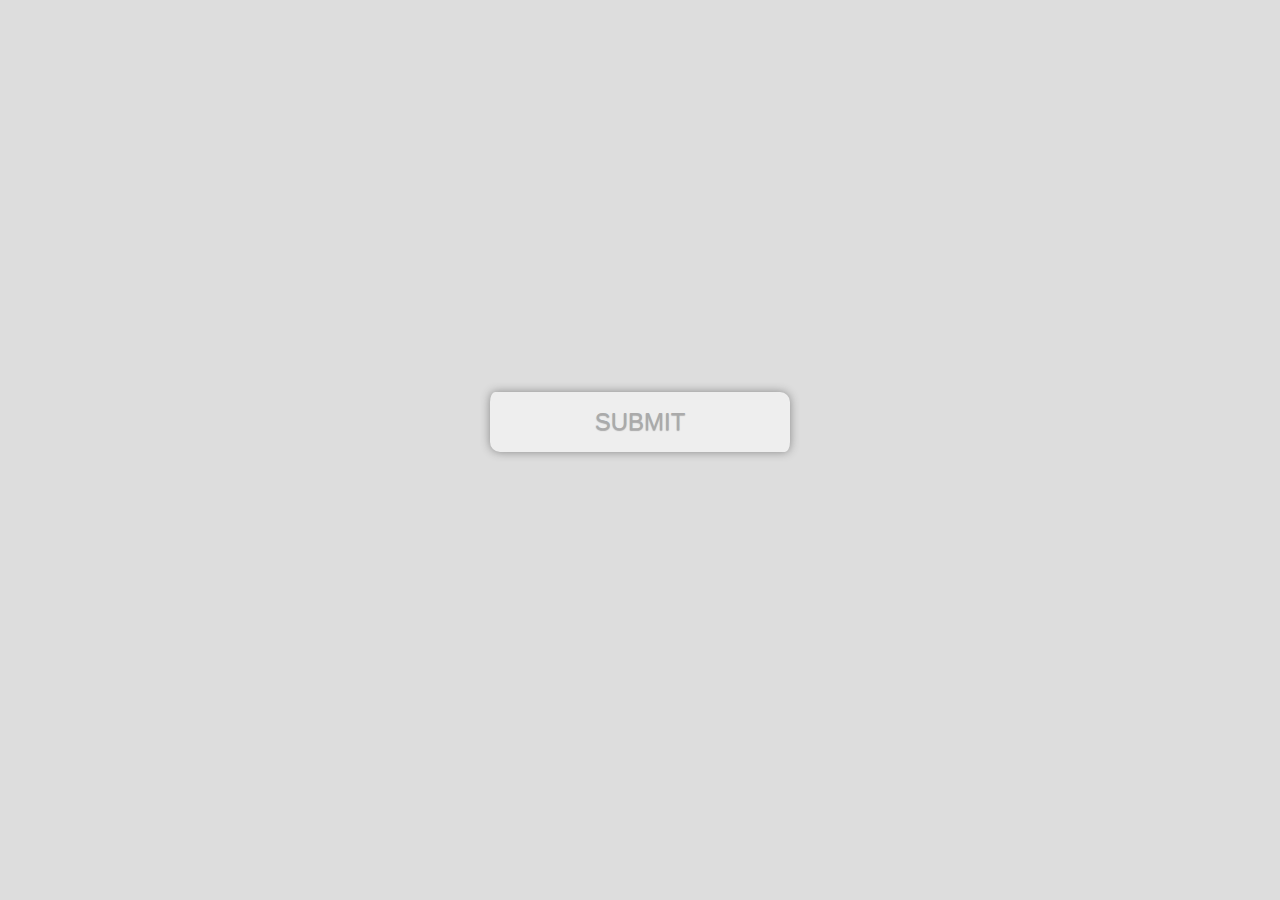
<file: html css/index.html>
<html>
	<head>
	<title>Just playing around</title>
	<style>
		body {
			background-color: #ddd;
			padding-top: 30%;
		}
		
		.button {
			width: 300px;
			height: 60px;
			text-align: center;
			font-size: 24px;
			background-color: #eee;
			line-height: 60px;
			font-family: helvetica;
			text-transform: uppercase;
			box-shadow: 0px 0px 10px #888;
			border-radius: 5px 10px / 10px;
			color: #aaa;
			text-shadow: 0px 1px 1px #aaa;
			margin: 0 auto;
			
			transition: background-color 300ms;
			-moz-transition: background-color 300ms; /* Firefox 4 */
			-webkit-transition: background-color 300ms; /* Safari and Chrome */
			-o-transition: background-color 300ms; /* Opera */
		}
		
		.button:hover {
			background-color:white;
			cursor: pointer;
		}
		
		.button:active {
			color: #666;
			background-color: red;
		}
	</style>
	</head>
	
	<body>
		<div class="button">
			Submit
		</div>
		
			
		
	</body>
	
</html>
</file>
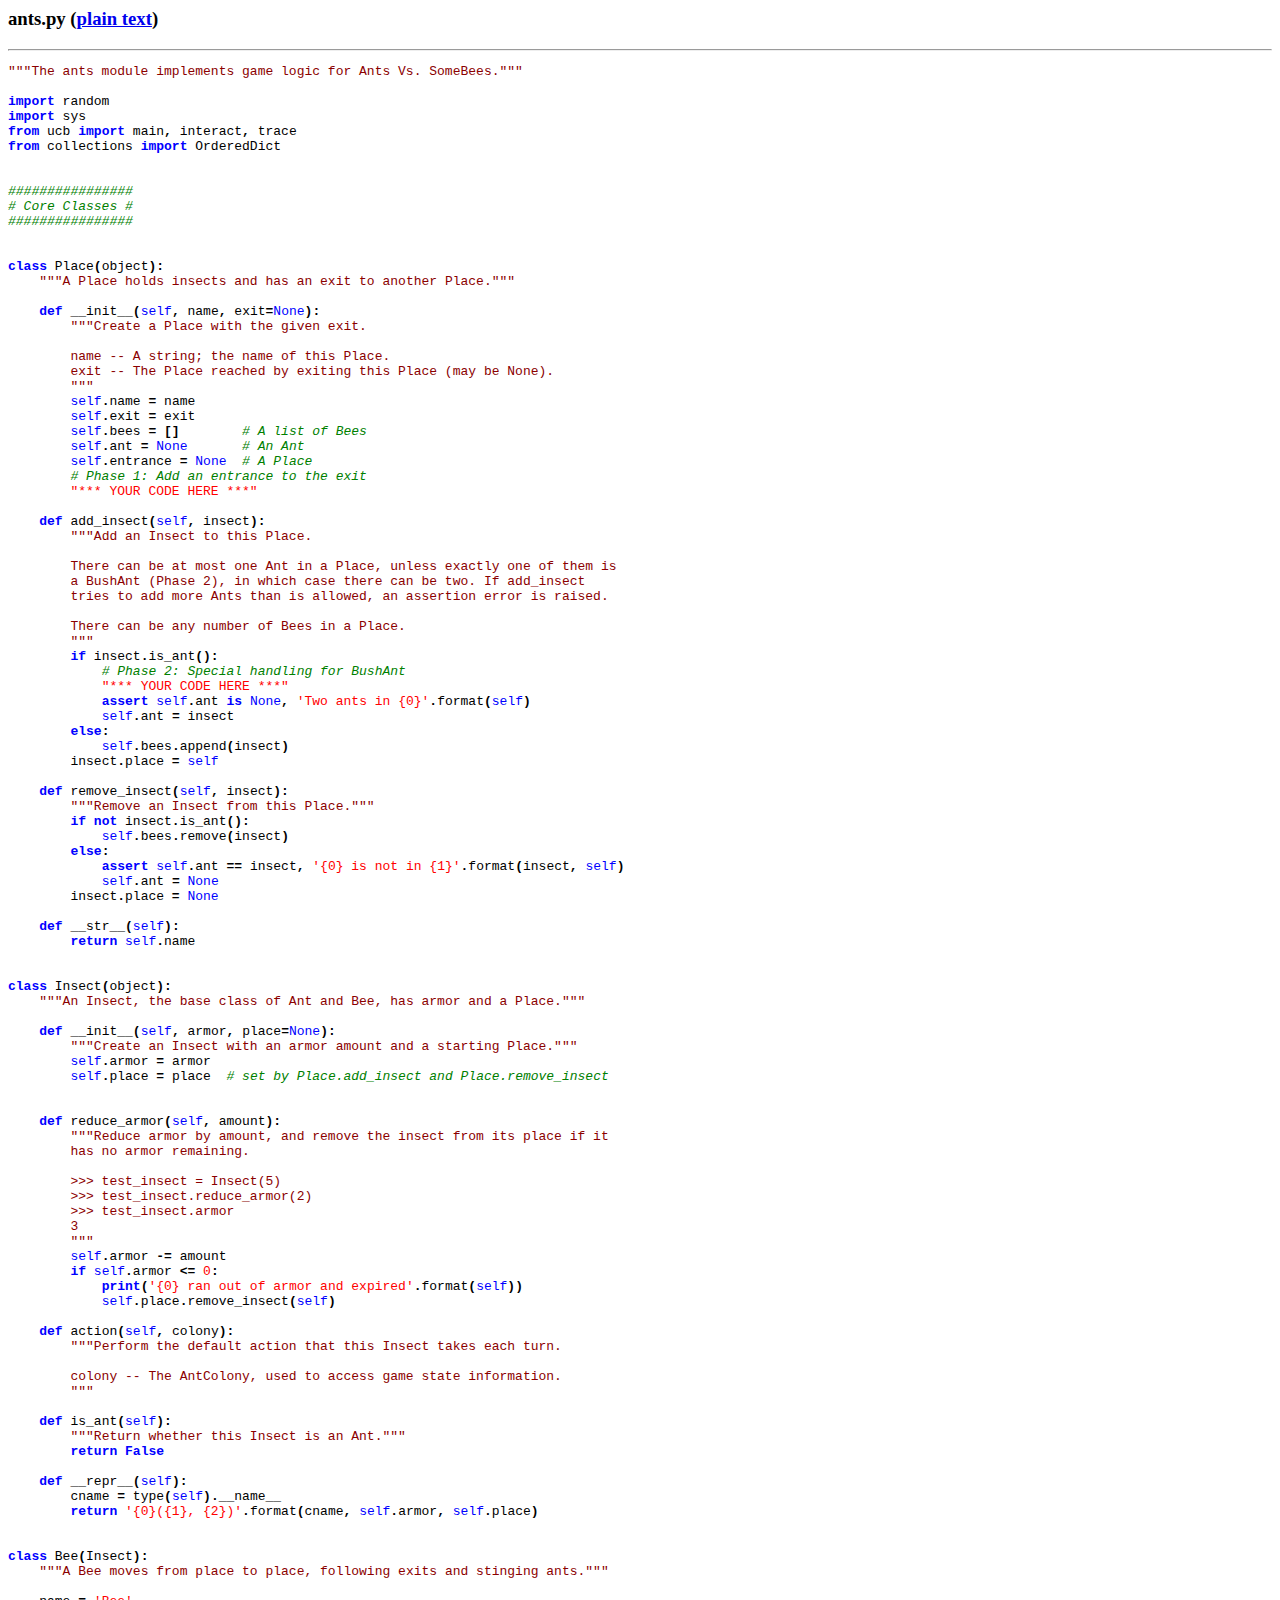
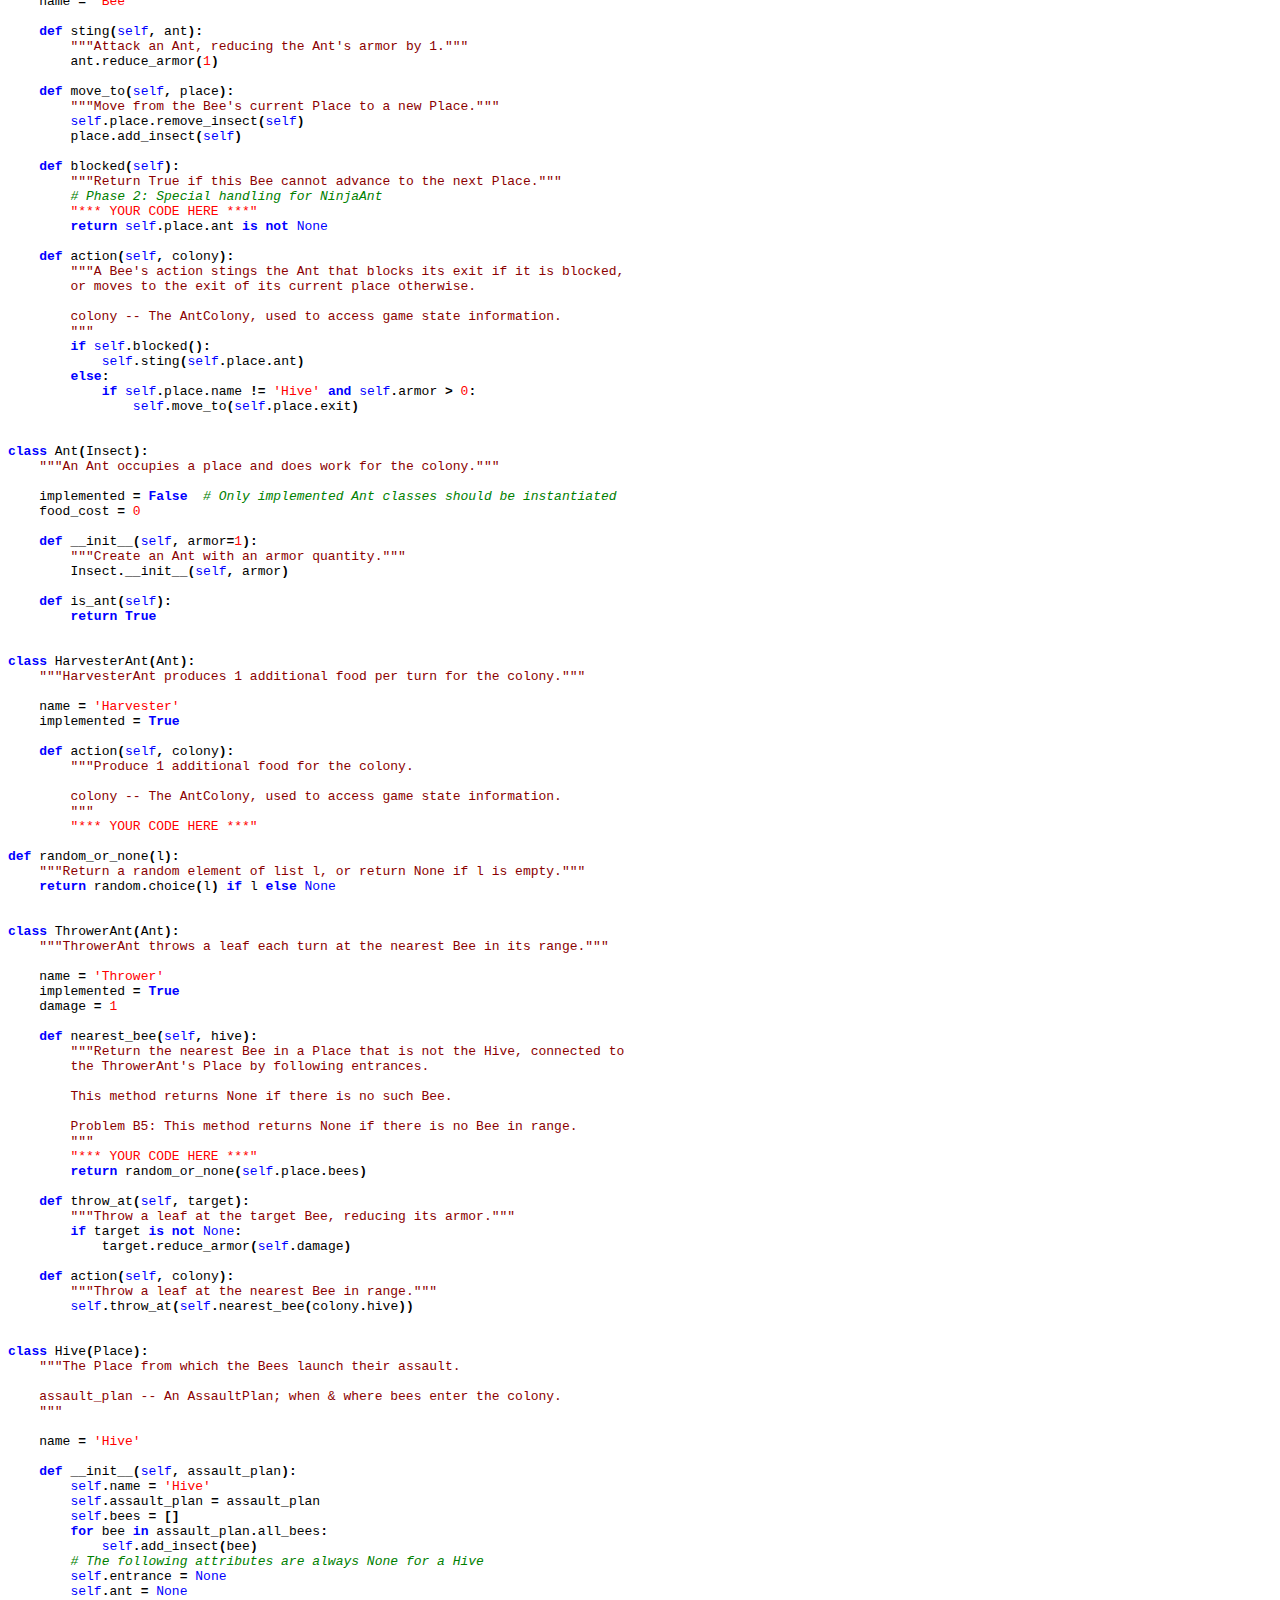
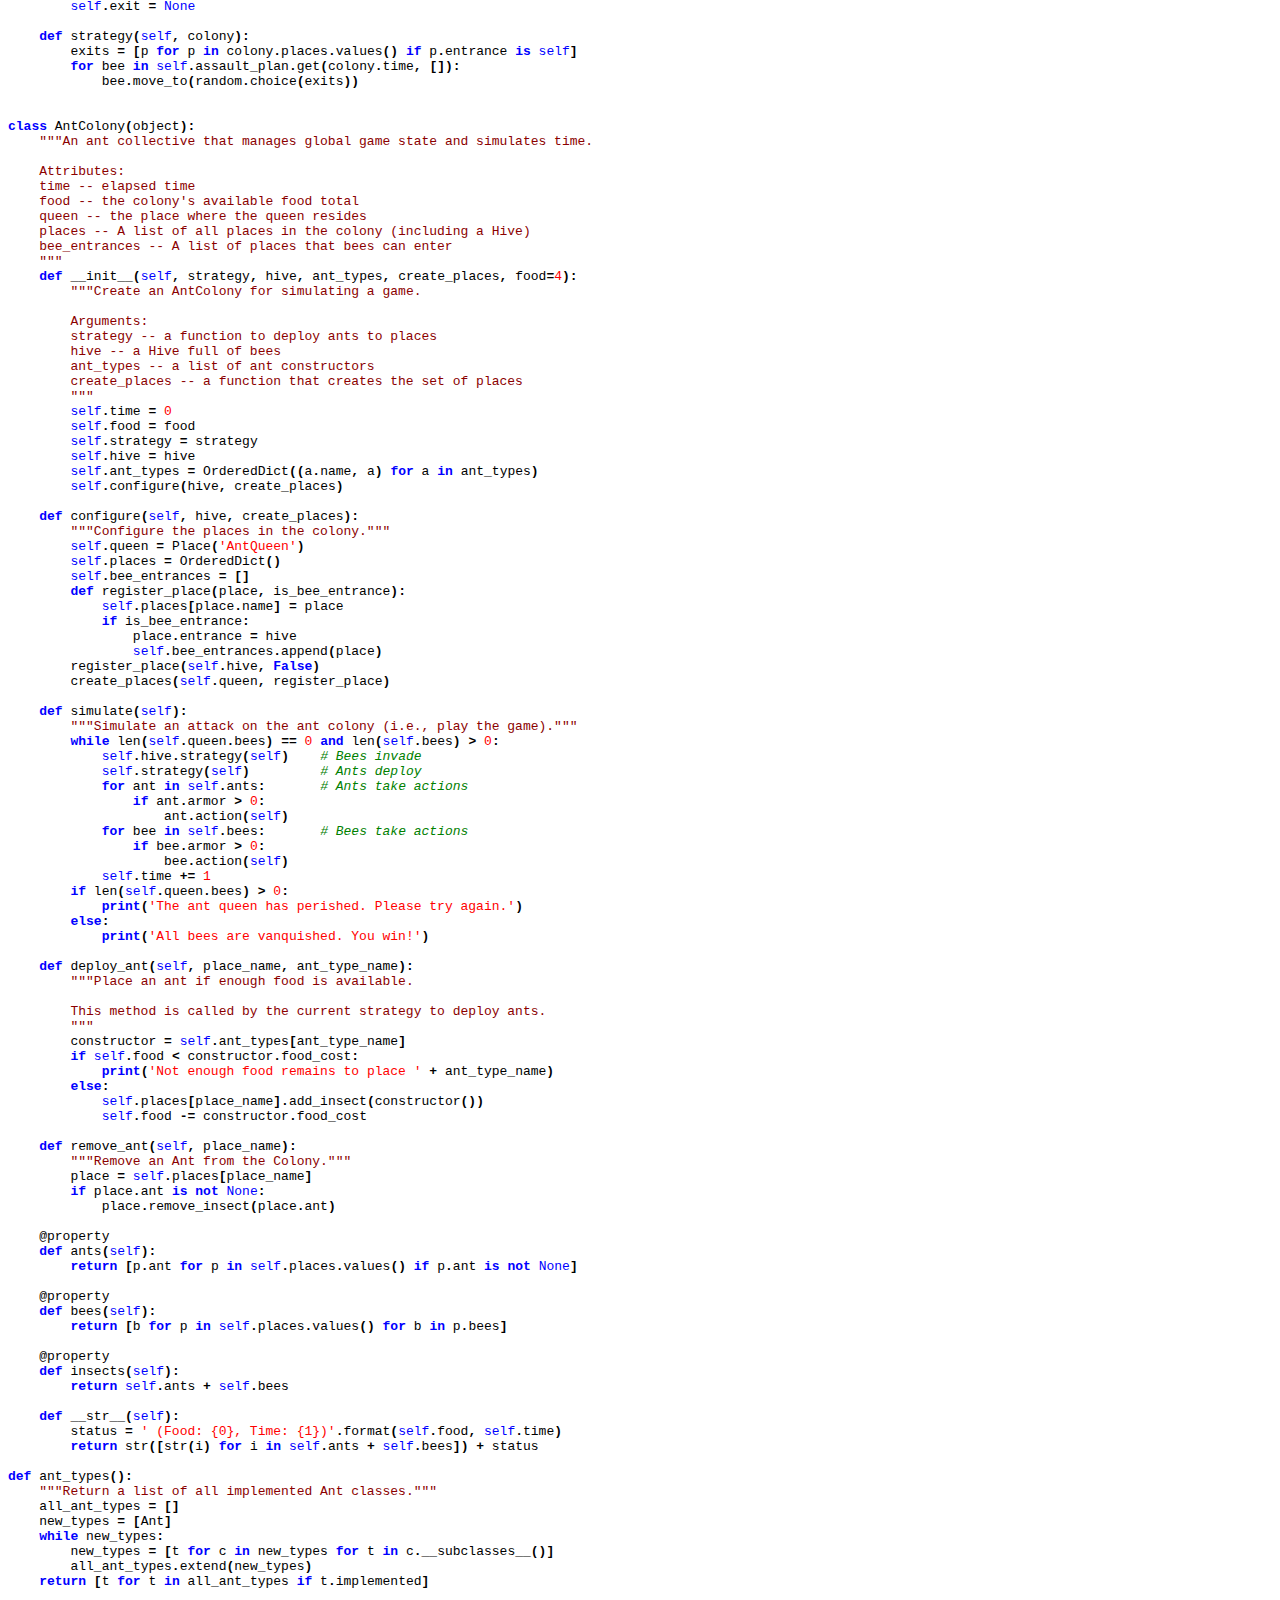
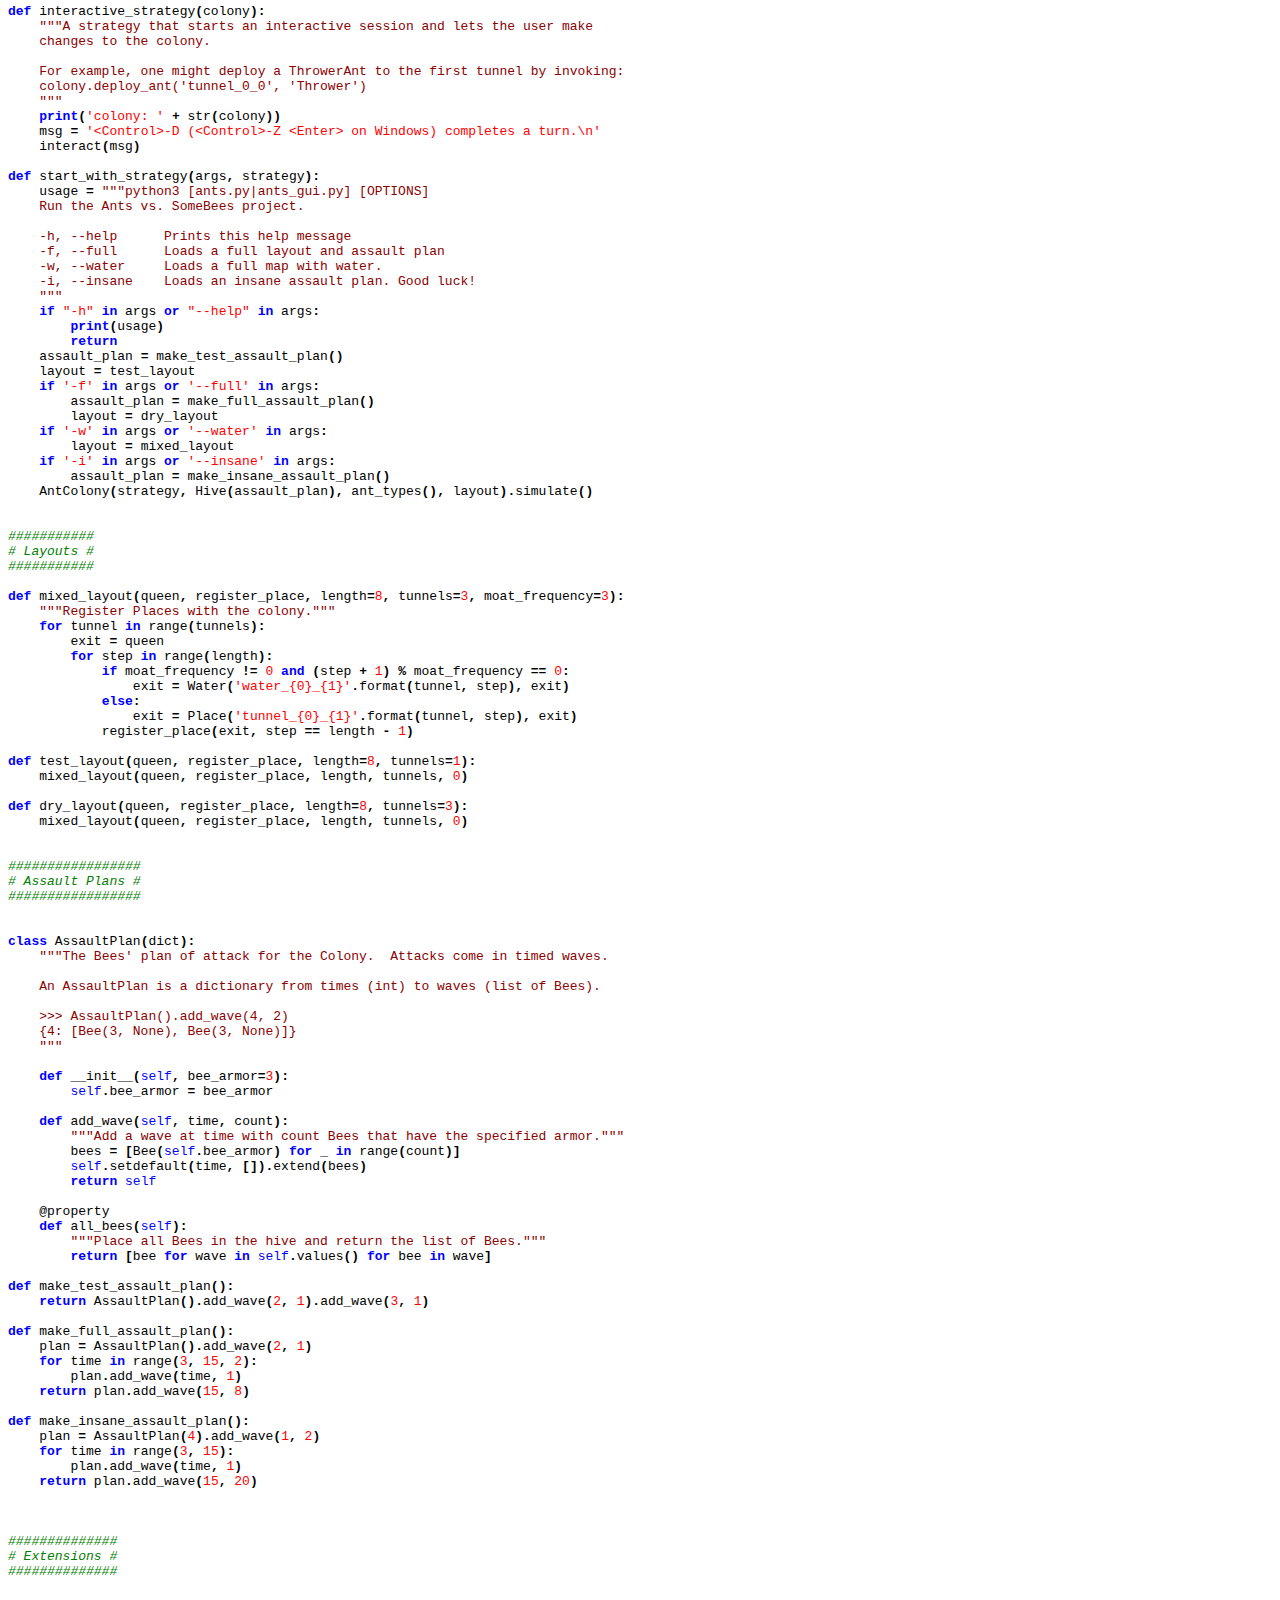
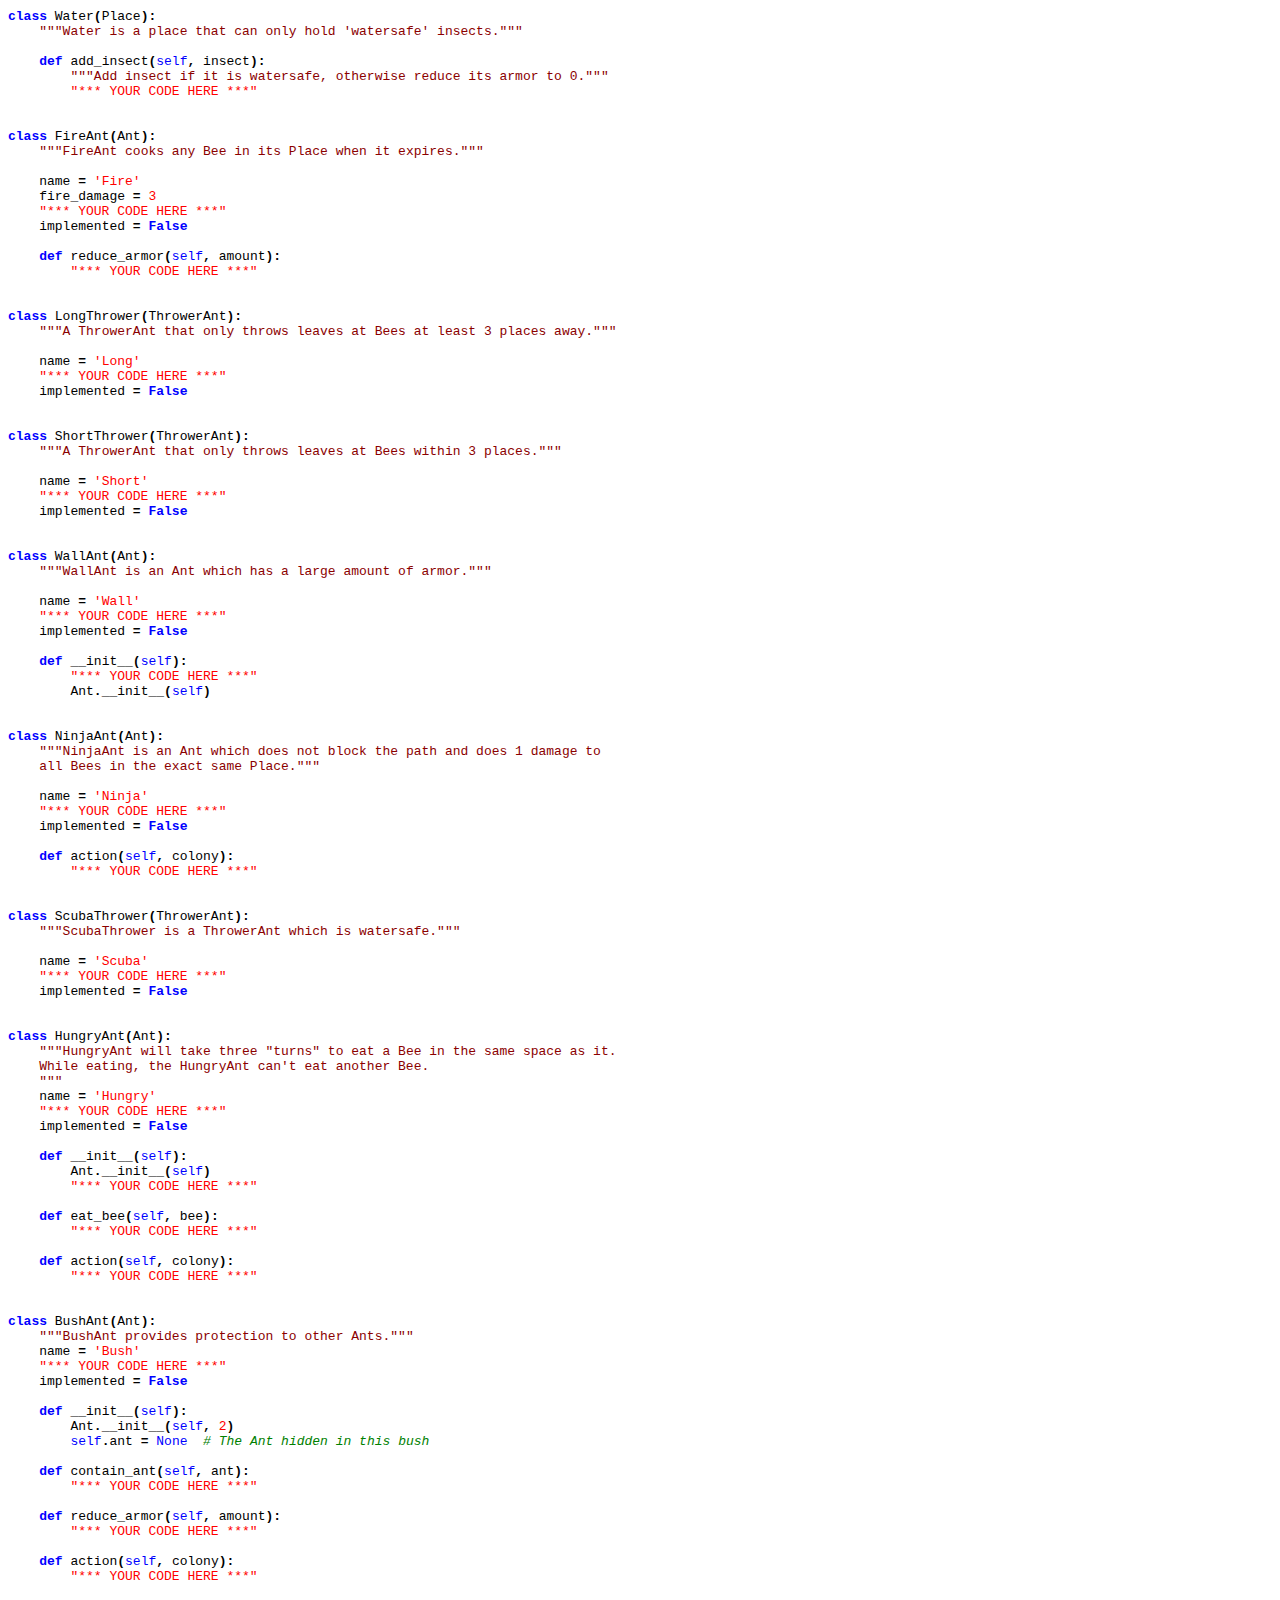
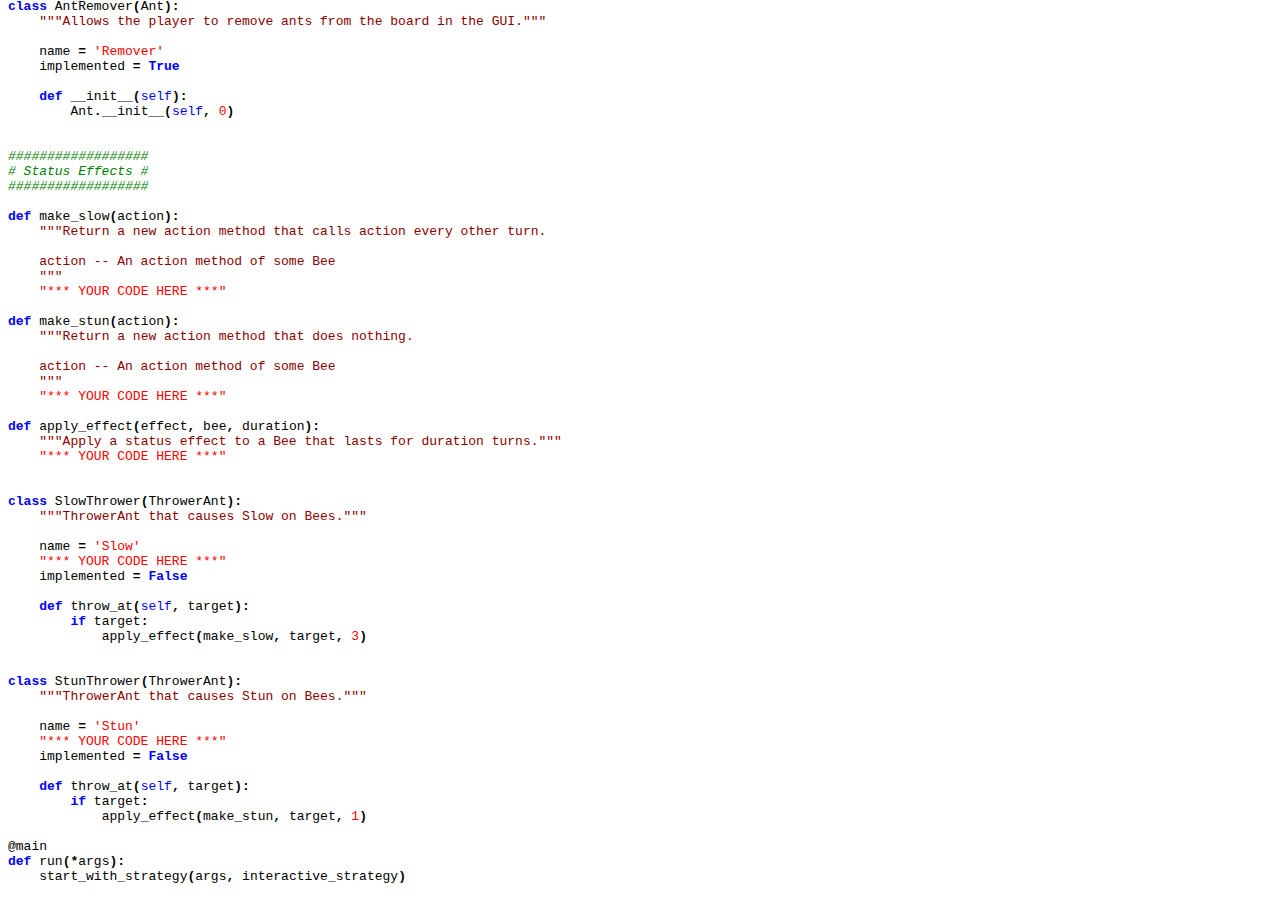
<file: python/proj/ants/ants.py.html>
<html>
<head>
<title>ants.py</title>
</head>

<body>
<h3>ants.py (<a href="ants.py">plain text</a>)</h3>
<hr>
<pre>
<span style="color: darkred">"""The ants module implements game logic for Ants Vs. SomeBees."""

</span><span style="color: blue; font-weight: bold">import </span>random
<span style="color: blue; font-weight: bold">import </span>sys
<span style="color: blue; font-weight: bold">from </span>ucb <span style="color: blue; font-weight: bold">import </span>main<span style="font-weight: bold">, </span>interact<span style="font-weight: bold">, </span>trace
<span style="color: blue; font-weight: bold">from </span>collections <span style="color: blue; font-weight: bold">import </span>OrderedDict


<span style="color: green; font-style: italic">################
# Core Classes #
################


</span><span style="color: blue; font-weight: bold">class </span>Place<span style="font-weight: bold">(</span>object<span style="font-weight: bold">):
    </span><span style="color: darkred">"""A Place holds insects and has an exit to another Place."""

    </span><span style="color: blue; font-weight: bold">def </span>__init__<span style="font-weight: bold">(</span><span style="color: blue">self</span><span style="font-weight: bold">, </span>name<span style="font-weight: bold">, </span>exit<span style="font-weight: bold">=</span><span style="color: blue">None</span><span style="font-weight: bold">):
        </span><span style="color: darkred">"""Create a Place with the given exit.
        
        name -- A string; the name of this Place.
        exit -- The Place reached by exiting this Place (may be None).
        """
        </span><span style="color: blue">self</span><span style="font-weight: bold">.</span>name <span style="font-weight: bold">= </span>name
        <span style="color: blue">self</span><span style="font-weight: bold">.</span>exit <span style="font-weight: bold">= </span>exit
        <span style="color: blue">self</span><span style="font-weight: bold">.</span>bees <span style="font-weight: bold">= []        </span><span style="color: green; font-style: italic"># A list of Bees
        </span><span style="color: blue">self</span><span style="font-weight: bold">.</span>ant <span style="font-weight: bold">= </span><span style="color: blue">None       </span><span style="color: green; font-style: italic"># An Ant
        </span><span style="color: blue">self</span><span style="font-weight: bold">.</span>entrance <span style="font-weight: bold">= </span><span style="color: blue">None  </span><span style="color: green; font-style: italic"># A Place
        # Phase 1: Add an entrance to the exit
        </span><span style="color: red">"*** YOUR CODE HERE ***"

    </span><span style="color: blue; font-weight: bold">def </span>add_insect<span style="font-weight: bold">(</span><span style="color: blue">self</span><span style="font-weight: bold">, </span>insect<span style="font-weight: bold">):
        </span><span style="color: darkred">"""Add an Insect to this Place.

        There can be at most one Ant in a Place, unless exactly one of them is
        a BushAnt (Phase 2), in which case there can be two. If add_insect
        tries to add more Ants than is allowed, an assertion error is raised.
        
        There can be any number of Bees in a Place.
        """
        </span><span style="color: blue; font-weight: bold">if </span>insect<span style="font-weight: bold">.</span>is_ant<span style="font-weight: bold">():
            </span><span style="color: green; font-style: italic"># Phase 2: Special handling for BushAnt
            </span><span style="color: red">"*** YOUR CODE HERE ***"
            </span><span style="color: blue; font-weight: bold">assert </span><span style="color: blue">self</span><span style="font-weight: bold">.</span>ant <span style="color: blue; font-weight: bold">is </span><span style="color: blue">None</span><span style="font-weight: bold">, </span><span style="color: red">'Two ants in {0}'</span><span style="font-weight: bold">.</span>format<span style="font-weight: bold">(</span><span style="color: blue">self</span><span style="font-weight: bold">)
            </span><span style="color: blue">self</span><span style="font-weight: bold">.</span>ant <span style="font-weight: bold">= </span>insect
        <span style="color: blue; font-weight: bold">else</span><span style="font-weight: bold">:
            </span><span style="color: blue">self</span><span style="font-weight: bold">.</span>bees<span style="font-weight: bold">.</span>append<span style="font-weight: bold">(</span>insect<span style="font-weight: bold">)
        </span>insect<span style="font-weight: bold">.</span>place <span style="font-weight: bold">= </span><span style="color: blue">self

    </span><span style="color: blue; font-weight: bold">def </span>remove_insect<span style="font-weight: bold">(</span><span style="color: blue">self</span><span style="font-weight: bold">, </span>insect<span style="font-weight: bold">):
        </span><span style="color: darkred">"""Remove an Insect from this Place."""
        </span><span style="color: blue; font-weight: bold">if not </span>insect<span style="font-weight: bold">.</span>is_ant<span style="font-weight: bold">():
            </span><span style="color: blue">self</span><span style="font-weight: bold">.</span>bees<span style="font-weight: bold">.</span>remove<span style="font-weight: bold">(</span>insect<span style="font-weight: bold">)
        </span><span style="color: blue; font-weight: bold">else</span><span style="font-weight: bold">:
            </span><span style="color: blue; font-weight: bold">assert </span><span style="color: blue">self</span><span style="font-weight: bold">.</span>ant <span style="font-weight: bold">== </span>insect<span style="font-weight: bold">, </span><span style="color: red">'{0} is not in {1}'</span><span style="font-weight: bold">.</span>format<span style="font-weight: bold">(</span>insect<span style="font-weight: bold">, </span><span style="color: blue">self</span><span style="font-weight: bold">)
            </span><span style="color: blue">self</span><span style="font-weight: bold">.</span>ant <span style="font-weight: bold">= </span><span style="color: blue">None
        </span>insect<span style="font-weight: bold">.</span>place <span style="font-weight: bold">= </span><span style="color: blue">None
    
    </span><span style="color: blue; font-weight: bold">def </span>__str__<span style="font-weight: bold">(</span><span style="color: blue">self</span><span style="font-weight: bold">):
        </span><span style="color: blue; font-weight: bold">return </span><span style="color: blue">self</span><span style="font-weight: bold">.</span>name


<span style="color: blue; font-weight: bold">class </span>Insect<span style="font-weight: bold">(</span>object<span style="font-weight: bold">):
    </span><span style="color: darkred">"""An Insect, the base class of Ant and Bee, has armor and a Place."""

    </span><span style="color: blue; font-weight: bold">def </span>__init__<span style="font-weight: bold">(</span><span style="color: blue">self</span><span style="font-weight: bold">, </span>armor<span style="font-weight: bold">, </span>place<span style="font-weight: bold">=</span><span style="color: blue">None</span><span style="font-weight: bold">):
        </span><span style="color: darkred">"""Create an Insect with an armor amount and a starting Place."""
        </span><span style="color: blue">self</span><span style="font-weight: bold">.</span>armor <span style="font-weight: bold">= </span>armor
        <span style="color: blue">self</span><span style="font-weight: bold">.</span>place <span style="font-weight: bold">= </span>place  <span style="color: green; font-style: italic"># set by Place.add_insect and Place.remove_insect


    </span><span style="color: blue; font-weight: bold">def </span>reduce_armor<span style="font-weight: bold">(</span><span style="color: blue">self</span><span style="font-weight: bold">, </span>amount<span style="font-weight: bold">):
        </span><span style="color: darkred">"""Reduce armor by amount, and remove the insect from its place if it
        has no armor remaining.

        &gt;&gt;&gt; test_insect = Insect(5)
        &gt;&gt;&gt; test_insect.reduce_armor(2)
        &gt;&gt;&gt; test_insect.armor
        3
        """
        </span><span style="color: blue">self</span><span style="font-weight: bold">.</span>armor <span style="font-weight: bold">-= </span>amount
        <span style="color: blue; font-weight: bold">if </span><span style="color: blue">self</span><span style="font-weight: bold">.</span>armor <span style="font-weight: bold">&lt;= </span><span style="color: red">0</span><span style="font-weight: bold">:
            </span><span style="color: blue; font-weight: bold">print</span><span style="font-weight: bold">(</span><span style="color: red">'{0} ran out of armor and expired'</span><span style="font-weight: bold">.</span>format<span style="font-weight: bold">(</span><span style="color: blue">self</span><span style="font-weight: bold">))
            </span><span style="color: blue">self</span><span style="font-weight: bold">.</span>place<span style="font-weight: bold">.</span>remove_insect<span style="font-weight: bold">(</span><span style="color: blue">self</span><span style="font-weight: bold">)

    </span><span style="color: blue; font-weight: bold">def </span>action<span style="font-weight: bold">(</span><span style="color: blue">self</span><span style="font-weight: bold">, </span>colony<span style="font-weight: bold">):
        </span><span style="color: darkred">"""Perform the default action that this Insect takes each turn.
        
        colony -- The AntColony, used to access game state information.
        """

    </span><span style="color: blue; font-weight: bold">def </span>is_ant<span style="font-weight: bold">(</span><span style="color: blue">self</span><span style="font-weight: bold">):
        </span><span style="color: darkred">"""Return whether this Insect is an Ant."""
        </span><span style="color: blue; font-weight: bold">return False

    def </span>__repr__<span style="font-weight: bold">(</span><span style="color: blue">self</span><span style="font-weight: bold">):
        </span>cname <span style="font-weight: bold">= </span>type<span style="font-weight: bold">(</span><span style="color: blue">self</span><span style="font-weight: bold">).</span>__name__
        <span style="color: blue; font-weight: bold">return </span><span style="color: red">'{0}({1}, {2})'</span><span style="font-weight: bold">.</span>format<span style="font-weight: bold">(</span>cname<span style="font-weight: bold">, </span><span style="color: blue">self</span><span style="font-weight: bold">.</span>armor<span style="font-weight: bold">, </span><span style="color: blue">self</span><span style="font-weight: bold">.</span>place<span style="font-weight: bold">)


</span><span style="color: blue; font-weight: bold">class </span>Bee<span style="font-weight: bold">(</span>Insect<span style="font-weight: bold">):
    </span><span style="color: darkred">"""A Bee moves from place to place, following exits and stinging ants."""
    
    </span>name <span style="font-weight: bold">= </span><span style="color: red">'Bee'

    </span><span style="color: blue; font-weight: bold">def </span>sting<span style="font-weight: bold">(</span><span style="color: blue">self</span><span style="font-weight: bold">, </span>ant<span style="font-weight: bold">):
        </span><span style="color: darkred">"""Attack an Ant, reducing the Ant's armor by 1."""
        </span>ant<span style="font-weight: bold">.</span>reduce_armor<span style="font-weight: bold">(</span><span style="color: red">1</span><span style="font-weight: bold">)

    </span><span style="color: blue; font-weight: bold">def </span>move_to<span style="font-weight: bold">(</span><span style="color: blue">self</span><span style="font-weight: bold">, </span>place<span style="font-weight: bold">):
        </span><span style="color: darkred">"""Move from the Bee's current Place to a new Place."""
        </span><span style="color: blue">self</span><span style="font-weight: bold">.</span>place<span style="font-weight: bold">.</span>remove_insect<span style="font-weight: bold">(</span><span style="color: blue">self</span><span style="font-weight: bold">)
        </span>place<span style="font-weight: bold">.</span>add_insect<span style="font-weight: bold">(</span><span style="color: blue">self</span><span style="font-weight: bold">)

    </span><span style="color: blue; font-weight: bold">def </span>blocked<span style="font-weight: bold">(</span><span style="color: blue">self</span><span style="font-weight: bold">):
        </span><span style="color: darkred">"""Return True if this Bee cannot advance to the next Place."""
        </span><span style="color: green; font-style: italic"># Phase 2: Special handling for NinjaAnt
        </span><span style="color: red">"*** YOUR CODE HERE ***"
        </span><span style="color: blue; font-weight: bold">return </span><span style="color: blue">self</span><span style="font-weight: bold">.</span>place<span style="font-weight: bold">.</span>ant <span style="color: blue; font-weight: bold">is not </span><span style="color: blue">None

    </span><span style="color: blue; font-weight: bold">def </span>action<span style="font-weight: bold">(</span><span style="color: blue">self</span><span style="font-weight: bold">, </span>colony<span style="font-weight: bold">):
        </span><span style="color: darkred">"""A Bee's action stings the Ant that blocks its exit if it is blocked,
        or moves to the exit of its current place otherwise.

        colony -- The AntColony, used to access game state information.
        """
        </span><span style="color: blue; font-weight: bold">if </span><span style="color: blue">self</span><span style="font-weight: bold">.</span>blocked<span style="font-weight: bold">():
            </span><span style="color: blue">self</span><span style="font-weight: bold">.</span>sting<span style="font-weight: bold">(</span><span style="color: blue">self</span><span style="font-weight: bold">.</span>place<span style="font-weight: bold">.</span>ant<span style="font-weight: bold">)
        </span><span style="color: blue; font-weight: bold">else</span><span style="font-weight: bold">:
            </span><span style="color: blue; font-weight: bold">if </span><span style="color: blue">self</span><span style="font-weight: bold">.</span>place<span style="font-weight: bold">.</span>name <span style="font-weight: bold">!= </span><span style="color: red">'Hive' </span><span style="color: blue; font-weight: bold">and </span><span style="color: blue">self</span><span style="font-weight: bold">.</span>armor <span style="font-weight: bold">&gt; </span><span style="color: red">0</span><span style="font-weight: bold">:
                </span><span style="color: blue">self</span><span style="font-weight: bold">.</span>move_to<span style="font-weight: bold">(</span><span style="color: blue">self</span><span style="font-weight: bold">.</span>place<span style="font-weight: bold">.</span>exit<span style="font-weight: bold">)


</span><span style="color: blue; font-weight: bold">class </span>Ant<span style="font-weight: bold">(</span>Insect<span style="font-weight: bold">):
    </span><span style="color: darkred">"""An Ant occupies a place and does work for the colony."""

    </span>implemented <span style="font-weight: bold">= </span><span style="color: blue; font-weight: bold">False  </span><span style="color: green; font-style: italic"># Only implemented Ant classes should be instantiated
    </span>food_cost <span style="font-weight: bold">= </span><span style="color: red">0

    </span><span style="color: blue; font-weight: bold">def </span>__init__<span style="font-weight: bold">(</span><span style="color: blue">self</span><span style="font-weight: bold">, </span>armor<span style="font-weight: bold">=</span><span style="color: red">1</span><span style="font-weight: bold">):
        </span><span style="color: darkred">"""Create an Ant with an armor quantity."""
        </span>Insect<span style="font-weight: bold">.</span>__init__<span style="font-weight: bold">(</span><span style="color: blue">self</span><span style="font-weight: bold">, </span>armor<span style="font-weight: bold">)

    </span><span style="color: blue; font-weight: bold">def </span>is_ant<span style="font-weight: bold">(</span><span style="color: blue">self</span><span style="font-weight: bold">):
        </span><span style="color: blue; font-weight: bold">return True


class </span>HarvesterAnt<span style="font-weight: bold">(</span>Ant<span style="font-weight: bold">):
    </span><span style="color: darkred">"""HarvesterAnt produces 1 additional food per turn for the colony."""

    </span>name <span style="font-weight: bold">= </span><span style="color: red">'Harvester' 
    </span>implemented <span style="font-weight: bold">= </span><span style="color: blue; font-weight: bold">True

    def </span>action<span style="font-weight: bold">(</span><span style="color: blue">self</span><span style="font-weight: bold">, </span>colony<span style="font-weight: bold">):
        </span><span style="color: darkred">"""Produce 1 additional food for the colony.
        
        colony -- The AntColony, used to access game state information.
        """
        </span><span style="color: red">"*** YOUR CODE HERE ***"

</span><span style="color: blue; font-weight: bold">def </span>random_or_none<span style="font-weight: bold">(</span>l<span style="font-weight: bold">):
    </span><span style="color: darkred">"""Return a random element of list l, or return None if l is empty."""
    </span><span style="color: blue; font-weight: bold">return </span>random<span style="font-weight: bold">.</span>choice<span style="font-weight: bold">(</span>l<span style="font-weight: bold">) </span><span style="color: blue; font-weight: bold">if </span>l <span style="color: blue; font-weight: bold">else </span><span style="color: blue">None


</span><span style="color: blue; font-weight: bold">class </span>ThrowerAnt<span style="font-weight: bold">(</span>Ant<span style="font-weight: bold">):
    </span><span style="color: darkred">"""ThrowerAnt throws a leaf each turn at the nearest Bee in its range."""

    </span>name <span style="font-weight: bold">= </span><span style="color: red">'Thrower'
    </span>implemented <span style="font-weight: bold">= </span><span style="color: blue; font-weight: bold">True
    </span>damage <span style="font-weight: bold">= </span><span style="color: red">1

    </span><span style="color: blue; font-weight: bold">def </span>nearest_bee<span style="font-weight: bold">(</span><span style="color: blue">self</span><span style="font-weight: bold">, </span>hive<span style="font-weight: bold">):
        </span><span style="color: darkred">"""Return the nearest Bee in a Place that is not the Hive, connected to
        the ThrowerAnt's Place by following entrances.
        
        This method returns None if there is no such Bee. 

        Problem B5: This method returns None if there is no Bee in range.
        """
        </span><span style="color: red">"*** YOUR CODE HERE ***"
        </span><span style="color: blue; font-weight: bold">return </span>random_or_none<span style="font-weight: bold">(</span><span style="color: blue">self</span><span style="font-weight: bold">.</span>place<span style="font-weight: bold">.</span>bees<span style="font-weight: bold">)

    </span><span style="color: blue; font-weight: bold">def </span>throw_at<span style="font-weight: bold">(</span><span style="color: blue">self</span><span style="font-weight: bold">, </span>target<span style="font-weight: bold">):
        </span><span style="color: darkred">"""Throw a leaf at the target Bee, reducing its armor."""
        </span><span style="color: blue; font-weight: bold">if </span>target <span style="color: blue; font-weight: bold">is not </span><span style="color: blue">None</span><span style="font-weight: bold">:
            </span>target<span style="font-weight: bold">.</span>reduce_armor<span style="font-weight: bold">(</span><span style="color: blue">self</span><span style="font-weight: bold">.</span>damage<span style="font-weight: bold">)

    </span><span style="color: blue; font-weight: bold">def </span>action<span style="font-weight: bold">(</span><span style="color: blue">self</span><span style="font-weight: bold">, </span>colony<span style="font-weight: bold">):
        </span><span style="color: darkred">"""Throw a leaf at the nearest Bee in range."""
        </span><span style="color: blue">self</span><span style="font-weight: bold">.</span>throw_at<span style="font-weight: bold">(</span><span style="color: blue">self</span><span style="font-weight: bold">.</span>nearest_bee<span style="font-weight: bold">(</span>colony<span style="font-weight: bold">.</span>hive<span style="font-weight: bold">))


</span><span style="color: blue; font-weight: bold">class </span>Hive<span style="font-weight: bold">(</span>Place<span style="font-weight: bold">):
    </span><span style="color: darkred">"""The Place from which the Bees launch their assault.
    
    assault_plan -- An AssaultPlan; when &amp; where bees enter the colony.
    """

    </span>name <span style="font-weight: bold">= </span><span style="color: red">'Hive'

    </span><span style="color: blue; font-weight: bold">def </span>__init__<span style="font-weight: bold">(</span><span style="color: blue">self</span><span style="font-weight: bold">, </span>assault_plan<span style="font-weight: bold">):
        </span><span style="color: blue">self</span><span style="font-weight: bold">.</span>name <span style="font-weight: bold">= </span><span style="color: red">'Hive'
        </span><span style="color: blue">self</span><span style="font-weight: bold">.</span>assault_plan <span style="font-weight: bold">= </span>assault_plan
        <span style="color: blue">self</span><span style="font-weight: bold">.</span>bees <span style="font-weight: bold">= []
        </span><span style="color: blue; font-weight: bold">for </span>bee <span style="color: blue; font-weight: bold">in </span>assault_plan<span style="font-weight: bold">.</span>all_bees<span style="font-weight: bold">:
            </span><span style="color: blue">self</span><span style="font-weight: bold">.</span>add_insect<span style="font-weight: bold">(</span>bee<span style="font-weight: bold">)
        </span><span style="color: green; font-style: italic"># The following attributes are always None for a Hive
        </span><span style="color: blue">self</span><span style="font-weight: bold">.</span>entrance <span style="font-weight: bold">= </span><span style="color: blue">None
        self</span><span style="font-weight: bold">.</span>ant <span style="font-weight: bold">= </span><span style="color: blue">None
        self</span><span style="font-weight: bold">.</span>exit <span style="font-weight: bold">= </span><span style="color: blue">None

    </span><span style="color: blue; font-weight: bold">def </span>strategy<span style="font-weight: bold">(</span><span style="color: blue">self</span><span style="font-weight: bold">, </span>colony<span style="font-weight: bold">):
        </span>exits <span style="font-weight: bold">= [</span>p <span style="color: blue; font-weight: bold">for </span>p <span style="color: blue; font-weight: bold">in </span>colony<span style="font-weight: bold">.</span>places<span style="font-weight: bold">.</span>values<span style="font-weight: bold">() </span><span style="color: blue; font-weight: bold">if </span>p<span style="font-weight: bold">.</span>entrance <span style="color: blue; font-weight: bold">is </span><span style="color: blue">self</span><span style="font-weight: bold">]
        </span><span style="color: blue; font-weight: bold">for </span>bee <span style="color: blue; font-weight: bold">in </span><span style="color: blue">self</span><span style="font-weight: bold">.</span>assault_plan<span style="font-weight: bold">.</span>get<span style="font-weight: bold">(</span>colony<span style="font-weight: bold">.</span>time<span style="font-weight: bold">, []):
            </span>bee<span style="font-weight: bold">.</span>move_to<span style="font-weight: bold">(</span>random<span style="font-weight: bold">.</span>choice<span style="font-weight: bold">(</span>exits<span style="font-weight: bold">))
        

</span><span style="color: blue; font-weight: bold">class </span>AntColony<span style="font-weight: bold">(</span>object<span style="font-weight: bold">):
    </span><span style="color: darkred">"""An ant collective that manages global game state and simulates time.

    Attributes:
    time -- elapsed time
    food -- the colony's available food total
    queen -- the place where the queen resides
    places -- A list of all places in the colony (including a Hive)
    bee_entrances -- A list of places that bees can enter
    """
    </span><span style="color: blue; font-weight: bold">def </span>__init__<span style="font-weight: bold">(</span><span style="color: blue">self</span><span style="font-weight: bold">, </span>strategy<span style="font-weight: bold">, </span>hive<span style="font-weight: bold">, </span>ant_types<span style="font-weight: bold">, </span>create_places<span style="font-weight: bold">, </span>food<span style="font-weight: bold">=</span><span style="color: red">4</span><span style="font-weight: bold">):
        </span><span style="color: darkred">"""Create an AntColony for simulating a game.

        Arguments:
        strategy -- a function to deploy ants to places
        hive -- a Hive full of bees
        ant_types -- a list of ant constructors
        create_places -- a function that creates the set of places
        """
        </span><span style="color: blue">self</span><span style="font-weight: bold">.</span>time <span style="font-weight: bold">= </span><span style="color: red">0
        </span><span style="color: blue">self</span><span style="font-weight: bold">.</span>food <span style="font-weight: bold">= </span>food
        <span style="color: blue">self</span><span style="font-weight: bold">.</span>strategy <span style="font-weight: bold">= </span>strategy
        <span style="color: blue">self</span><span style="font-weight: bold">.</span>hive <span style="font-weight: bold">= </span>hive
        <span style="color: blue">self</span><span style="font-weight: bold">.</span>ant_types <span style="font-weight: bold">= </span>OrderedDict<span style="font-weight: bold">((</span>a<span style="font-weight: bold">.</span>name<span style="font-weight: bold">, </span>a<span style="font-weight: bold">) </span><span style="color: blue; font-weight: bold">for </span>a <span style="color: blue; font-weight: bold">in </span>ant_types<span style="font-weight: bold">)
        </span><span style="color: blue">self</span><span style="font-weight: bold">.</span>configure<span style="font-weight: bold">(</span>hive<span style="font-weight: bold">, </span>create_places<span style="font-weight: bold">)

    </span><span style="color: blue; font-weight: bold">def </span>configure<span style="font-weight: bold">(</span><span style="color: blue">self</span><span style="font-weight: bold">, </span>hive<span style="font-weight: bold">, </span>create_places<span style="font-weight: bold">):
        </span><span style="color: darkred">"""Configure the places in the colony."""
        </span><span style="color: blue">self</span><span style="font-weight: bold">.</span>queen <span style="font-weight: bold">= </span>Place<span style="font-weight: bold">(</span><span style="color: red">'AntQueen'</span><span style="font-weight: bold">)
        </span><span style="color: blue">self</span><span style="font-weight: bold">.</span>places <span style="font-weight: bold">= </span>OrderedDict<span style="font-weight: bold">()
        </span><span style="color: blue">self</span><span style="font-weight: bold">.</span>bee_entrances <span style="font-weight: bold">= []
        </span><span style="color: blue; font-weight: bold">def </span>register_place<span style="font-weight: bold">(</span>place<span style="font-weight: bold">, </span>is_bee_entrance<span style="font-weight: bold">):
            </span><span style="color: blue">self</span><span style="font-weight: bold">.</span>places<span style="font-weight: bold">[</span>place<span style="font-weight: bold">.</span>name<span style="font-weight: bold">] = </span>place
            <span style="color: blue; font-weight: bold">if </span>is_bee_entrance<span style="font-weight: bold">:
                </span>place<span style="font-weight: bold">.</span>entrance <span style="font-weight: bold">= </span>hive
                <span style="color: blue">self</span><span style="font-weight: bold">.</span>bee_entrances<span style="font-weight: bold">.</span>append<span style="font-weight: bold">(</span>place<span style="font-weight: bold">)
        </span>register_place<span style="font-weight: bold">(</span><span style="color: blue">self</span><span style="font-weight: bold">.</span>hive<span style="font-weight: bold">, </span><span style="color: blue; font-weight: bold">False</span><span style="font-weight: bold">)
        </span>create_places<span style="font-weight: bold">(</span><span style="color: blue">self</span><span style="font-weight: bold">.</span>queen<span style="font-weight: bold">, </span>register_place<span style="font-weight: bold">)

    </span><span style="color: blue; font-weight: bold">def </span>simulate<span style="font-weight: bold">(</span><span style="color: blue">self</span><span style="font-weight: bold">):
        </span><span style="color: darkred">"""Simulate an attack on the ant colony (i.e., play the game)."""
        </span><span style="color: blue; font-weight: bold">while </span>len<span style="font-weight: bold">(</span><span style="color: blue">self</span><span style="font-weight: bold">.</span>queen<span style="font-weight: bold">.</span>bees<span style="font-weight: bold">) == </span><span style="color: red">0 </span><span style="color: blue; font-weight: bold">and </span>len<span style="font-weight: bold">(</span><span style="color: blue">self</span><span style="font-weight: bold">.</span>bees<span style="font-weight: bold">) &gt; </span><span style="color: red">0</span><span style="font-weight: bold">:
            </span><span style="color: blue">self</span><span style="font-weight: bold">.</span>hive<span style="font-weight: bold">.</span>strategy<span style="font-weight: bold">(</span><span style="color: blue">self</span><span style="font-weight: bold">)    </span><span style="color: green; font-style: italic"># Bees invade
            </span><span style="color: blue">self</span><span style="font-weight: bold">.</span>strategy<span style="font-weight: bold">(</span><span style="color: blue">self</span><span style="font-weight: bold">)         </span><span style="color: green; font-style: italic"># Ants deploy
            </span><span style="color: blue; font-weight: bold">for </span>ant <span style="color: blue; font-weight: bold">in </span><span style="color: blue">self</span><span style="font-weight: bold">.</span>ants<span style="font-weight: bold">:       </span><span style="color: green; font-style: italic"># Ants take actions
                </span><span style="color: blue; font-weight: bold">if </span>ant<span style="font-weight: bold">.</span>armor <span style="font-weight: bold">&gt; </span><span style="color: red">0</span><span style="font-weight: bold">:
                    </span>ant<span style="font-weight: bold">.</span>action<span style="font-weight: bold">(</span><span style="color: blue">self</span><span style="font-weight: bold">)
            </span><span style="color: blue; font-weight: bold">for </span>bee <span style="color: blue; font-weight: bold">in </span><span style="color: blue">self</span><span style="font-weight: bold">.</span>bees<span style="font-weight: bold">:       </span><span style="color: green; font-style: italic"># Bees take actions
                </span><span style="color: blue; font-weight: bold">if </span>bee<span style="font-weight: bold">.</span>armor <span style="font-weight: bold">&gt; </span><span style="color: red">0</span><span style="font-weight: bold">:
                    </span>bee<span style="font-weight: bold">.</span>action<span style="font-weight: bold">(</span><span style="color: blue">self</span><span style="font-weight: bold">)
            </span><span style="color: blue">self</span><span style="font-weight: bold">.</span>time <span style="font-weight: bold">+= </span><span style="color: red">1
        </span><span style="color: blue; font-weight: bold">if </span>len<span style="font-weight: bold">(</span><span style="color: blue">self</span><span style="font-weight: bold">.</span>queen<span style="font-weight: bold">.</span>bees<span style="font-weight: bold">) &gt; </span><span style="color: red">0</span><span style="font-weight: bold">:
            </span><span style="color: blue; font-weight: bold">print</span><span style="font-weight: bold">(</span><span style="color: red">'The ant queen has perished. Please try again.'</span><span style="font-weight: bold">)
        </span><span style="color: blue; font-weight: bold">else</span><span style="font-weight: bold">:
            </span><span style="color: blue; font-weight: bold">print</span><span style="font-weight: bold">(</span><span style="color: red">'All bees are vanquished. You win!'</span><span style="font-weight: bold">)

    </span><span style="color: blue; font-weight: bold">def </span>deploy_ant<span style="font-weight: bold">(</span><span style="color: blue">self</span><span style="font-weight: bold">, </span>place_name<span style="font-weight: bold">, </span>ant_type_name<span style="font-weight: bold">):
        </span><span style="color: darkred">"""Place an ant if enough food is available.

        This method is called by the current strategy to deploy ants.
        """
        </span>constructor <span style="font-weight: bold">= </span><span style="color: blue">self</span><span style="font-weight: bold">.</span>ant_types<span style="font-weight: bold">[</span>ant_type_name<span style="font-weight: bold">]
        </span><span style="color: blue; font-weight: bold">if </span><span style="color: blue">self</span><span style="font-weight: bold">.</span>food <span style="font-weight: bold">&lt; </span>constructor<span style="font-weight: bold">.</span>food_cost<span style="font-weight: bold">:
            </span><span style="color: blue; font-weight: bold">print</span><span style="font-weight: bold">(</span><span style="color: red">'Not enough food remains to place ' </span><span style="font-weight: bold">+ </span>ant_type_name<span style="font-weight: bold">)
        </span><span style="color: blue; font-weight: bold">else</span><span style="font-weight: bold">:
            </span><span style="color: blue">self</span><span style="font-weight: bold">.</span>places<span style="font-weight: bold">[</span>place_name<span style="font-weight: bold">].</span>add_insect<span style="font-weight: bold">(</span>constructor<span style="font-weight: bold">())
            </span><span style="color: blue">self</span><span style="font-weight: bold">.</span>food <span style="font-weight: bold">-= </span>constructor<span style="font-weight: bold">.</span>food_cost

    <span style="color: blue; font-weight: bold">def </span>remove_ant<span style="font-weight: bold">(</span><span style="color: blue">self</span><span style="font-weight: bold">, </span>place_name<span style="font-weight: bold">):
        </span><span style="color: darkred">"""Remove an Ant from the Colony."""
        </span>place <span style="font-weight: bold">= </span><span style="color: blue">self</span><span style="font-weight: bold">.</span>places<span style="font-weight: bold">[</span>place_name<span style="font-weight: bold">]
        </span><span style="color: blue; font-weight: bold">if </span>place<span style="font-weight: bold">.</span>ant <span style="color: blue; font-weight: bold">is not </span><span style="color: blue">None</span><span style="font-weight: bold">:
            </span>place<span style="font-weight: bold">.</span>remove_insect<span style="font-weight: bold">(</span>place<span style="font-weight: bold">.</span>ant<span style="font-weight: bold">)

    </span>@property
    <span style="color: blue; font-weight: bold">def </span>ants<span style="font-weight: bold">(</span><span style="color: blue">self</span><span style="font-weight: bold">):
        </span><span style="color: blue; font-weight: bold">return </span><span style="font-weight: bold">[</span>p<span style="font-weight: bold">.</span>ant <span style="color: blue; font-weight: bold">for </span>p <span style="color: blue; font-weight: bold">in </span><span style="color: blue">self</span><span style="font-weight: bold">.</span>places<span style="font-weight: bold">.</span>values<span style="font-weight: bold">() </span><span style="color: blue; font-weight: bold">if </span>p<span style="font-weight: bold">.</span>ant <span style="color: blue; font-weight: bold">is not </span><span style="color: blue">None</span><span style="font-weight: bold">]

    </span>@property
    <span style="color: blue; font-weight: bold">def </span>bees<span style="font-weight: bold">(</span><span style="color: blue">self</span><span style="font-weight: bold">):
        </span><span style="color: blue; font-weight: bold">return </span><span style="font-weight: bold">[</span>b <span style="color: blue; font-weight: bold">for </span>p <span style="color: blue; font-weight: bold">in </span><span style="color: blue">self</span><span style="font-weight: bold">.</span>places<span style="font-weight: bold">.</span>values<span style="font-weight: bold">() </span><span style="color: blue; font-weight: bold">for </span>b <span style="color: blue; font-weight: bold">in </span>p<span style="font-weight: bold">.</span>bees<span style="font-weight: bold">]

    </span>@property
    <span style="color: blue; font-weight: bold">def </span>insects<span style="font-weight: bold">(</span><span style="color: blue">self</span><span style="font-weight: bold">):
        </span><span style="color: blue; font-weight: bold">return </span><span style="color: blue">self</span><span style="font-weight: bold">.</span>ants <span style="font-weight: bold">+ </span><span style="color: blue">self</span><span style="font-weight: bold">.</span>bees

    <span style="color: blue; font-weight: bold">def </span>__str__<span style="font-weight: bold">(</span><span style="color: blue">self</span><span style="font-weight: bold">):
        </span>status <span style="font-weight: bold">= </span><span style="color: red">' (Food: {0}, Time: {1})'</span><span style="font-weight: bold">.</span>format<span style="font-weight: bold">(</span><span style="color: blue">self</span><span style="font-weight: bold">.</span>food<span style="font-weight: bold">, </span><span style="color: blue">self</span><span style="font-weight: bold">.</span>time<span style="font-weight: bold">)
        </span><span style="color: blue; font-weight: bold">return </span>str<span style="font-weight: bold">([</span>str<span style="font-weight: bold">(</span>i<span style="font-weight: bold">) </span><span style="color: blue; font-weight: bold">for </span>i <span style="color: blue; font-weight: bold">in </span><span style="color: blue">self</span><span style="font-weight: bold">.</span>ants <span style="font-weight: bold">+ </span><span style="color: blue">self</span><span style="font-weight: bold">.</span>bees<span style="font-weight: bold">]) + </span>status

<span style="color: blue; font-weight: bold">def </span>ant_types<span style="font-weight: bold">():
    </span><span style="color: darkred">"""Return a list of all implemented Ant classes."""
    </span>all_ant_types <span style="font-weight: bold">= []
    </span>new_types <span style="font-weight: bold">= [</span>Ant<span style="font-weight: bold">]
    </span><span style="color: blue; font-weight: bold">while </span>new_types<span style="font-weight: bold">:
        </span>new_types <span style="font-weight: bold">= [</span>t <span style="color: blue; font-weight: bold">for </span>c <span style="color: blue; font-weight: bold">in </span>new_types <span style="color: blue; font-weight: bold">for </span>t <span style="color: blue; font-weight: bold">in </span>c<span style="font-weight: bold">.</span>__subclasses__<span style="font-weight: bold">()]
        </span>all_ant_types<span style="font-weight: bold">.</span>extend<span style="font-weight: bold">(</span>new_types<span style="font-weight: bold">)
    </span><span style="color: blue; font-weight: bold">return </span><span style="font-weight: bold">[</span>t <span style="color: blue; font-weight: bold">for </span>t <span style="color: blue; font-weight: bold">in </span>all_ant_types <span style="color: blue; font-weight: bold">if </span>t<span style="font-weight: bold">.</span>implemented<span style="font-weight: bold">]

</span><span style="color: blue; font-weight: bold">def </span>interactive_strategy<span style="font-weight: bold">(</span>colony<span style="font-weight: bold">):
    </span><span style="color: darkred">"""A strategy that starts an interactive session and lets the user make
    changes to the colony.
    
    For example, one might deploy a ThrowerAnt to the first tunnel by invoking:
    colony.deploy_ant('tunnel_0_0', 'Thrower')
    """
    </span><span style="color: blue; font-weight: bold">print</span><span style="font-weight: bold">(</span><span style="color: red">'colony: ' </span><span style="font-weight: bold">+ </span>str<span style="font-weight: bold">(</span>colony<span style="font-weight: bold">))
    </span>msg <span style="font-weight: bold">= </span><span style="color: red">'&lt;Control&gt;-D (&lt;Control&gt;-Z &lt;Enter&gt; on Windows) completes a turn.\n'
    </span>interact<span style="font-weight: bold">(</span>msg<span style="font-weight: bold">)

</span><span style="color: blue; font-weight: bold">def </span>start_with_strategy<span style="font-weight: bold">(</span>args<span style="font-weight: bold">, </span>strategy<span style="font-weight: bold">):
    </span>usage <span style="font-weight: bold">= </span><span style="color: darkred">"""python3 [ants.py|ants_gui.py] [OPTIONS]
    Run the Ants vs. SomeBees project.

    -h, --help      Prints this help message
    -f, --full      Loads a full layout and assault plan
    -w, --water     Loads a full map with water.
    -i, --insane    Loads an insane assault plan. Good luck!
    """
    </span><span style="color: blue; font-weight: bold">if </span><span style="color: red">"-h" </span><span style="color: blue; font-weight: bold">in </span>args <span style="color: blue; font-weight: bold">or </span><span style="color: red">"--help" </span><span style="color: blue; font-weight: bold">in </span>args<span style="font-weight: bold">:
        </span><span style="color: blue; font-weight: bold">print</span><span style="font-weight: bold">(</span>usage<span style="font-weight: bold">)
        </span><span style="color: blue; font-weight: bold">return
    </span>assault_plan <span style="font-weight: bold">= </span>make_test_assault_plan<span style="font-weight: bold">()
    </span>layout <span style="font-weight: bold">= </span>test_layout
    <span style="color: blue; font-weight: bold">if </span><span style="color: red">'-f' </span><span style="color: blue; font-weight: bold">in </span>args <span style="color: blue; font-weight: bold">or </span><span style="color: red">'--full' </span><span style="color: blue; font-weight: bold">in </span>args<span style="font-weight: bold">:
        </span>assault_plan <span style="font-weight: bold">= </span>make_full_assault_plan<span style="font-weight: bold">()
        </span>layout <span style="font-weight: bold">= </span>dry_layout
    <span style="color: blue; font-weight: bold">if </span><span style="color: red">'-w' </span><span style="color: blue; font-weight: bold">in </span>args <span style="color: blue; font-weight: bold">or </span><span style="color: red">'--water' </span><span style="color: blue; font-weight: bold">in </span>args<span style="font-weight: bold">:
        </span>layout <span style="font-weight: bold">= </span>mixed_layout
    <span style="color: blue; font-weight: bold">if </span><span style="color: red">'-i' </span><span style="color: blue; font-weight: bold">in </span>args <span style="color: blue; font-weight: bold">or </span><span style="color: red">'--insane' </span><span style="color: blue; font-weight: bold">in </span>args<span style="font-weight: bold">:
        </span>assault_plan <span style="font-weight: bold">= </span>make_insane_assault_plan<span style="font-weight: bold">()
    </span>AntColony<span style="font-weight: bold">(</span>strategy<span style="font-weight: bold">, </span>Hive<span style="font-weight: bold">(</span>assault_plan<span style="font-weight: bold">), </span>ant_types<span style="font-weight: bold">(), </span>layout<span style="font-weight: bold">).</span>simulate<span style="font-weight: bold">()


</span><span style="color: green; font-style: italic">###########
# Layouts #
###########

</span><span style="color: blue; font-weight: bold">def </span>mixed_layout<span style="font-weight: bold">(</span>queen<span style="font-weight: bold">, </span>register_place<span style="font-weight: bold">, </span>length<span style="font-weight: bold">=</span><span style="color: red">8</span><span style="font-weight: bold">, </span>tunnels<span style="font-weight: bold">=</span><span style="color: red">3</span><span style="font-weight: bold">, </span>moat_frequency<span style="font-weight: bold">=</span><span style="color: red">3</span><span style="font-weight: bold">):
    </span><span style="color: darkred">"""Register Places with the colony."""
    </span><span style="color: blue; font-weight: bold">for </span>tunnel <span style="color: blue; font-weight: bold">in </span>range<span style="font-weight: bold">(</span>tunnels<span style="font-weight: bold">):
        </span>exit <span style="font-weight: bold">= </span>queen
        <span style="color: blue; font-weight: bold">for </span>step <span style="color: blue; font-weight: bold">in </span>range<span style="font-weight: bold">(</span>length<span style="font-weight: bold">):
            </span><span style="color: blue; font-weight: bold">if </span>moat_frequency <span style="font-weight: bold">!= </span><span style="color: red">0 </span><span style="color: blue; font-weight: bold">and </span><span style="font-weight: bold">(</span>step <span style="font-weight: bold">+ </span><span style="color: red">1</span><span style="font-weight: bold">) % </span>moat_frequency <span style="font-weight: bold">== </span><span style="color: red">0</span><span style="font-weight: bold">:
                </span>exit <span style="font-weight: bold">= </span>Water<span style="font-weight: bold">(</span><span style="color: red">'water_{0}_{1}'</span><span style="font-weight: bold">.</span>format<span style="font-weight: bold">(</span>tunnel<span style="font-weight: bold">, </span>step<span style="font-weight: bold">), </span>exit<span style="font-weight: bold">)
            </span><span style="color: blue; font-weight: bold">else</span><span style="font-weight: bold">:
                </span>exit <span style="font-weight: bold">= </span>Place<span style="font-weight: bold">(</span><span style="color: red">'tunnel_{0}_{1}'</span><span style="font-weight: bold">.</span>format<span style="font-weight: bold">(</span>tunnel<span style="font-weight: bold">, </span>step<span style="font-weight: bold">), </span>exit<span style="font-weight: bold">)
            </span>register_place<span style="font-weight: bold">(</span>exit<span style="font-weight: bold">, </span>step <span style="font-weight: bold">== </span>length <span style="font-weight: bold">- </span><span style="color: red">1</span><span style="font-weight: bold">)

</span><span style="color: blue; font-weight: bold">def </span>test_layout<span style="font-weight: bold">(</span>queen<span style="font-weight: bold">, </span>register_place<span style="font-weight: bold">, </span>length<span style="font-weight: bold">=</span><span style="color: red">8</span><span style="font-weight: bold">, </span>tunnels<span style="font-weight: bold">=</span><span style="color: red">1</span><span style="font-weight: bold">):
    </span>mixed_layout<span style="font-weight: bold">(</span>queen<span style="font-weight: bold">, </span>register_place<span style="font-weight: bold">, </span>length<span style="font-weight: bold">, </span>tunnels<span style="font-weight: bold">, </span><span style="color: red">0</span><span style="font-weight: bold">)

</span><span style="color: blue; font-weight: bold">def </span>dry_layout<span style="font-weight: bold">(</span>queen<span style="font-weight: bold">, </span>register_place<span style="font-weight: bold">, </span>length<span style="font-weight: bold">=</span><span style="color: red">8</span><span style="font-weight: bold">, </span>tunnels<span style="font-weight: bold">=</span><span style="color: red">3</span><span style="font-weight: bold">):
    </span>mixed_layout<span style="font-weight: bold">(</span>queen<span style="font-weight: bold">, </span>register_place<span style="font-weight: bold">, </span>length<span style="font-weight: bold">, </span>tunnels<span style="font-weight: bold">, </span><span style="color: red">0</span><span style="font-weight: bold">)


</span><span style="color: green; font-style: italic">#################
# Assault Plans #
#################


</span><span style="color: blue; font-weight: bold">class </span>AssaultPlan<span style="font-weight: bold">(</span>dict<span style="font-weight: bold">):
    </span><span style="color: darkred">"""The Bees' plan of attack for the Colony.  Attacks come in timed waves.
    
    An AssaultPlan is a dictionary from times (int) to waves (list of Bees).

    &gt;&gt;&gt; AssaultPlan().add_wave(4, 2)
    {4: [Bee(3, None), Bee(3, None)]}
    """

    </span><span style="color: blue; font-weight: bold">def </span>__init__<span style="font-weight: bold">(</span><span style="color: blue">self</span><span style="font-weight: bold">, </span>bee_armor<span style="font-weight: bold">=</span><span style="color: red">3</span><span style="font-weight: bold">):
        </span><span style="color: blue">self</span><span style="font-weight: bold">.</span>bee_armor <span style="font-weight: bold">= </span>bee_armor

    <span style="color: blue; font-weight: bold">def </span>add_wave<span style="font-weight: bold">(</span><span style="color: blue">self</span><span style="font-weight: bold">, </span>time<span style="font-weight: bold">, </span>count<span style="font-weight: bold">):
        </span><span style="color: darkred">"""Add a wave at time with count Bees that have the specified armor."""
        </span>bees <span style="font-weight: bold">= [</span>Bee<span style="font-weight: bold">(</span><span style="color: blue">self</span><span style="font-weight: bold">.</span>bee_armor<span style="font-weight: bold">) </span><span style="color: blue; font-weight: bold">for </span>_ <span style="color: blue; font-weight: bold">in </span>range<span style="font-weight: bold">(</span>count<span style="font-weight: bold">)]
        </span><span style="color: blue">self</span><span style="font-weight: bold">.</span>setdefault<span style="font-weight: bold">(</span>time<span style="font-weight: bold">, []).</span>extend<span style="font-weight: bold">(</span>bees<span style="font-weight: bold">)
        </span><span style="color: blue; font-weight: bold">return </span><span style="color: blue">self

    </span>@property
    <span style="color: blue; font-weight: bold">def </span>all_bees<span style="font-weight: bold">(</span><span style="color: blue">self</span><span style="font-weight: bold">):
        </span><span style="color: darkred">"""Place all Bees in the hive and return the list of Bees."""
        </span><span style="color: blue; font-weight: bold">return </span><span style="font-weight: bold">[</span>bee <span style="color: blue; font-weight: bold">for </span>wave <span style="color: blue; font-weight: bold">in </span><span style="color: blue">self</span><span style="font-weight: bold">.</span>values<span style="font-weight: bold">() </span><span style="color: blue; font-weight: bold">for </span>bee <span style="color: blue; font-weight: bold">in </span>wave<span style="font-weight: bold">]

</span><span style="color: blue; font-weight: bold">def </span>make_test_assault_plan<span style="font-weight: bold">():
    </span><span style="color: blue; font-weight: bold">return </span>AssaultPlan<span style="font-weight: bold">().</span>add_wave<span style="font-weight: bold">(</span><span style="color: red">2</span><span style="font-weight: bold">, </span><span style="color: red">1</span><span style="font-weight: bold">).</span>add_wave<span style="font-weight: bold">(</span><span style="color: red">3</span><span style="font-weight: bold">, </span><span style="color: red">1</span><span style="font-weight: bold">)

</span><span style="color: blue; font-weight: bold">def </span>make_full_assault_plan<span style="font-weight: bold">():
    </span>plan <span style="font-weight: bold">= </span>AssaultPlan<span style="font-weight: bold">().</span>add_wave<span style="font-weight: bold">(</span><span style="color: red">2</span><span style="font-weight: bold">, </span><span style="color: red">1</span><span style="font-weight: bold">)
    </span><span style="color: blue; font-weight: bold">for </span>time <span style="color: blue; font-weight: bold">in </span>range<span style="font-weight: bold">(</span><span style="color: red">3</span><span style="font-weight: bold">, </span><span style="color: red">15</span><span style="font-weight: bold">, </span><span style="color: red">2</span><span style="font-weight: bold">):
        </span>plan<span style="font-weight: bold">.</span>add_wave<span style="font-weight: bold">(</span>time<span style="font-weight: bold">, </span><span style="color: red">1</span><span style="font-weight: bold">)
    </span><span style="color: blue; font-weight: bold">return </span>plan<span style="font-weight: bold">.</span>add_wave<span style="font-weight: bold">(</span><span style="color: red">15</span><span style="font-weight: bold">, </span><span style="color: red">8</span><span style="font-weight: bold">)

</span><span style="color: blue; font-weight: bold">def </span>make_insane_assault_plan<span style="font-weight: bold">():
    </span>plan <span style="font-weight: bold">= </span>AssaultPlan<span style="font-weight: bold">(</span><span style="color: red">4</span><span style="font-weight: bold">).</span>add_wave<span style="font-weight: bold">(</span><span style="color: red">1</span><span style="font-weight: bold">, </span><span style="color: red">2</span><span style="font-weight: bold">)
    </span><span style="color: blue; font-weight: bold">for </span>time <span style="color: blue; font-weight: bold">in </span>range<span style="font-weight: bold">(</span><span style="color: red">3</span><span style="font-weight: bold">, </span><span style="color: red">15</span><span style="font-weight: bold">):
        </span>plan<span style="font-weight: bold">.</span>add_wave<span style="font-weight: bold">(</span>time<span style="font-weight: bold">, </span><span style="color: red">1</span><span style="font-weight: bold">)
    </span><span style="color: blue; font-weight: bold">return </span>plan<span style="font-weight: bold">.</span>add_wave<span style="font-weight: bold">(</span><span style="color: red">15</span><span style="font-weight: bold">, </span><span style="color: red">20</span><span style="font-weight: bold">)



</span><span style="color: green; font-style: italic">##############
# Extensions #
##############


</span><span style="color: blue; font-weight: bold">class </span>Water<span style="font-weight: bold">(</span>Place<span style="font-weight: bold">):
    </span><span style="color: darkred">"""Water is a place that can only hold 'watersafe' insects."""

    </span><span style="color: blue; font-weight: bold">def </span>add_insect<span style="font-weight: bold">(</span><span style="color: blue">self</span><span style="font-weight: bold">, </span>insect<span style="font-weight: bold">):
        </span><span style="color: darkred">"""Add insect if it is watersafe, otherwise reduce its armor to 0."""
        </span><span style="color: red">"*** YOUR CODE HERE ***"


</span><span style="color: blue; font-weight: bold">class </span>FireAnt<span style="font-weight: bold">(</span>Ant<span style="font-weight: bold">):
    </span><span style="color: darkred">"""FireAnt cooks any Bee in its Place when it expires."""

    </span>name <span style="font-weight: bold">= </span><span style="color: red">'Fire'
    </span>fire_damage <span style="font-weight: bold">= </span><span style="color: red">3
    "*** YOUR CODE HERE ***"
    </span>implemented <span style="font-weight: bold">= </span><span style="color: blue; font-weight: bold">False

    def </span>reduce_armor<span style="font-weight: bold">(</span><span style="color: blue">self</span><span style="font-weight: bold">, </span>amount<span style="font-weight: bold">):
        </span><span style="color: red">"*** YOUR CODE HERE ***"


</span><span style="color: blue; font-weight: bold">class </span>LongThrower<span style="font-weight: bold">(</span>ThrowerAnt<span style="font-weight: bold">):
    </span><span style="color: darkred">"""A ThrowerAnt that only throws leaves at Bees at least 3 places away."""

    </span>name <span style="font-weight: bold">= </span><span style="color: red">'Long'
    "*** YOUR CODE HERE ***"
    </span>implemented <span style="font-weight: bold">= </span><span style="color: blue; font-weight: bold">False


class </span>ShortThrower<span style="font-weight: bold">(</span>ThrowerAnt<span style="font-weight: bold">):
    </span><span style="color: darkred">"""A ThrowerAnt that only throws leaves at Bees within 3 places."""

    </span>name <span style="font-weight: bold">= </span><span style="color: red">'Short'
    "*** YOUR CODE HERE ***"
    </span>implemented <span style="font-weight: bold">= </span><span style="color: blue; font-weight: bold">False


class </span>WallAnt<span style="font-weight: bold">(</span>Ant<span style="font-weight: bold">):
    </span><span style="color: darkred">"""WallAnt is an Ant which has a large amount of armor."""

    </span>name <span style="font-weight: bold">= </span><span style="color: red">'Wall'
    "*** YOUR CODE HERE ***"
    </span>implemented <span style="font-weight: bold">= </span><span style="color: blue; font-weight: bold">False

    def </span>__init__<span style="font-weight: bold">(</span><span style="color: blue">self</span><span style="font-weight: bold">):
        </span><span style="color: red">"*** YOUR CODE HERE ***"
        </span>Ant<span style="font-weight: bold">.</span>__init__<span style="font-weight: bold">(</span><span style="color: blue">self</span><span style="font-weight: bold">)


</span><span style="color: blue; font-weight: bold">class </span>NinjaAnt<span style="font-weight: bold">(</span>Ant<span style="font-weight: bold">):
    </span><span style="color: darkred">"""NinjaAnt is an Ant which does not block the path and does 1 damage to
    all Bees in the exact same Place."""

    </span>name <span style="font-weight: bold">= </span><span style="color: red">'Ninja'
    "*** YOUR CODE HERE ***"
    </span>implemented <span style="font-weight: bold">= </span><span style="color: blue; font-weight: bold">False

    def </span>action<span style="font-weight: bold">(</span><span style="color: blue">self</span><span style="font-weight: bold">, </span>colony<span style="font-weight: bold">):
        </span><span style="color: red">"*** YOUR CODE HERE ***"


</span><span style="color: blue; font-weight: bold">class </span>ScubaThrower<span style="font-weight: bold">(</span>ThrowerAnt<span style="font-weight: bold">):
    </span><span style="color: darkred">"""ScubaThrower is a ThrowerAnt which is watersafe."""

    </span>name <span style="font-weight: bold">= </span><span style="color: red">'Scuba'
    "*** YOUR CODE HERE ***"
    </span>implemented <span style="font-weight: bold">= </span><span style="color: blue; font-weight: bold">False


class </span>HungryAnt<span style="font-weight: bold">(</span>Ant<span style="font-weight: bold">):
    </span><span style="color: darkred">"""HungryAnt will take three "turns" to eat a Bee in the same space as it.
    While eating, the HungryAnt can't eat another Bee.
    """
    </span>name <span style="font-weight: bold">= </span><span style="color: red">'Hungry'
    "*** YOUR CODE HERE ***"
    </span>implemented <span style="font-weight: bold">= </span><span style="color: blue; font-weight: bold">False

    def </span>__init__<span style="font-weight: bold">(</span><span style="color: blue">self</span><span style="font-weight: bold">):
        </span>Ant<span style="font-weight: bold">.</span>__init__<span style="font-weight: bold">(</span><span style="color: blue">self</span><span style="font-weight: bold">)
        </span><span style="color: red">"*** YOUR CODE HERE ***"

    </span><span style="color: blue; font-weight: bold">def </span>eat_bee<span style="font-weight: bold">(</span><span style="color: blue">self</span><span style="font-weight: bold">, </span>bee<span style="font-weight: bold">):
        </span><span style="color: red">"*** YOUR CODE HERE ***"

    </span><span style="color: blue; font-weight: bold">def </span>action<span style="font-weight: bold">(</span><span style="color: blue">self</span><span style="font-weight: bold">, </span>colony<span style="font-weight: bold">):
        </span><span style="color: red">"*** YOUR CODE HERE ***"


</span><span style="color: blue; font-weight: bold">class </span>BushAnt<span style="font-weight: bold">(</span>Ant<span style="font-weight: bold">):
    </span><span style="color: darkred">"""BushAnt provides protection to other Ants."""
    </span>name <span style="font-weight: bold">= </span><span style="color: red">'Bush'
    "*** YOUR CODE HERE ***"
    </span>implemented <span style="font-weight: bold">= </span><span style="color: blue; font-weight: bold">False

    def </span>__init__<span style="font-weight: bold">(</span><span style="color: blue">self</span><span style="font-weight: bold">):
        </span>Ant<span style="font-weight: bold">.</span>__init__<span style="font-weight: bold">(</span><span style="color: blue">self</span><span style="font-weight: bold">, </span><span style="color: red">2</span><span style="font-weight: bold">)
        </span><span style="color: blue">self</span><span style="font-weight: bold">.</span>ant <span style="font-weight: bold">= </span><span style="color: blue">None  </span><span style="color: green; font-style: italic"># The Ant hidden in this bush

    </span><span style="color: blue; font-weight: bold">def </span>contain_ant<span style="font-weight: bold">(</span><span style="color: blue">self</span><span style="font-weight: bold">, </span>ant<span style="font-weight: bold">):
        </span><span style="color: red">"*** YOUR CODE HERE ***"

    </span><span style="color: blue; font-weight: bold">def </span>reduce_armor<span style="font-weight: bold">(</span><span style="color: blue">self</span><span style="font-weight: bold">, </span>amount<span style="font-weight: bold">):
        </span><span style="color: red">"*** YOUR CODE HERE ***"

    </span><span style="color: blue; font-weight: bold">def </span>action<span style="font-weight: bold">(</span><span style="color: blue">self</span><span style="font-weight: bold">, </span>colony<span style="font-weight: bold">):
        </span><span style="color: red">"*** YOUR CODE HERE ***"

</span><span style="color: blue; font-weight: bold">class </span>AntRemover<span style="font-weight: bold">(</span>Ant<span style="font-weight: bold">):
    </span><span style="color: darkred">"""Allows the player to remove ants from the board in the GUI."""

    </span>name <span style="font-weight: bold">= </span><span style="color: red">'Remover'
    </span>implemented <span style="font-weight: bold">= </span><span style="color: blue; font-weight: bold">True

    def </span>__init__<span style="font-weight: bold">(</span><span style="color: blue">self</span><span style="font-weight: bold">):
        </span>Ant<span style="font-weight: bold">.</span>__init__<span style="font-weight: bold">(</span><span style="color: blue">self</span><span style="font-weight: bold">, </span><span style="color: red">0</span><span style="font-weight: bold">)


</span><span style="color: green; font-style: italic">##################
# Status Effects #
##################

</span><span style="color: blue; font-weight: bold">def </span>make_slow<span style="font-weight: bold">(</span>action<span style="font-weight: bold">):
    </span><span style="color: darkred">"""Return a new action method that calls action every other turn.
    
    action -- An action method of some Bee
    """
    </span><span style="color: red">"*** YOUR CODE HERE ***"

</span><span style="color: blue; font-weight: bold">def </span>make_stun<span style="font-weight: bold">(</span>action<span style="font-weight: bold">):
    </span><span style="color: darkred">"""Return a new action method that does nothing.
    
    action -- An action method of some Bee
    """
    </span><span style="color: red">"*** YOUR CODE HERE ***"

</span><span style="color: blue; font-weight: bold">def </span>apply_effect<span style="font-weight: bold">(</span>effect<span style="font-weight: bold">, </span>bee<span style="font-weight: bold">, </span>duration<span style="font-weight: bold">):
    </span><span style="color: darkred">"""Apply a status effect to a Bee that lasts for duration turns."""
    </span><span style="color: red">"*** YOUR CODE HERE ***"


</span><span style="color: blue; font-weight: bold">class </span>SlowThrower<span style="font-weight: bold">(</span>ThrowerAnt<span style="font-weight: bold">):
    </span><span style="color: darkred">"""ThrowerAnt that causes Slow on Bees."""

    </span>name <span style="font-weight: bold">= </span><span style="color: red">'Slow'
    "*** YOUR CODE HERE ***"
    </span>implemented <span style="font-weight: bold">= </span><span style="color: blue; font-weight: bold">False

    def </span>throw_at<span style="font-weight: bold">(</span><span style="color: blue">self</span><span style="font-weight: bold">, </span>target<span style="font-weight: bold">):
        </span><span style="color: blue; font-weight: bold">if </span>target<span style="font-weight: bold">:
            </span>apply_effect<span style="font-weight: bold">(</span>make_slow<span style="font-weight: bold">, </span>target<span style="font-weight: bold">, </span><span style="color: red">3</span><span style="font-weight: bold">)


</span><span style="color: blue; font-weight: bold">class </span>StunThrower<span style="font-weight: bold">(</span>ThrowerAnt<span style="font-weight: bold">):
    </span><span style="color: darkred">"""ThrowerAnt that causes Stun on Bees."""

    </span>name <span style="font-weight: bold">= </span><span style="color: red">'Stun'
    "*** YOUR CODE HERE ***"
    </span>implemented <span style="font-weight: bold">= </span><span style="color: blue; font-weight: bold">False

    def </span>throw_at<span style="font-weight: bold">(</span><span style="color: blue">self</span><span style="font-weight: bold">, </span>target<span style="font-weight: bold">):
        </span><span style="color: blue; font-weight: bold">if </span>target<span style="font-weight: bold">:
            </span>apply_effect<span style="font-weight: bold">(</span>make_stun<span style="font-weight: bold">, </span>target<span style="font-weight: bold">, </span><span style="color: red">1</span><span style="font-weight: bold">)

</span>@main
<span style="color: blue; font-weight: bold">def </span>run<span style="font-weight: bold">(*</span>args<span style="font-weight: bold">):
    </span>start_with_strategy<span style="font-weight: bold">(</span>args<span style="font-weight: bold">, </span>interactive_strategy<span style="font-weight: bold">)
</span>
</pre>
</body>
</html>
</file>
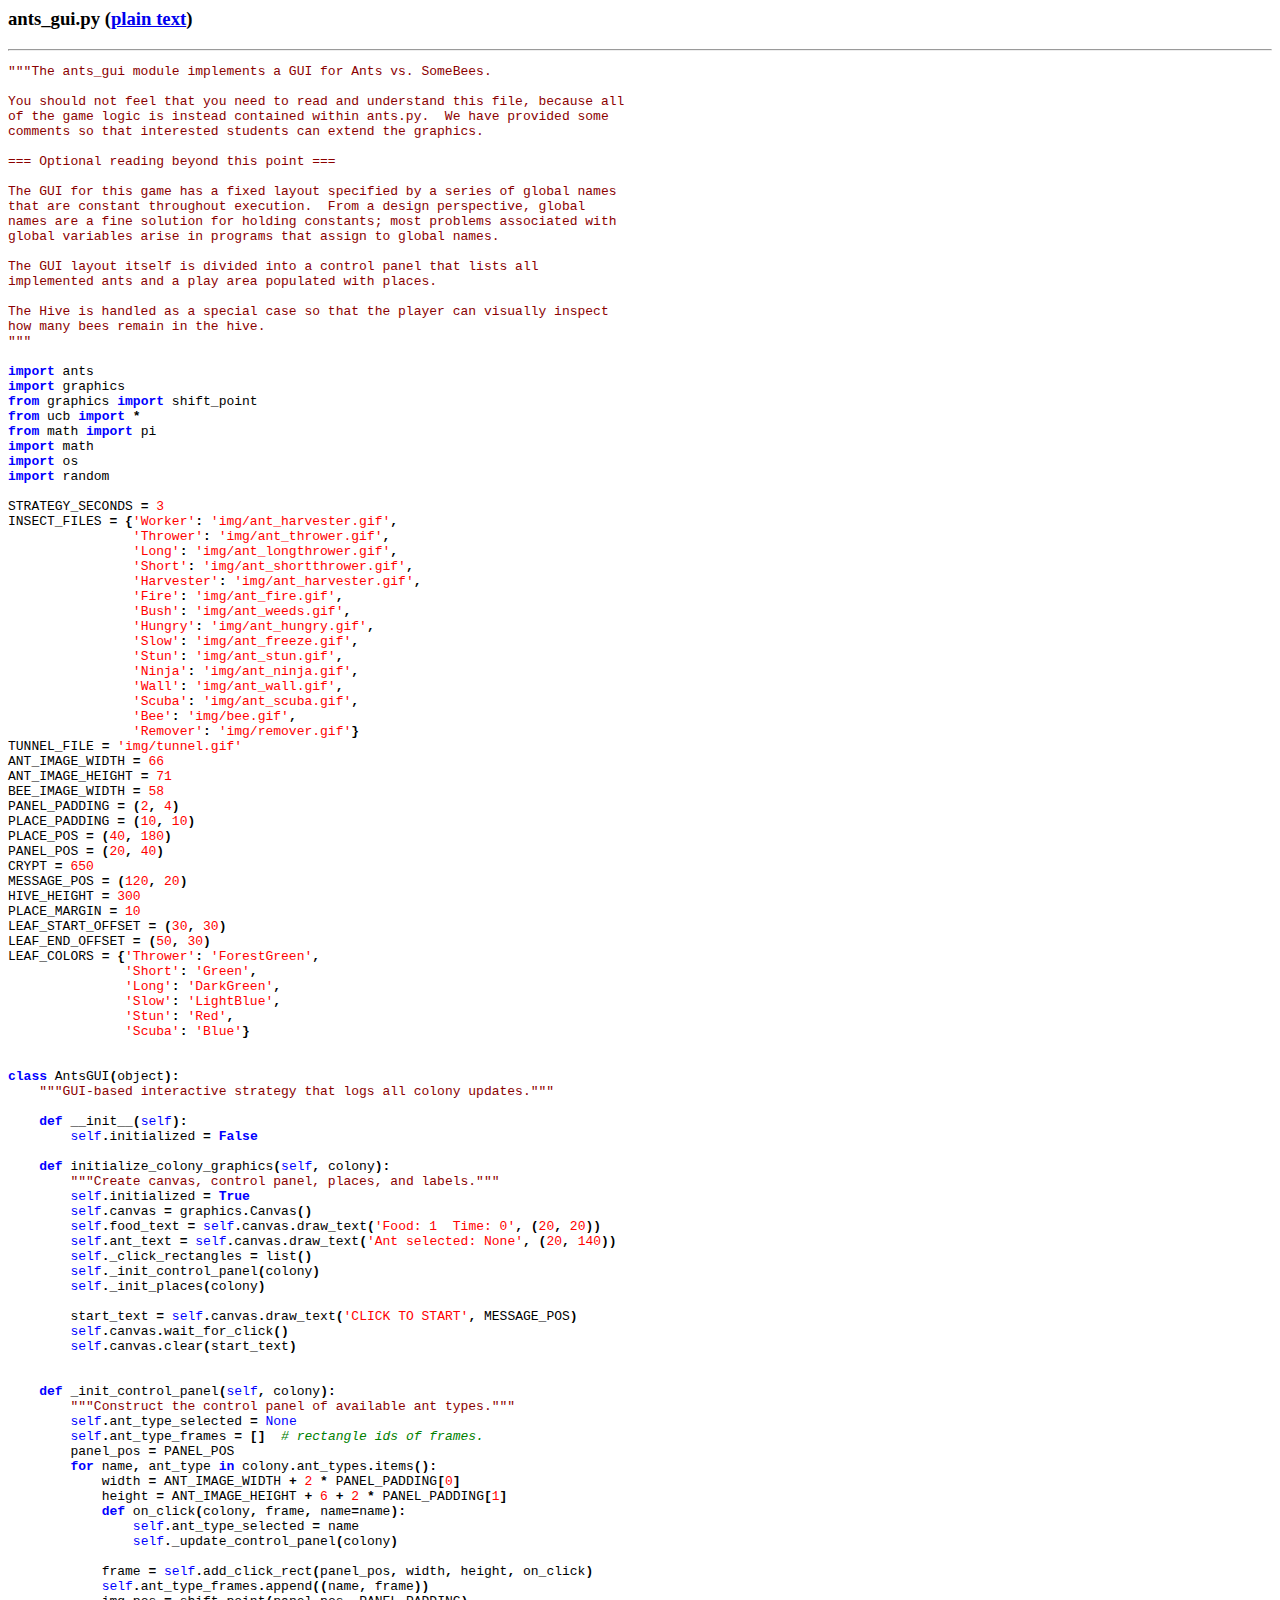
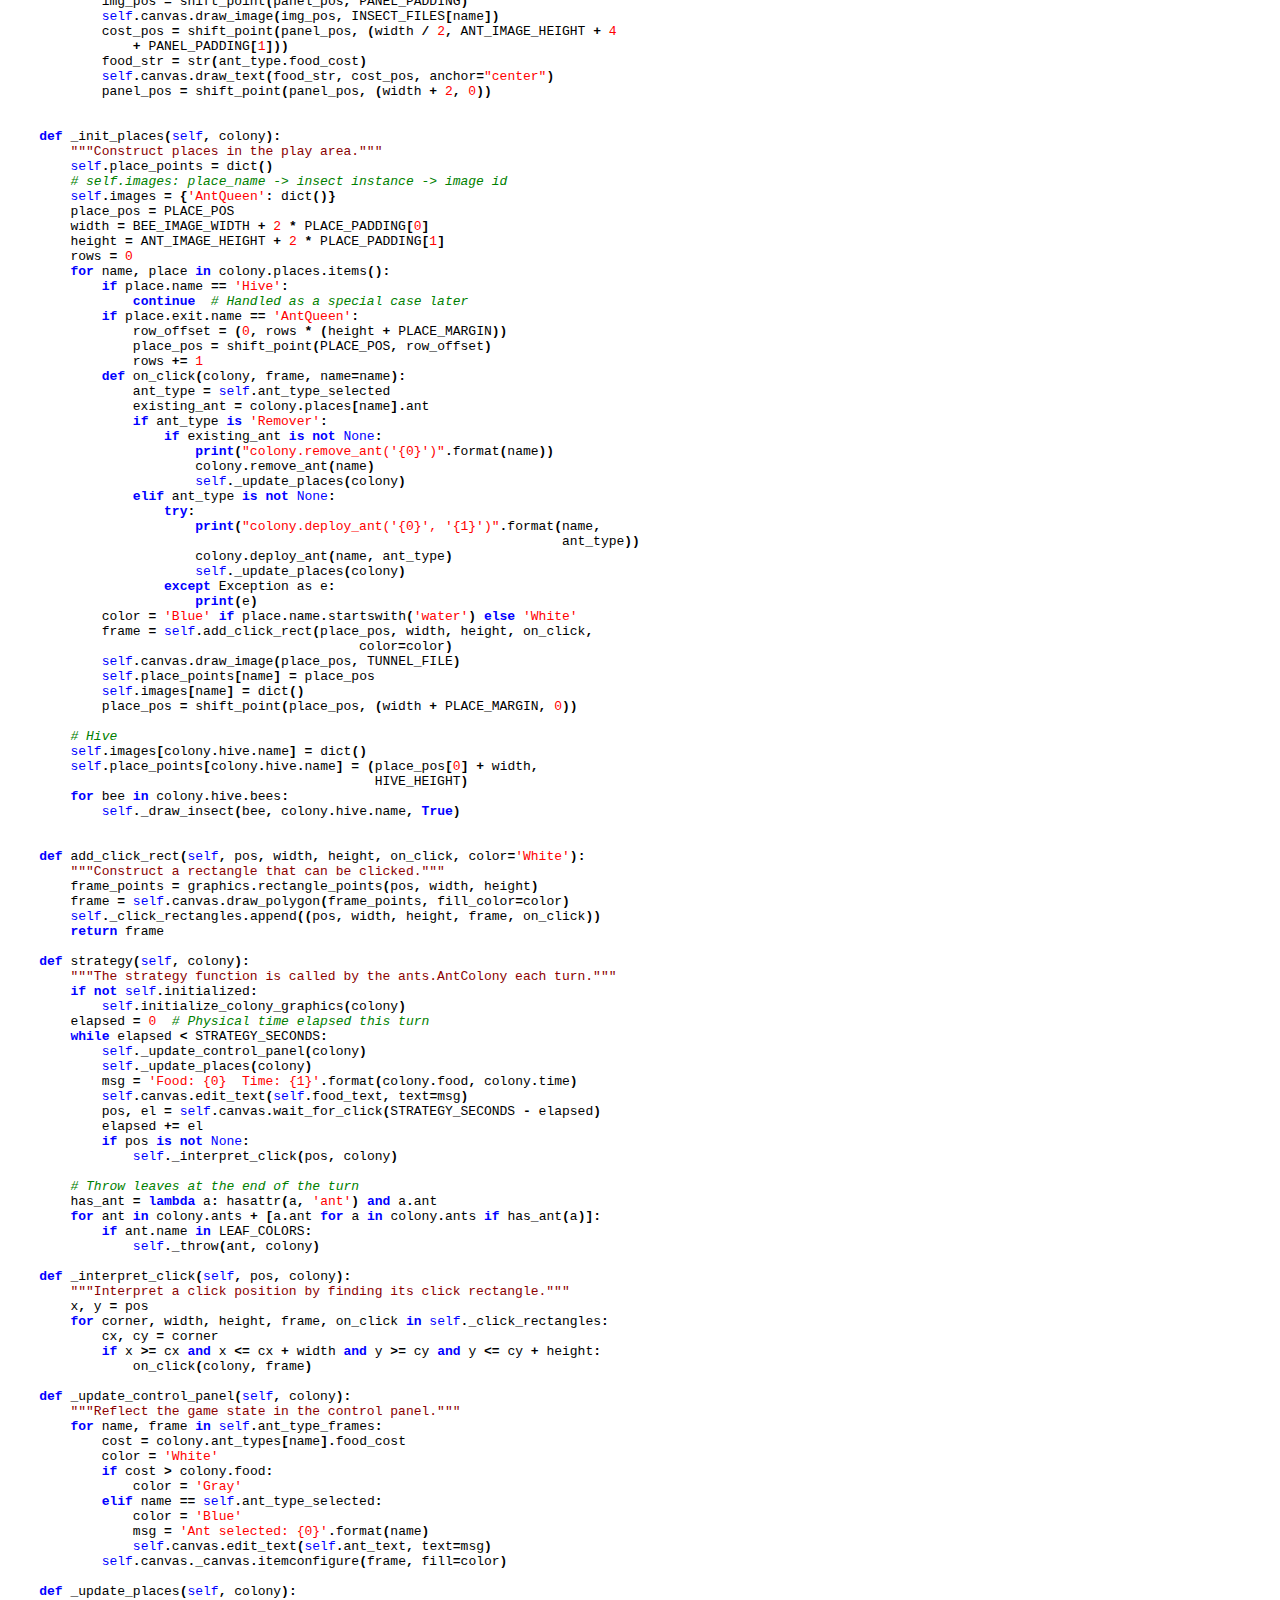
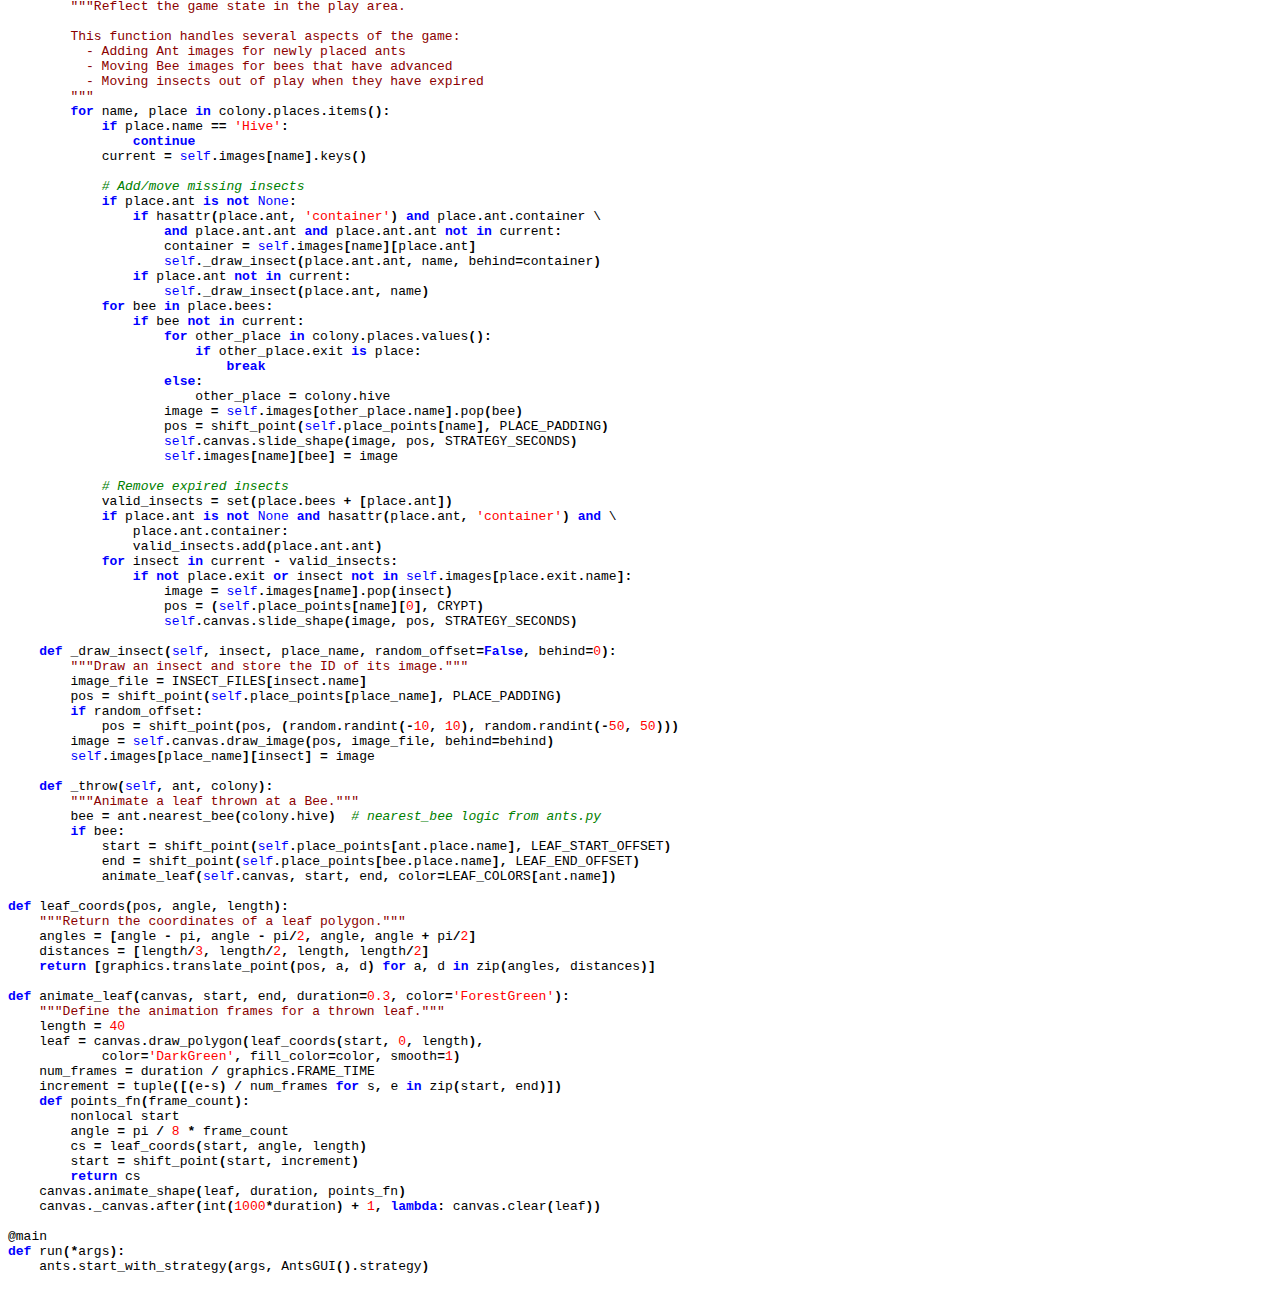
<file: python/proj/ants/ants_gui.py.html>
<html>
<head>
<title>ants_gui.py</title>
</head>

<body>
<h3>ants_gui.py (<a href="ants_gui.py">plain text</a>)</h3>
<hr>
<pre>
<span style="color: darkred">"""The ants_gui module implements a GUI for Ants vs. SomeBees.

You should not feel that you need to read and understand this file, because all
of the game logic is instead contained within ants.py.  We have provided some
comments so that interested students can extend the graphics.

=== Optional reading beyond this point ===

The GUI for this game has a fixed layout specified by a series of global names
that are constant throughout execution.  From a design perspective, global
names are a fine solution for holding constants; most problems associated with
global variables arise in programs that assign to global names.

The GUI layout itself is divided into a control panel that lists all
implemented ants and a play area populated with places.

The Hive is handled as a special case so that the player can visually inspect
how many bees remain in the hive.
"""

</span><span style="color: blue; font-weight: bold">import </span>ants
<span style="color: blue; font-weight: bold">import </span>graphics
<span style="color: blue; font-weight: bold">from </span>graphics <span style="color: blue; font-weight: bold">import </span>shift_point
<span style="color: blue; font-weight: bold">from </span>ucb <span style="color: blue; font-weight: bold">import </span><span style="font-weight: bold">*
</span><span style="color: blue; font-weight: bold">from </span>math <span style="color: blue; font-weight: bold">import </span>pi
<span style="color: blue; font-weight: bold">import </span>math
<span style="color: blue; font-weight: bold">import </span>os
<span style="color: blue; font-weight: bold">import </span>random

STRATEGY_SECONDS <span style="font-weight: bold">= </span><span style="color: red">3
</span>INSECT_FILES <span style="font-weight: bold">= {</span><span style="color: red">'Worker'</span><span style="font-weight: bold">: </span><span style="color: red">'img/ant_harvester.gif'</span><span style="font-weight: bold">,
                </span><span style="color: red">'Thrower'</span><span style="font-weight: bold">: </span><span style="color: red">'img/ant_thrower.gif'</span><span style="font-weight: bold">,
                </span><span style="color: red">'Long'</span><span style="font-weight: bold">: </span><span style="color: red">'img/ant_longthrower.gif'</span><span style="font-weight: bold">,
                </span><span style="color: red">'Short'</span><span style="font-weight: bold">: </span><span style="color: red">'img/ant_shortthrower.gif'</span><span style="font-weight: bold">,
                </span><span style="color: red">'Harvester'</span><span style="font-weight: bold">: </span><span style="color: red">'img/ant_harvester.gif'</span><span style="font-weight: bold">,
                </span><span style="color: red">'Fire'</span><span style="font-weight: bold">: </span><span style="color: red">'img/ant_fire.gif'</span><span style="font-weight: bold">,
                </span><span style="color: red">'Bush'</span><span style="font-weight: bold">: </span><span style="color: red">'img/ant_weeds.gif'</span><span style="font-weight: bold">,
                </span><span style="color: red">'Hungry'</span><span style="font-weight: bold">: </span><span style="color: red">'img/ant_hungry.gif'</span><span style="font-weight: bold">,
                </span><span style="color: red">'Slow'</span><span style="font-weight: bold">: </span><span style="color: red">'img/ant_freeze.gif'</span><span style="font-weight: bold">,
                </span><span style="color: red">'Stun'</span><span style="font-weight: bold">: </span><span style="color: red">'img/ant_stun.gif'</span><span style="font-weight: bold">,
                </span><span style="color: red">'Ninja'</span><span style="font-weight: bold">: </span><span style="color: red">'img/ant_ninja.gif'</span><span style="font-weight: bold">,
                </span><span style="color: red">'Wall'</span><span style="font-weight: bold">: </span><span style="color: red">'img/ant_wall.gif'</span><span style="font-weight: bold">,
                </span><span style="color: red">'Scuba'</span><span style="font-weight: bold">: </span><span style="color: red">'img/ant_scuba.gif'</span><span style="font-weight: bold">,
                </span><span style="color: red">'Bee'</span><span style="font-weight: bold">: </span><span style="color: red">'img/bee.gif'</span><span style="font-weight: bold">,
                </span><span style="color: red">'Remover'</span><span style="font-weight: bold">: </span><span style="color: red">'img/remover.gif'</span><span style="font-weight: bold">}
</span>TUNNEL_FILE <span style="font-weight: bold">= </span><span style="color: red">'img/tunnel.gif'
</span>ANT_IMAGE_WIDTH <span style="font-weight: bold">= </span><span style="color: red">66
</span>ANT_IMAGE_HEIGHT <span style="font-weight: bold">= </span><span style="color: red">71
</span>BEE_IMAGE_WIDTH <span style="font-weight: bold">= </span><span style="color: red">58
</span>PANEL_PADDING <span style="font-weight: bold">= (</span><span style="color: red">2</span><span style="font-weight: bold">, </span><span style="color: red">4</span><span style="font-weight: bold">)
</span>PLACE_PADDING <span style="font-weight: bold">= (</span><span style="color: red">10</span><span style="font-weight: bold">, </span><span style="color: red">10</span><span style="font-weight: bold">)
</span>PLACE_POS <span style="font-weight: bold">= (</span><span style="color: red">40</span><span style="font-weight: bold">, </span><span style="color: red">180</span><span style="font-weight: bold">)
</span>PANEL_POS <span style="font-weight: bold">= (</span><span style="color: red">20</span><span style="font-weight: bold">, </span><span style="color: red">40</span><span style="font-weight: bold">)
</span>CRYPT <span style="font-weight: bold">= </span><span style="color: red">650
</span>MESSAGE_POS <span style="font-weight: bold">= (</span><span style="color: red">120</span><span style="font-weight: bold">, </span><span style="color: red">20</span><span style="font-weight: bold">)
</span>HIVE_HEIGHT <span style="font-weight: bold">= </span><span style="color: red">300
</span>PLACE_MARGIN <span style="font-weight: bold">= </span><span style="color: red">10
</span>LEAF_START_OFFSET <span style="font-weight: bold">= (</span><span style="color: red">30</span><span style="font-weight: bold">, </span><span style="color: red">30</span><span style="font-weight: bold">)
</span>LEAF_END_OFFSET <span style="font-weight: bold">= (</span><span style="color: red">50</span><span style="font-weight: bold">, </span><span style="color: red">30</span><span style="font-weight: bold">)
</span>LEAF_COLORS <span style="font-weight: bold">= {</span><span style="color: red">'Thrower'</span><span style="font-weight: bold">: </span><span style="color: red">'ForestGreen'</span><span style="font-weight: bold">,
               </span><span style="color: red">'Short'</span><span style="font-weight: bold">: </span><span style="color: red">'Green'</span><span style="font-weight: bold">, 
               </span><span style="color: red">'Long'</span><span style="font-weight: bold">: </span><span style="color: red">'DarkGreen'</span><span style="font-weight: bold">,
               </span><span style="color: red">'Slow'</span><span style="font-weight: bold">: </span><span style="color: red">'LightBlue'</span><span style="font-weight: bold">, 
               </span><span style="color: red">'Stun'</span><span style="font-weight: bold">: </span><span style="color: red">'Red'</span><span style="font-weight: bold">, 
               </span><span style="color: red">'Scuba'</span><span style="font-weight: bold">: </span><span style="color: red">'Blue'</span><span style="font-weight: bold">}


</span><span style="color: blue; font-weight: bold">class </span>AntsGUI<span style="font-weight: bold">(</span>object<span style="font-weight: bold">):
    </span><span style="color: darkred">"""GUI-based interactive strategy that logs all colony updates."""

    </span><span style="color: blue; font-weight: bold">def </span>__init__<span style="font-weight: bold">(</span><span style="color: blue">self</span><span style="font-weight: bold">):
        </span><span style="color: blue">self</span><span style="font-weight: bold">.</span>initialized <span style="font-weight: bold">= </span><span style="color: blue; font-weight: bold">False

    def </span>initialize_colony_graphics<span style="font-weight: bold">(</span><span style="color: blue">self</span><span style="font-weight: bold">, </span>colony<span style="font-weight: bold">):
        </span><span style="color: darkred">"""Create canvas, control panel, places, and labels."""
        </span><span style="color: blue">self</span><span style="font-weight: bold">.</span>initialized <span style="font-weight: bold">= </span><span style="color: blue; font-weight: bold">True
        </span><span style="color: blue">self</span><span style="font-weight: bold">.</span>canvas <span style="font-weight: bold">= </span>graphics<span style="font-weight: bold">.</span>Canvas<span style="font-weight: bold">()
        </span><span style="color: blue">self</span><span style="font-weight: bold">.</span>food_text <span style="font-weight: bold">= </span><span style="color: blue">self</span><span style="font-weight: bold">.</span>canvas<span style="font-weight: bold">.</span>draw_text<span style="font-weight: bold">(</span><span style="color: red">'Food: 1  Time: 0'</span><span style="font-weight: bold">, (</span><span style="color: red">20</span><span style="font-weight: bold">, </span><span style="color: red">20</span><span style="font-weight: bold">))
        </span><span style="color: blue">self</span><span style="font-weight: bold">.</span>ant_text <span style="font-weight: bold">= </span><span style="color: blue">self</span><span style="font-weight: bold">.</span>canvas<span style="font-weight: bold">.</span>draw_text<span style="font-weight: bold">(</span><span style="color: red">'Ant selected: None'</span><span style="font-weight: bold">, (</span><span style="color: red">20</span><span style="font-weight: bold">, </span><span style="color: red">140</span><span style="font-weight: bold">))
        </span><span style="color: blue">self</span><span style="font-weight: bold">.</span>_click_rectangles <span style="font-weight: bold">= </span>list<span style="font-weight: bold">()
        </span><span style="color: blue">self</span><span style="font-weight: bold">.</span>_init_control_panel<span style="font-weight: bold">(</span>colony<span style="font-weight: bold">)
        </span><span style="color: blue">self</span><span style="font-weight: bold">.</span>_init_places<span style="font-weight: bold">(</span>colony<span style="font-weight: bold">)

        </span>start_text <span style="font-weight: bold">= </span><span style="color: blue">self</span><span style="font-weight: bold">.</span>canvas<span style="font-weight: bold">.</span>draw_text<span style="font-weight: bold">(</span><span style="color: red">'CLICK TO START'</span><span style="font-weight: bold">, </span>MESSAGE_POS<span style="font-weight: bold">)
        </span><span style="color: blue">self</span><span style="font-weight: bold">.</span>canvas<span style="font-weight: bold">.</span>wait_for_click<span style="font-weight: bold">()
        </span><span style="color: blue">self</span><span style="font-weight: bold">.</span>canvas<span style="font-weight: bold">.</span>clear<span style="font-weight: bold">(</span>start_text<span style="font-weight: bold">)


    </span><span style="color: blue; font-weight: bold">def </span>_init_control_panel<span style="font-weight: bold">(</span><span style="color: blue">self</span><span style="font-weight: bold">, </span>colony<span style="font-weight: bold">):
        </span><span style="color: darkred">"""Construct the control panel of available ant types."""
        </span><span style="color: blue">self</span><span style="font-weight: bold">.</span>ant_type_selected <span style="font-weight: bold">= </span><span style="color: blue">None
        self</span><span style="font-weight: bold">.</span>ant_type_frames <span style="font-weight: bold">= []  </span><span style="color: green; font-style: italic"># rectangle ids of frames.
        </span>panel_pos <span style="font-weight: bold">= </span>PANEL_POS
        <span style="color: blue; font-weight: bold">for </span>name<span style="font-weight: bold">, </span>ant_type <span style="color: blue; font-weight: bold">in </span>colony<span style="font-weight: bold">.</span>ant_types<span style="font-weight: bold">.</span>items<span style="font-weight: bold">():
            </span>width <span style="font-weight: bold">= </span>ANT_IMAGE_WIDTH <span style="font-weight: bold">+ </span><span style="color: red">2 </span><span style="font-weight: bold">* </span>PANEL_PADDING<span style="font-weight: bold">[</span><span style="color: red">0</span><span style="font-weight: bold">]
            </span>height <span style="font-weight: bold">= </span>ANT_IMAGE_HEIGHT <span style="font-weight: bold">+ </span><span style="color: red">6 </span><span style="font-weight: bold">+ </span><span style="color: red">2 </span><span style="font-weight: bold">* </span>PANEL_PADDING<span style="font-weight: bold">[</span><span style="color: red">1</span><span style="font-weight: bold">]
            </span><span style="color: blue; font-weight: bold">def </span>on_click<span style="font-weight: bold">(</span>colony<span style="font-weight: bold">, </span>frame<span style="font-weight: bold">, </span>name<span style="font-weight: bold">=</span>name<span style="font-weight: bold">):
                </span><span style="color: blue">self</span><span style="font-weight: bold">.</span>ant_type_selected <span style="font-weight: bold">= </span>name
                <span style="color: blue">self</span><span style="font-weight: bold">.</span>_update_control_panel<span style="font-weight: bold">(</span>colony<span style="font-weight: bold">)

            </span>frame <span style="font-weight: bold">= </span><span style="color: blue">self</span><span style="font-weight: bold">.</span>add_click_rect<span style="font-weight: bold">(</span>panel_pos<span style="font-weight: bold">, </span>width<span style="font-weight: bold">, </span>height<span style="font-weight: bold">, </span>on_click<span style="font-weight: bold">)
            </span><span style="color: blue">self</span><span style="font-weight: bold">.</span>ant_type_frames<span style="font-weight: bold">.</span>append<span style="font-weight: bold">((</span>name<span style="font-weight: bold">, </span>frame<span style="font-weight: bold">))
            </span>img_pos <span style="font-weight: bold">= </span>shift_point<span style="font-weight: bold">(</span>panel_pos<span style="font-weight: bold">, </span>PANEL_PADDING<span style="font-weight: bold">)
            </span><span style="color: blue">self</span><span style="font-weight: bold">.</span>canvas<span style="font-weight: bold">.</span>draw_image<span style="font-weight: bold">(</span>img_pos<span style="font-weight: bold">, </span>INSECT_FILES<span style="font-weight: bold">[</span>name<span style="font-weight: bold">])
            </span>cost_pos <span style="font-weight: bold">= </span>shift_point<span style="font-weight: bold">(</span>panel_pos<span style="font-weight: bold">, (</span>width <span style="font-weight: bold">/ </span><span style="color: red">2</span><span style="font-weight: bold">, </span>ANT_IMAGE_HEIGHT <span style="font-weight: bold">+ </span><span style="color: red">4
                </span><span style="font-weight: bold">+ </span>PANEL_PADDING<span style="font-weight: bold">[</span><span style="color: red">1</span><span style="font-weight: bold">]))
            </span>food_str <span style="font-weight: bold">= </span>str<span style="font-weight: bold">(</span>ant_type<span style="font-weight: bold">.</span>food_cost<span style="font-weight: bold">)
            </span><span style="color: blue">self</span><span style="font-weight: bold">.</span>canvas<span style="font-weight: bold">.</span>draw_text<span style="font-weight: bold">(</span>food_str<span style="font-weight: bold">, </span>cost_pos<span style="font-weight: bold">, </span>anchor<span style="font-weight: bold">=</span><span style="color: red">"center"</span><span style="font-weight: bold">)
            </span>panel_pos <span style="font-weight: bold">= </span>shift_point<span style="font-weight: bold">(</span>panel_pos<span style="font-weight: bold">, (</span>width <span style="font-weight: bold">+ </span><span style="color: red">2</span><span style="font-weight: bold">, </span><span style="color: red">0</span><span style="font-weight: bold">))


    </span><span style="color: blue; font-weight: bold">def </span>_init_places<span style="font-weight: bold">(</span><span style="color: blue">self</span><span style="font-weight: bold">, </span>colony<span style="font-weight: bold">):
        </span><span style="color: darkred">"""Construct places in the play area."""
        </span><span style="color: blue">self</span><span style="font-weight: bold">.</span>place_points <span style="font-weight: bold">= </span>dict<span style="font-weight: bold">()
        </span><span style="color: green; font-style: italic"># self.images: place_name -&gt; insect instance -&gt; image id
        </span><span style="color: blue">self</span><span style="font-weight: bold">.</span>images <span style="font-weight: bold">= {</span><span style="color: red">'AntQueen'</span><span style="font-weight: bold">: </span>dict<span style="font-weight: bold">()}  
        </span>place_pos <span style="font-weight: bold">= </span>PLACE_POS
        width <span style="font-weight: bold">= </span>BEE_IMAGE_WIDTH <span style="font-weight: bold">+ </span><span style="color: red">2 </span><span style="font-weight: bold">* </span>PLACE_PADDING<span style="font-weight: bold">[</span><span style="color: red">0</span><span style="font-weight: bold">]
        </span>height <span style="font-weight: bold">= </span>ANT_IMAGE_HEIGHT <span style="font-weight: bold">+ </span><span style="color: red">2 </span><span style="font-weight: bold">* </span>PLACE_PADDING<span style="font-weight: bold">[</span><span style="color: red">1</span><span style="font-weight: bold">]
        </span>rows <span style="font-weight: bold">= </span><span style="color: red">0
        </span><span style="color: blue; font-weight: bold">for </span>name<span style="font-weight: bold">, </span>place <span style="color: blue; font-weight: bold">in </span>colony<span style="font-weight: bold">.</span>places<span style="font-weight: bold">.</span>items<span style="font-weight: bold">():
            </span><span style="color: blue; font-weight: bold">if </span>place<span style="font-weight: bold">.</span>name <span style="font-weight: bold">== </span><span style="color: red">'Hive'</span><span style="font-weight: bold">:
                </span><span style="color: blue; font-weight: bold">continue  </span><span style="color: green; font-style: italic"># Handled as a special case later
            </span><span style="color: blue; font-weight: bold">if </span>place<span style="font-weight: bold">.</span>exit<span style="font-weight: bold">.</span>name <span style="font-weight: bold">== </span><span style="color: red">'AntQueen'</span><span style="font-weight: bold">:
                </span>row_offset <span style="font-weight: bold">= (</span><span style="color: red">0</span><span style="font-weight: bold">, </span>rows <span style="font-weight: bold">* (</span>height <span style="font-weight: bold">+ </span>PLACE_MARGIN<span style="font-weight: bold">))
                </span>place_pos <span style="font-weight: bold">= </span>shift_point<span style="font-weight: bold">(</span>PLACE_POS<span style="font-weight: bold">, </span>row_offset<span style="font-weight: bold">)
                </span>rows <span style="font-weight: bold">+= </span><span style="color: red">1
            </span><span style="color: blue; font-weight: bold">def </span>on_click<span style="font-weight: bold">(</span>colony<span style="font-weight: bold">, </span>frame<span style="font-weight: bold">, </span>name<span style="font-weight: bold">=</span>name<span style="font-weight: bold">):
                </span>ant_type <span style="font-weight: bold">= </span><span style="color: blue">self</span><span style="font-weight: bold">.</span>ant_type_selected
                existing_ant <span style="font-weight: bold">= </span>colony<span style="font-weight: bold">.</span>places<span style="font-weight: bold">[</span>name<span style="font-weight: bold">].</span>ant
                <span style="color: blue; font-weight: bold">if </span>ant_type <span style="color: blue; font-weight: bold">is </span><span style="color: red">'Remover'</span><span style="font-weight: bold">:
                    </span><span style="color: blue; font-weight: bold">if </span>existing_ant <span style="color: blue; font-weight: bold">is not </span><span style="color: blue">None</span><span style="font-weight: bold">:
                        </span><span style="color: blue; font-weight: bold">print</span><span style="font-weight: bold">(</span><span style="color: red">"colony.remove_ant('{0}')"</span><span style="font-weight: bold">.</span>format<span style="font-weight: bold">(</span>name<span style="font-weight: bold">))
                        </span>colony<span style="font-weight: bold">.</span>remove_ant<span style="font-weight: bold">(</span>name<span style="font-weight: bold">)
                        </span><span style="color: blue">self</span><span style="font-weight: bold">.</span>_update_places<span style="font-weight: bold">(</span>colony<span style="font-weight: bold">)
                </span><span style="color: blue; font-weight: bold">elif </span>ant_type <span style="color: blue; font-weight: bold">is not </span><span style="color: blue">None</span><span style="font-weight: bold">:
                    </span><span style="color: blue; font-weight: bold">try</span><span style="font-weight: bold">:
                        </span><span style="color: blue; font-weight: bold">print</span><span style="font-weight: bold">(</span><span style="color: red">"colony.deploy_ant('{0}', '{1}')"</span><span style="font-weight: bold">.</span>format<span style="font-weight: bold">(</span>name<span style="font-weight: bold">,
                                                                       </span>ant_type<span style="font-weight: bold">))
                        </span>colony<span style="font-weight: bold">.</span>deploy_ant<span style="font-weight: bold">(</span>name<span style="font-weight: bold">, </span>ant_type<span style="font-weight: bold">)
                        </span><span style="color: blue">self</span><span style="font-weight: bold">.</span>_update_places<span style="font-weight: bold">(</span>colony<span style="font-weight: bold">)
                    </span><span style="color: blue; font-weight: bold">except </span>Exception as e<span style="font-weight: bold">:
                        </span><span style="color: blue; font-weight: bold">print</span><span style="font-weight: bold">(</span>e<span style="font-weight: bold">)
            </span>color <span style="font-weight: bold">= </span><span style="color: red">'Blue' </span><span style="color: blue; font-weight: bold">if </span>place<span style="font-weight: bold">.</span>name<span style="font-weight: bold">.</span>startswith<span style="font-weight: bold">(</span><span style="color: red">'water'</span><span style="font-weight: bold">) </span><span style="color: blue; font-weight: bold">else </span><span style="color: red">'White'
            </span>frame <span style="font-weight: bold">= </span><span style="color: blue">self</span><span style="font-weight: bold">.</span>add_click_rect<span style="font-weight: bold">(</span>place_pos<span style="font-weight: bold">, </span>width<span style="font-weight: bold">, </span>height<span style="font-weight: bold">, </span>on_click<span style="font-weight: bold">,
                                             </span>color<span style="font-weight: bold">=</span>color<span style="font-weight: bold">)
            </span><span style="color: blue">self</span><span style="font-weight: bold">.</span>canvas<span style="font-weight: bold">.</span>draw_image<span style="font-weight: bold">(</span>place_pos<span style="font-weight: bold">, </span>TUNNEL_FILE<span style="font-weight: bold">)
            </span><span style="color: blue">self</span><span style="font-weight: bold">.</span>place_points<span style="font-weight: bold">[</span>name<span style="font-weight: bold">] = </span>place_pos
            <span style="color: blue">self</span><span style="font-weight: bold">.</span>images<span style="font-weight: bold">[</span>name<span style="font-weight: bold">] = </span>dict<span style="font-weight: bold">()
            </span>place_pos <span style="font-weight: bold">= </span>shift_point<span style="font-weight: bold">(</span>place_pos<span style="font-weight: bold">, (</span>width <span style="font-weight: bold">+ </span>PLACE_MARGIN<span style="font-weight: bold">, </span><span style="color: red">0</span><span style="font-weight: bold">))

        </span><span style="color: green; font-style: italic"># Hive
        </span><span style="color: blue">self</span><span style="font-weight: bold">.</span>images<span style="font-weight: bold">[</span>colony<span style="font-weight: bold">.</span>hive<span style="font-weight: bold">.</span>name<span style="font-weight: bold">] = </span>dict<span style="font-weight: bold">()
        </span><span style="color: blue">self</span><span style="font-weight: bold">.</span>place_points<span style="font-weight: bold">[</span>colony<span style="font-weight: bold">.</span>hive<span style="font-weight: bold">.</span>name<span style="font-weight: bold">] = (</span>place_pos<span style="font-weight: bold">[</span><span style="color: red">0</span><span style="font-weight: bold">] + </span>width<span style="font-weight: bold">, 
                                               </span>HIVE_HEIGHT<span style="font-weight: bold">)
        </span><span style="color: blue; font-weight: bold">for </span>bee <span style="color: blue; font-weight: bold">in </span>colony<span style="font-weight: bold">.</span>hive<span style="font-weight: bold">.</span>bees<span style="font-weight: bold">:
            </span><span style="color: blue">self</span><span style="font-weight: bold">.</span>_draw_insect<span style="font-weight: bold">(</span>bee<span style="font-weight: bold">, </span>colony<span style="font-weight: bold">.</span>hive<span style="font-weight: bold">.</span>name<span style="font-weight: bold">, </span><span style="color: blue; font-weight: bold">True</span><span style="font-weight: bold">)


    </span><span style="color: blue; font-weight: bold">def </span>add_click_rect<span style="font-weight: bold">(</span><span style="color: blue">self</span><span style="font-weight: bold">, </span>pos<span style="font-weight: bold">, </span>width<span style="font-weight: bold">, </span>height<span style="font-weight: bold">, </span>on_click<span style="font-weight: bold">, </span>color<span style="font-weight: bold">=</span><span style="color: red">'White'</span><span style="font-weight: bold">):
        </span><span style="color: darkred">"""Construct a rectangle that can be clicked."""
        </span>frame_points <span style="font-weight: bold">= </span>graphics<span style="font-weight: bold">.</span>rectangle_points<span style="font-weight: bold">(</span>pos<span style="font-weight: bold">, </span>width<span style="font-weight: bold">, </span>height<span style="font-weight: bold">)
        </span>frame <span style="font-weight: bold">= </span><span style="color: blue">self</span><span style="font-weight: bold">.</span>canvas<span style="font-weight: bold">.</span>draw_polygon<span style="font-weight: bold">(</span>frame_points<span style="font-weight: bold">, </span>fill_color<span style="font-weight: bold">=</span>color<span style="font-weight: bold">)
        </span><span style="color: blue">self</span><span style="font-weight: bold">.</span>_click_rectangles<span style="font-weight: bold">.</span>append<span style="font-weight: bold">((</span>pos<span style="font-weight: bold">, </span>width<span style="font-weight: bold">, </span>height<span style="font-weight: bold">, </span>frame<span style="font-weight: bold">, </span>on_click<span style="font-weight: bold">))
        </span><span style="color: blue; font-weight: bold">return </span>frame

    <span style="color: blue; font-weight: bold">def </span>strategy<span style="font-weight: bold">(</span><span style="color: blue">self</span><span style="font-weight: bold">, </span>colony<span style="font-weight: bold">):
        </span><span style="color: darkred">"""The strategy function is called by the ants.AntColony each turn."""
        </span><span style="color: blue; font-weight: bold">if not </span><span style="color: blue">self</span><span style="font-weight: bold">.</span>initialized<span style="font-weight: bold">:
            </span><span style="color: blue">self</span><span style="font-weight: bold">.</span>initialize_colony_graphics<span style="font-weight: bold">(</span>colony<span style="font-weight: bold">)
        </span>elapsed <span style="font-weight: bold">= </span><span style="color: red">0  </span><span style="color: green; font-style: italic"># Physical time elapsed this turn
        </span><span style="color: blue; font-weight: bold">while </span>elapsed <span style="font-weight: bold">&lt; </span>STRATEGY_SECONDS<span style="font-weight: bold">:
            </span><span style="color: blue">self</span><span style="font-weight: bold">.</span>_update_control_panel<span style="font-weight: bold">(</span>colony<span style="font-weight: bold">)
            </span><span style="color: blue">self</span><span style="font-weight: bold">.</span>_update_places<span style="font-weight: bold">(</span>colony<span style="font-weight: bold">)
            </span>msg <span style="font-weight: bold">= </span><span style="color: red">'Food: {0}  Time: {1}'</span><span style="font-weight: bold">.</span>format<span style="font-weight: bold">(</span>colony<span style="font-weight: bold">.</span>food<span style="font-weight: bold">, </span>colony<span style="font-weight: bold">.</span>time<span style="font-weight: bold">)
            </span><span style="color: blue">self</span><span style="font-weight: bold">.</span>canvas<span style="font-weight: bold">.</span>edit_text<span style="font-weight: bold">(</span><span style="color: blue">self</span><span style="font-weight: bold">.</span>food_text<span style="font-weight: bold">, </span>text<span style="font-weight: bold">=</span>msg<span style="font-weight: bold">)
            </span>pos<span style="font-weight: bold">, </span>el <span style="font-weight: bold">= </span><span style="color: blue">self</span><span style="font-weight: bold">.</span>canvas<span style="font-weight: bold">.</span>wait_for_click<span style="font-weight: bold">(</span>STRATEGY_SECONDS <span style="font-weight: bold">- </span>elapsed<span style="font-weight: bold">)
            </span>elapsed <span style="font-weight: bold">+= </span>el
            <span style="color: blue; font-weight: bold">if </span>pos <span style="color: blue; font-weight: bold">is not </span><span style="color: blue">None</span><span style="font-weight: bold">:
                </span><span style="color: blue">self</span><span style="font-weight: bold">.</span>_interpret_click<span style="font-weight: bold">(</span>pos<span style="font-weight: bold">, </span>colony<span style="font-weight: bold">)

        </span><span style="color: green; font-style: italic"># Throw leaves at the end of the turn
        </span>has_ant <span style="font-weight: bold">= </span><span style="color: blue; font-weight: bold">lambda </span>a<span style="font-weight: bold">: </span>hasattr<span style="font-weight: bold">(</span>a<span style="font-weight: bold">, </span><span style="color: red">'ant'</span><span style="font-weight: bold">) </span><span style="color: blue; font-weight: bold">and </span>a<span style="font-weight: bold">.</span>ant
        <span style="color: blue; font-weight: bold">for </span>ant <span style="color: blue; font-weight: bold">in </span>colony<span style="font-weight: bold">.</span>ants <span style="font-weight: bold">+ [</span>a<span style="font-weight: bold">.</span>ant <span style="color: blue; font-weight: bold">for </span>a <span style="color: blue; font-weight: bold">in </span>colony<span style="font-weight: bold">.</span>ants <span style="color: blue; font-weight: bold">if </span>has_ant<span style="font-weight: bold">(</span>a<span style="font-weight: bold">)]:
            </span><span style="color: blue; font-weight: bold">if </span>ant<span style="font-weight: bold">.</span>name <span style="color: blue; font-weight: bold">in </span>LEAF_COLORS<span style="font-weight: bold">:
                </span><span style="color: blue">self</span><span style="font-weight: bold">.</span>_throw<span style="font-weight: bold">(</span>ant<span style="font-weight: bold">, </span>colony<span style="font-weight: bold">)

    </span><span style="color: blue; font-weight: bold">def </span>_interpret_click<span style="font-weight: bold">(</span><span style="color: blue">self</span><span style="font-weight: bold">, </span>pos<span style="font-weight: bold">, </span>colony<span style="font-weight: bold">):
        </span><span style="color: darkred">"""Interpret a click position by finding its click rectangle."""
        </span>x<span style="font-weight: bold">, </span>y <span style="font-weight: bold">= </span>pos
        <span style="color: blue; font-weight: bold">for </span>corner<span style="font-weight: bold">, </span>width<span style="font-weight: bold">, </span>height<span style="font-weight: bold">, </span>frame<span style="font-weight: bold">, </span>on_click <span style="color: blue; font-weight: bold">in </span><span style="color: blue">self</span><span style="font-weight: bold">.</span>_click_rectangles<span style="font-weight: bold">:
            </span>cx<span style="font-weight: bold">, </span>cy <span style="font-weight: bold">= </span>corner
            <span style="color: blue; font-weight: bold">if </span>x <span style="font-weight: bold">&gt;= </span>cx <span style="color: blue; font-weight: bold">and </span>x <span style="font-weight: bold">&lt;= </span>cx <span style="font-weight: bold">+ </span>width <span style="color: blue; font-weight: bold">and </span>y <span style="font-weight: bold">&gt;= </span>cy <span style="color: blue; font-weight: bold">and </span>y <span style="font-weight: bold">&lt;= </span>cy <span style="font-weight: bold">+ </span>height<span style="font-weight: bold">:
                </span>on_click<span style="font-weight: bold">(</span>colony<span style="font-weight: bold">, </span>frame<span style="font-weight: bold">)
           
    </span><span style="color: blue; font-weight: bold">def </span>_update_control_panel<span style="font-weight: bold">(</span><span style="color: blue">self</span><span style="font-weight: bold">, </span>colony<span style="font-weight: bold">):
        </span><span style="color: darkred">"""Reflect the game state in the control panel."""
        </span><span style="color: blue; font-weight: bold">for </span>name<span style="font-weight: bold">, </span>frame <span style="color: blue; font-weight: bold">in </span><span style="color: blue">self</span><span style="font-weight: bold">.</span>ant_type_frames<span style="font-weight: bold">:
            </span>cost <span style="font-weight: bold">= </span>colony<span style="font-weight: bold">.</span>ant_types<span style="font-weight: bold">[</span>name<span style="font-weight: bold">].</span>food_cost
            color <span style="font-weight: bold">= </span><span style="color: red">'White'
            </span><span style="color: blue; font-weight: bold">if </span>cost <span style="font-weight: bold">&gt; </span>colony<span style="font-weight: bold">.</span>food<span style="font-weight: bold">:
                </span>color <span style="font-weight: bold">= </span><span style="color: red">'Gray'
            </span><span style="color: blue; font-weight: bold">elif </span>name <span style="font-weight: bold">== </span><span style="color: blue">self</span><span style="font-weight: bold">.</span>ant_type_selected<span style="font-weight: bold">:
                </span>color <span style="font-weight: bold">= </span><span style="color: red">'Blue'
                </span>msg <span style="font-weight: bold">= </span><span style="color: red">'Ant selected: {0}'</span><span style="font-weight: bold">.</span>format<span style="font-weight: bold">(</span>name<span style="font-weight: bold">)
                </span><span style="color: blue">self</span><span style="font-weight: bold">.</span>canvas<span style="font-weight: bold">.</span>edit_text<span style="font-weight: bold">(</span><span style="color: blue">self</span><span style="font-weight: bold">.</span>ant_text<span style="font-weight: bold">, </span>text<span style="font-weight: bold">=</span>msg<span style="font-weight: bold">)
            </span><span style="color: blue">self</span><span style="font-weight: bold">.</span>canvas<span style="font-weight: bold">.</span>_canvas<span style="font-weight: bold">.</span>itemconfigure<span style="font-weight: bold">(</span>frame<span style="font-weight: bold">, </span>fill<span style="font-weight: bold">=</span>color<span style="font-weight: bold">)

    </span><span style="color: blue; font-weight: bold">def </span>_update_places<span style="font-weight: bold">(</span><span style="color: blue">self</span><span style="font-weight: bold">, </span>colony<span style="font-weight: bold">):
        </span><span style="color: darkred">"""Reflect the game state in the play area.

        This function handles several aspects of the game:
          - Adding Ant images for newly placed ants
          - Moving Bee images for bees that have advanced
          - Moving insects out of play when they have expired
        """
        </span><span style="color: blue; font-weight: bold">for </span>name<span style="font-weight: bold">, </span>place <span style="color: blue; font-weight: bold">in </span>colony<span style="font-weight: bold">.</span>places<span style="font-weight: bold">.</span>items<span style="font-weight: bold">():
            </span><span style="color: blue; font-weight: bold">if </span>place<span style="font-weight: bold">.</span>name <span style="font-weight: bold">== </span><span style="color: red">'Hive'</span><span style="font-weight: bold">:
                </span><span style="color: blue; font-weight: bold">continue
            </span>current <span style="font-weight: bold">= </span><span style="color: blue">self</span><span style="font-weight: bold">.</span>images<span style="font-weight: bold">[</span>name<span style="font-weight: bold">].</span>keys<span style="font-weight: bold">()

            </span><span style="color: green; font-style: italic"># Add/move missing insects
            </span><span style="color: blue; font-weight: bold">if </span>place<span style="font-weight: bold">.</span>ant <span style="color: blue; font-weight: bold">is not </span><span style="color: blue">None</span><span style="font-weight: bold">:
                </span><span style="color: blue; font-weight: bold">if </span>hasattr<span style="font-weight: bold">(</span>place<span style="font-weight: bold">.</span>ant<span style="font-weight: bold">, </span><span style="color: red">'container'</span><span style="font-weight: bold">) </span><span style="color: blue; font-weight: bold">and </span>place<span style="font-weight: bold">.</span>ant<span style="font-weight: bold">.</span>container \
                    <span style="color: blue; font-weight: bold">and </span>place<span style="font-weight: bold">.</span>ant<span style="font-weight: bold">.</span>ant <span style="color: blue; font-weight: bold">and </span>place<span style="font-weight: bold">.</span>ant<span style="font-weight: bold">.</span>ant <span style="color: blue; font-weight: bold">not in </span>current<span style="font-weight: bold">:
                    </span>container <span style="font-weight: bold">= </span><span style="color: blue">self</span><span style="font-weight: bold">.</span>images<span style="font-weight: bold">[</span>name<span style="font-weight: bold">][</span>place<span style="font-weight: bold">.</span>ant<span style="font-weight: bold">]
                    </span><span style="color: blue">self</span><span style="font-weight: bold">.</span>_draw_insect<span style="font-weight: bold">(</span>place<span style="font-weight: bold">.</span>ant<span style="font-weight: bold">.</span>ant<span style="font-weight: bold">, </span>name<span style="font-weight: bold">, </span>behind<span style="font-weight: bold">=</span>container<span style="font-weight: bold">)
                </span><span style="color: blue; font-weight: bold">if </span>place<span style="font-weight: bold">.</span>ant <span style="color: blue; font-weight: bold">not in </span>current<span style="font-weight: bold">:
                    </span><span style="color: blue">self</span><span style="font-weight: bold">.</span>_draw_insect<span style="font-weight: bold">(</span>place<span style="font-weight: bold">.</span>ant<span style="font-weight: bold">, </span>name<span style="font-weight: bold">)
            </span><span style="color: blue; font-weight: bold">for </span>bee <span style="color: blue; font-weight: bold">in </span>place<span style="font-weight: bold">.</span>bees<span style="font-weight: bold">:
                </span><span style="color: blue; font-weight: bold">if </span>bee <span style="color: blue; font-weight: bold">not in </span>current<span style="font-weight: bold">:
                    </span><span style="color: blue; font-weight: bold">for </span>other_place <span style="color: blue; font-weight: bold">in </span>colony<span style="font-weight: bold">.</span>places<span style="font-weight: bold">.</span>values<span style="font-weight: bold">():
                        </span><span style="color: blue; font-weight: bold">if </span>other_place<span style="font-weight: bold">.</span>exit <span style="color: blue; font-weight: bold">is </span>place<span style="font-weight: bold">:
                            </span><span style="color: blue; font-weight: bold">break
                    else</span><span style="font-weight: bold">:
                        </span>other_place <span style="font-weight: bold">= </span>colony<span style="font-weight: bold">.</span>hive
                    image <span style="font-weight: bold">= </span><span style="color: blue">self</span><span style="font-weight: bold">.</span>images<span style="font-weight: bold">[</span>other_place<span style="font-weight: bold">.</span>name<span style="font-weight: bold">].</span>pop<span style="font-weight: bold">(</span>bee<span style="font-weight: bold">)
                    </span>pos <span style="font-weight: bold">= </span>shift_point<span style="font-weight: bold">(</span><span style="color: blue">self</span><span style="font-weight: bold">.</span>place_points<span style="font-weight: bold">[</span>name<span style="font-weight: bold">], </span>PLACE_PADDING<span style="font-weight: bold">)
                    </span><span style="color: blue">self</span><span style="font-weight: bold">.</span>canvas<span style="font-weight: bold">.</span>slide_shape<span style="font-weight: bold">(</span>image<span style="font-weight: bold">, </span>pos<span style="font-weight: bold">, </span>STRATEGY_SECONDS<span style="font-weight: bold">)
                    </span><span style="color: blue">self</span><span style="font-weight: bold">.</span>images<span style="font-weight: bold">[</span>name<span style="font-weight: bold">][</span>bee<span style="font-weight: bold">] = </span>image

            <span style="color: green; font-style: italic"># Remove expired insects
            </span>valid_insects <span style="font-weight: bold">= </span>set<span style="font-weight: bold">(</span>place<span style="font-weight: bold">.</span>bees <span style="font-weight: bold">+ [</span>place<span style="font-weight: bold">.</span>ant<span style="font-weight: bold">])
            </span><span style="color: blue; font-weight: bold">if </span>place<span style="font-weight: bold">.</span>ant <span style="color: blue; font-weight: bold">is not </span><span style="color: blue">None </span><span style="color: blue; font-weight: bold">and </span>hasattr<span style="font-weight: bold">(</span>place<span style="font-weight: bold">.</span>ant<span style="font-weight: bold">, </span><span style="color: red">'container'</span><span style="font-weight: bold">) </span><span style="color: blue; font-weight: bold">and </span>\
                place<span style="font-weight: bold">.</span>ant<span style="font-weight: bold">.</span>container<span style="font-weight: bold">:
                </span>valid_insects<span style="font-weight: bold">.</span>add<span style="font-weight: bold">(</span>place<span style="font-weight: bold">.</span>ant<span style="font-weight: bold">.</span>ant<span style="font-weight: bold">)
            </span><span style="color: blue; font-weight: bold">for </span>insect <span style="color: blue; font-weight: bold">in </span>current <span style="font-weight: bold">- </span>valid_insects<span style="font-weight: bold">:
                </span><span style="color: blue; font-weight: bold">if not </span>place<span style="font-weight: bold">.</span>exit <span style="color: blue; font-weight: bold">or </span>insect <span style="color: blue; font-weight: bold">not in </span><span style="color: blue">self</span><span style="font-weight: bold">.</span>images<span style="font-weight: bold">[</span>place<span style="font-weight: bold">.</span>exit<span style="font-weight: bold">.</span>name<span style="font-weight: bold">]:
                    </span>image <span style="font-weight: bold">= </span><span style="color: blue">self</span><span style="font-weight: bold">.</span>images<span style="font-weight: bold">[</span>name<span style="font-weight: bold">].</span>pop<span style="font-weight: bold">(</span>insect<span style="font-weight: bold">)
                    </span>pos <span style="font-weight: bold">= (</span><span style="color: blue">self</span><span style="font-weight: bold">.</span>place_points<span style="font-weight: bold">[</span>name<span style="font-weight: bold">][</span><span style="color: red">0</span><span style="font-weight: bold">], </span>CRYPT<span style="font-weight: bold">)
                    </span><span style="color: blue">self</span><span style="font-weight: bold">.</span>canvas<span style="font-weight: bold">.</span>slide_shape<span style="font-weight: bold">(</span>image<span style="font-weight: bold">, </span>pos<span style="font-weight: bold">, </span>STRATEGY_SECONDS<span style="font-weight: bold">)

    </span><span style="color: blue; font-weight: bold">def </span>_draw_insect<span style="font-weight: bold">(</span><span style="color: blue">self</span><span style="font-weight: bold">, </span>insect<span style="font-weight: bold">, </span>place_name<span style="font-weight: bold">, </span>random_offset<span style="font-weight: bold">=</span><span style="color: blue; font-weight: bold">False</span><span style="font-weight: bold">, </span>behind<span style="font-weight: bold">=</span><span style="color: red">0</span><span style="font-weight: bold">):
        </span><span style="color: darkred">"""Draw an insect and store the ID of its image."""
        </span>image_file <span style="font-weight: bold">= </span>INSECT_FILES<span style="font-weight: bold">[</span>insect<span style="font-weight: bold">.</span>name<span style="font-weight: bold">]
        </span>pos <span style="font-weight: bold">= </span>shift_point<span style="font-weight: bold">(</span><span style="color: blue">self</span><span style="font-weight: bold">.</span>place_points<span style="font-weight: bold">[</span>place_name<span style="font-weight: bold">], </span>PLACE_PADDING<span style="font-weight: bold">)
        </span><span style="color: blue; font-weight: bold">if </span>random_offset<span style="font-weight: bold">:
            </span>pos <span style="font-weight: bold">= </span>shift_point<span style="font-weight: bold">(</span>pos<span style="font-weight: bold">, (</span>random<span style="font-weight: bold">.</span>randint<span style="font-weight: bold">(-</span><span style="color: red">10</span><span style="font-weight: bold">, </span><span style="color: red">10</span><span style="font-weight: bold">), </span>random<span style="font-weight: bold">.</span>randint<span style="font-weight: bold">(-</span><span style="color: red">50</span><span style="font-weight: bold">, </span><span style="color: red">50</span><span style="font-weight: bold">)))
        </span>image <span style="font-weight: bold">= </span><span style="color: blue">self</span><span style="font-weight: bold">.</span>canvas<span style="font-weight: bold">.</span>draw_image<span style="font-weight: bold">(</span>pos<span style="font-weight: bold">, </span>image_file<span style="font-weight: bold">, </span>behind<span style="font-weight: bold">=</span>behind<span style="font-weight: bold">)
        </span><span style="color: blue">self</span><span style="font-weight: bold">.</span>images<span style="font-weight: bold">[</span>place_name<span style="font-weight: bold">][</span>insect<span style="font-weight: bold">] = </span>image

    <span style="color: blue; font-weight: bold">def </span>_throw<span style="font-weight: bold">(</span><span style="color: blue">self</span><span style="font-weight: bold">, </span>ant<span style="font-weight: bold">, </span>colony<span style="font-weight: bold">):
        </span><span style="color: darkred">"""Animate a leaf thrown at a Bee."""
        </span>bee <span style="font-weight: bold">= </span>ant<span style="font-weight: bold">.</span>nearest_bee<span style="font-weight: bold">(</span>colony<span style="font-weight: bold">.</span>hive<span style="font-weight: bold">)  </span><span style="color: green; font-style: italic"># nearest_bee logic from ants.py
        </span><span style="color: blue; font-weight: bold">if </span>bee<span style="font-weight: bold">:
            </span>start <span style="font-weight: bold">= </span>shift_point<span style="font-weight: bold">(</span><span style="color: blue">self</span><span style="font-weight: bold">.</span>place_points<span style="font-weight: bold">[</span>ant<span style="font-weight: bold">.</span>place<span style="font-weight: bold">.</span>name<span style="font-weight: bold">], </span>LEAF_START_OFFSET<span style="font-weight: bold">) 
            </span>end <span style="font-weight: bold">= </span>shift_point<span style="font-weight: bold">(</span><span style="color: blue">self</span><span style="font-weight: bold">.</span>place_points<span style="font-weight: bold">[</span>bee<span style="font-weight: bold">.</span>place<span style="font-weight: bold">.</span>name<span style="font-weight: bold">], </span>LEAF_END_OFFSET<span style="font-weight: bold">)
            </span>animate_leaf<span style="font-weight: bold">(</span><span style="color: blue">self</span><span style="font-weight: bold">.</span>canvas<span style="font-weight: bold">, </span>start<span style="font-weight: bold">, </span>end<span style="font-weight: bold">, </span>color<span style="font-weight: bold">=</span>LEAF_COLORS<span style="font-weight: bold">[</span>ant<span style="font-weight: bold">.</span>name<span style="font-weight: bold">])
                
</span><span style="color: blue; font-weight: bold">def </span>leaf_coords<span style="font-weight: bold">(</span>pos<span style="font-weight: bold">, </span>angle<span style="font-weight: bold">, </span>length<span style="font-weight: bold">):
    </span><span style="color: darkred">"""Return the coordinates of a leaf polygon."""
    </span>angles <span style="font-weight: bold">= [</span>angle <span style="font-weight: bold">- </span>pi<span style="font-weight: bold">, </span>angle <span style="font-weight: bold">- </span>pi<span style="font-weight: bold">/</span><span style="color: red">2</span><span style="font-weight: bold">, </span>angle<span style="font-weight: bold">, </span>angle <span style="font-weight: bold">+ </span>pi<span style="font-weight: bold">/</span><span style="color: red">2</span><span style="font-weight: bold">]
    </span>distances <span style="font-weight: bold">= [</span>length<span style="font-weight: bold">/</span><span style="color: red">3</span><span style="font-weight: bold">, </span>length<span style="font-weight: bold">/</span><span style="color: red">2</span><span style="font-weight: bold">, </span>length<span style="font-weight: bold">, </span>length<span style="font-weight: bold">/</span><span style="color: red">2</span><span style="font-weight: bold">]
    </span><span style="color: blue; font-weight: bold">return </span><span style="font-weight: bold">[</span>graphics<span style="font-weight: bold">.</span>translate_point<span style="font-weight: bold">(</span>pos<span style="font-weight: bold">, </span>a<span style="font-weight: bold">, </span>d<span style="font-weight: bold">) </span><span style="color: blue; font-weight: bold">for </span>a<span style="font-weight: bold">, </span>d <span style="color: blue; font-weight: bold">in </span>zip<span style="font-weight: bold">(</span>angles<span style="font-weight: bold">, </span>distances<span style="font-weight: bold">)]

</span><span style="color: blue; font-weight: bold">def </span>animate_leaf<span style="font-weight: bold">(</span>canvas<span style="font-weight: bold">, </span>start<span style="font-weight: bold">, </span>end<span style="font-weight: bold">, </span>duration<span style="font-weight: bold">=</span><span style="color: red">0.3</span><span style="font-weight: bold">, </span>color<span style="font-weight: bold">=</span><span style="color: red">'ForestGreen'</span><span style="font-weight: bold">):
    </span><span style="color: darkred">"""Define the animation frames for a thrown leaf."""
    </span>length <span style="font-weight: bold">= </span><span style="color: red">40
    </span>leaf <span style="font-weight: bold">= </span>canvas<span style="font-weight: bold">.</span>draw_polygon<span style="font-weight: bold">(</span>leaf_coords<span style="font-weight: bold">(</span>start<span style="font-weight: bold">, </span><span style="color: red">0</span><span style="font-weight: bold">, </span>length<span style="font-weight: bold">),
            </span>color<span style="font-weight: bold">=</span><span style="color: red">'DarkGreen'</span><span style="font-weight: bold">, </span>fill_color<span style="font-weight: bold">=</span>color<span style="font-weight: bold">, </span>smooth<span style="font-weight: bold">=</span><span style="color: red">1</span><span style="font-weight: bold">)
    </span>num_frames <span style="font-weight: bold">= </span>duration <span style="font-weight: bold">/ </span>graphics<span style="font-weight: bold">.</span>FRAME_TIME
    increment <span style="font-weight: bold">= </span>tuple<span style="font-weight: bold">([(</span>e<span style="font-weight: bold">-</span>s<span style="font-weight: bold">) / </span>num_frames <span style="color: blue; font-weight: bold">for </span>s<span style="font-weight: bold">, </span>e <span style="color: blue; font-weight: bold">in </span>zip<span style="font-weight: bold">(</span>start<span style="font-weight: bold">, </span>end<span style="font-weight: bold">)]) 
    </span><span style="color: blue; font-weight: bold">def </span>points_fn<span style="font-weight: bold">(</span>frame_count<span style="font-weight: bold">):
        </span>nonlocal start
        angle <span style="font-weight: bold">= </span>pi <span style="font-weight: bold">/ </span><span style="color: red">8 </span><span style="font-weight: bold">* </span>frame_count
        cs <span style="font-weight: bold">= </span>leaf_coords<span style="font-weight: bold">(</span>start<span style="font-weight: bold">, </span>angle<span style="font-weight: bold">, </span>length<span style="font-weight: bold">)
        </span>start <span style="font-weight: bold">= </span>shift_point<span style="font-weight: bold">(</span>start<span style="font-weight: bold">, </span>increment<span style="font-weight: bold">)
        </span><span style="color: blue; font-weight: bold">return </span>cs
    canvas<span style="font-weight: bold">.</span>animate_shape<span style="font-weight: bold">(</span>leaf<span style="font-weight: bold">, </span>duration<span style="font-weight: bold">, </span>points_fn<span style="font-weight: bold">)
    </span>canvas<span style="font-weight: bold">.</span>_canvas<span style="font-weight: bold">.</span>after<span style="font-weight: bold">(</span>int<span style="font-weight: bold">(</span><span style="color: red">1000</span><span style="font-weight: bold">*</span>duration<span style="font-weight: bold">) + </span><span style="color: red">1</span><span style="font-weight: bold">, </span><span style="color: blue; font-weight: bold">lambda</span><span style="font-weight: bold">: </span>canvas<span style="font-weight: bold">.</span>clear<span style="font-weight: bold">(</span>leaf<span style="font-weight: bold">))

</span>@main
<span style="color: blue; font-weight: bold">def </span>run<span style="font-weight: bold">(*</span>args<span style="font-weight: bold">):
    </span>ants<span style="font-weight: bold">.</span>start_with_strategy<span style="font-weight: bold">(</span>args<span style="font-weight: bold">, </span>AntsGUI<span style="font-weight: bold">().</span>strategy<span style="font-weight: bold">)
</span>
</pre>
</body>
</html>
</file>
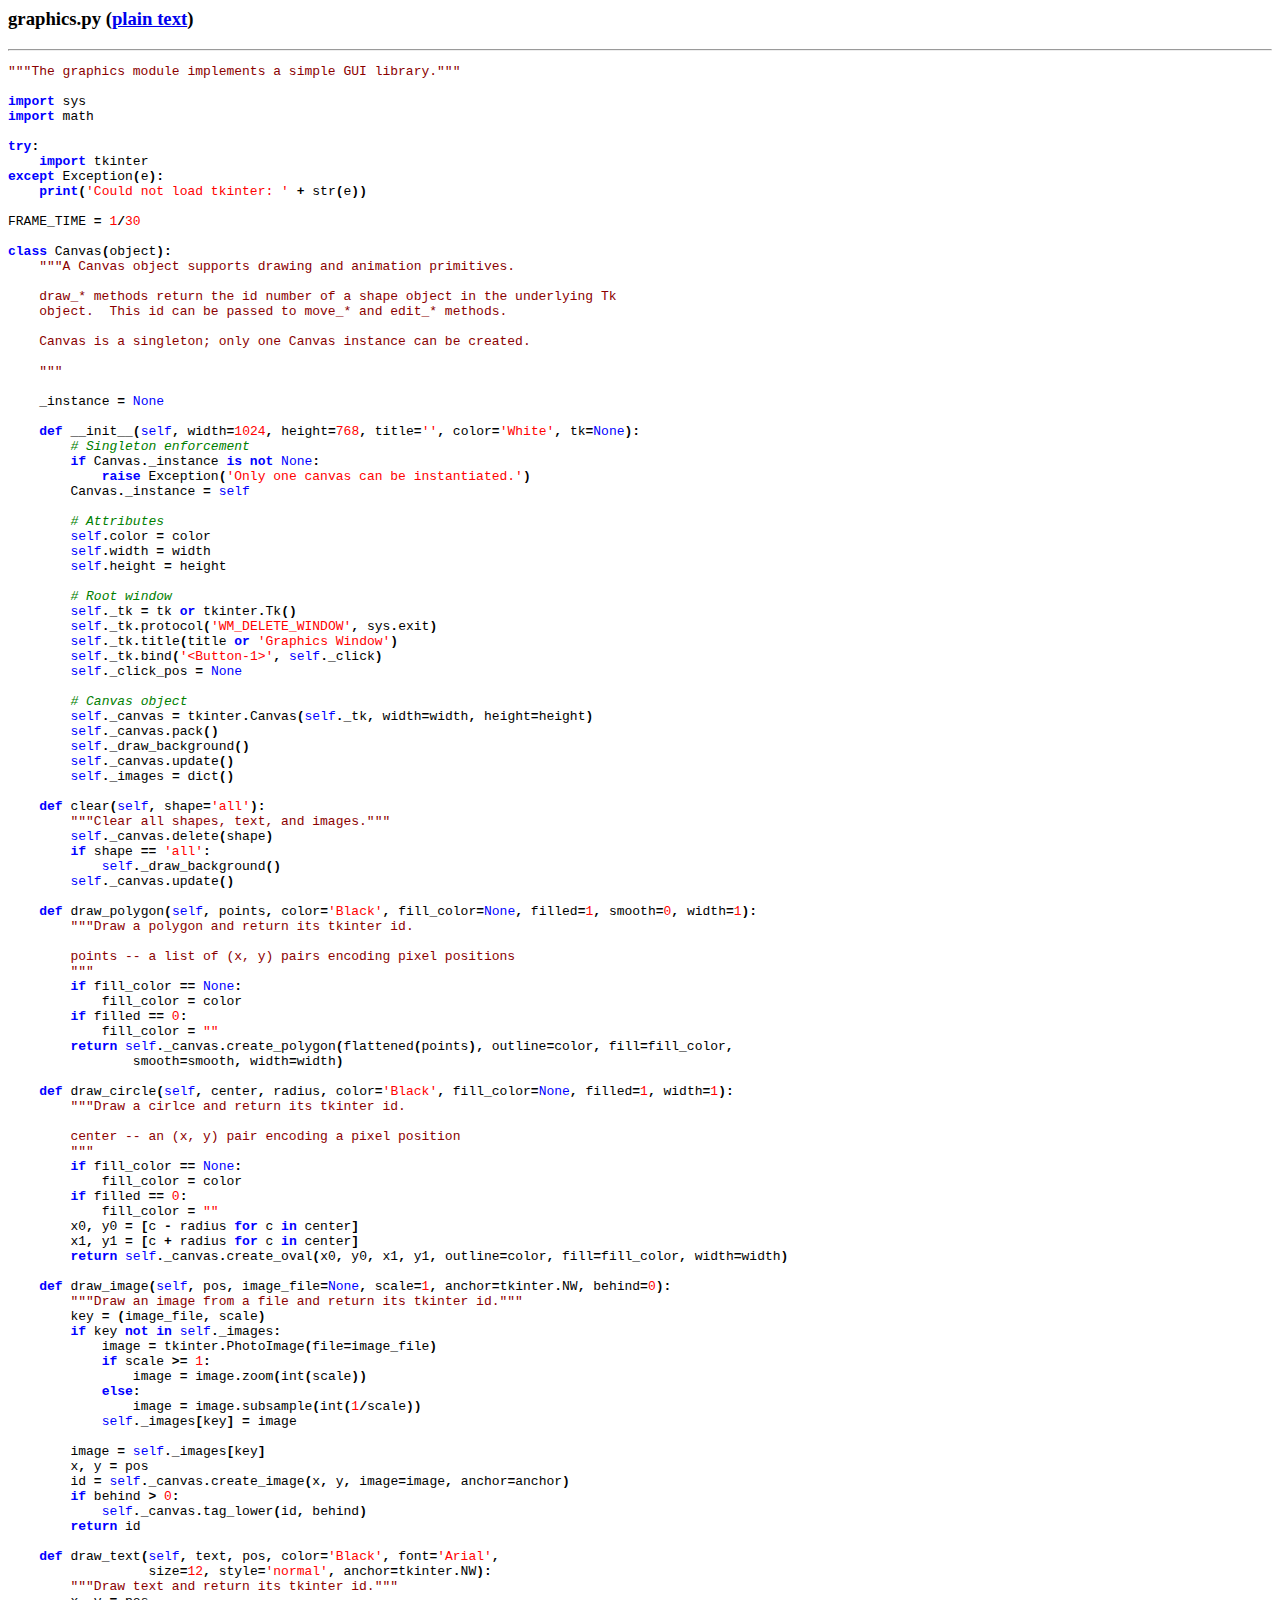
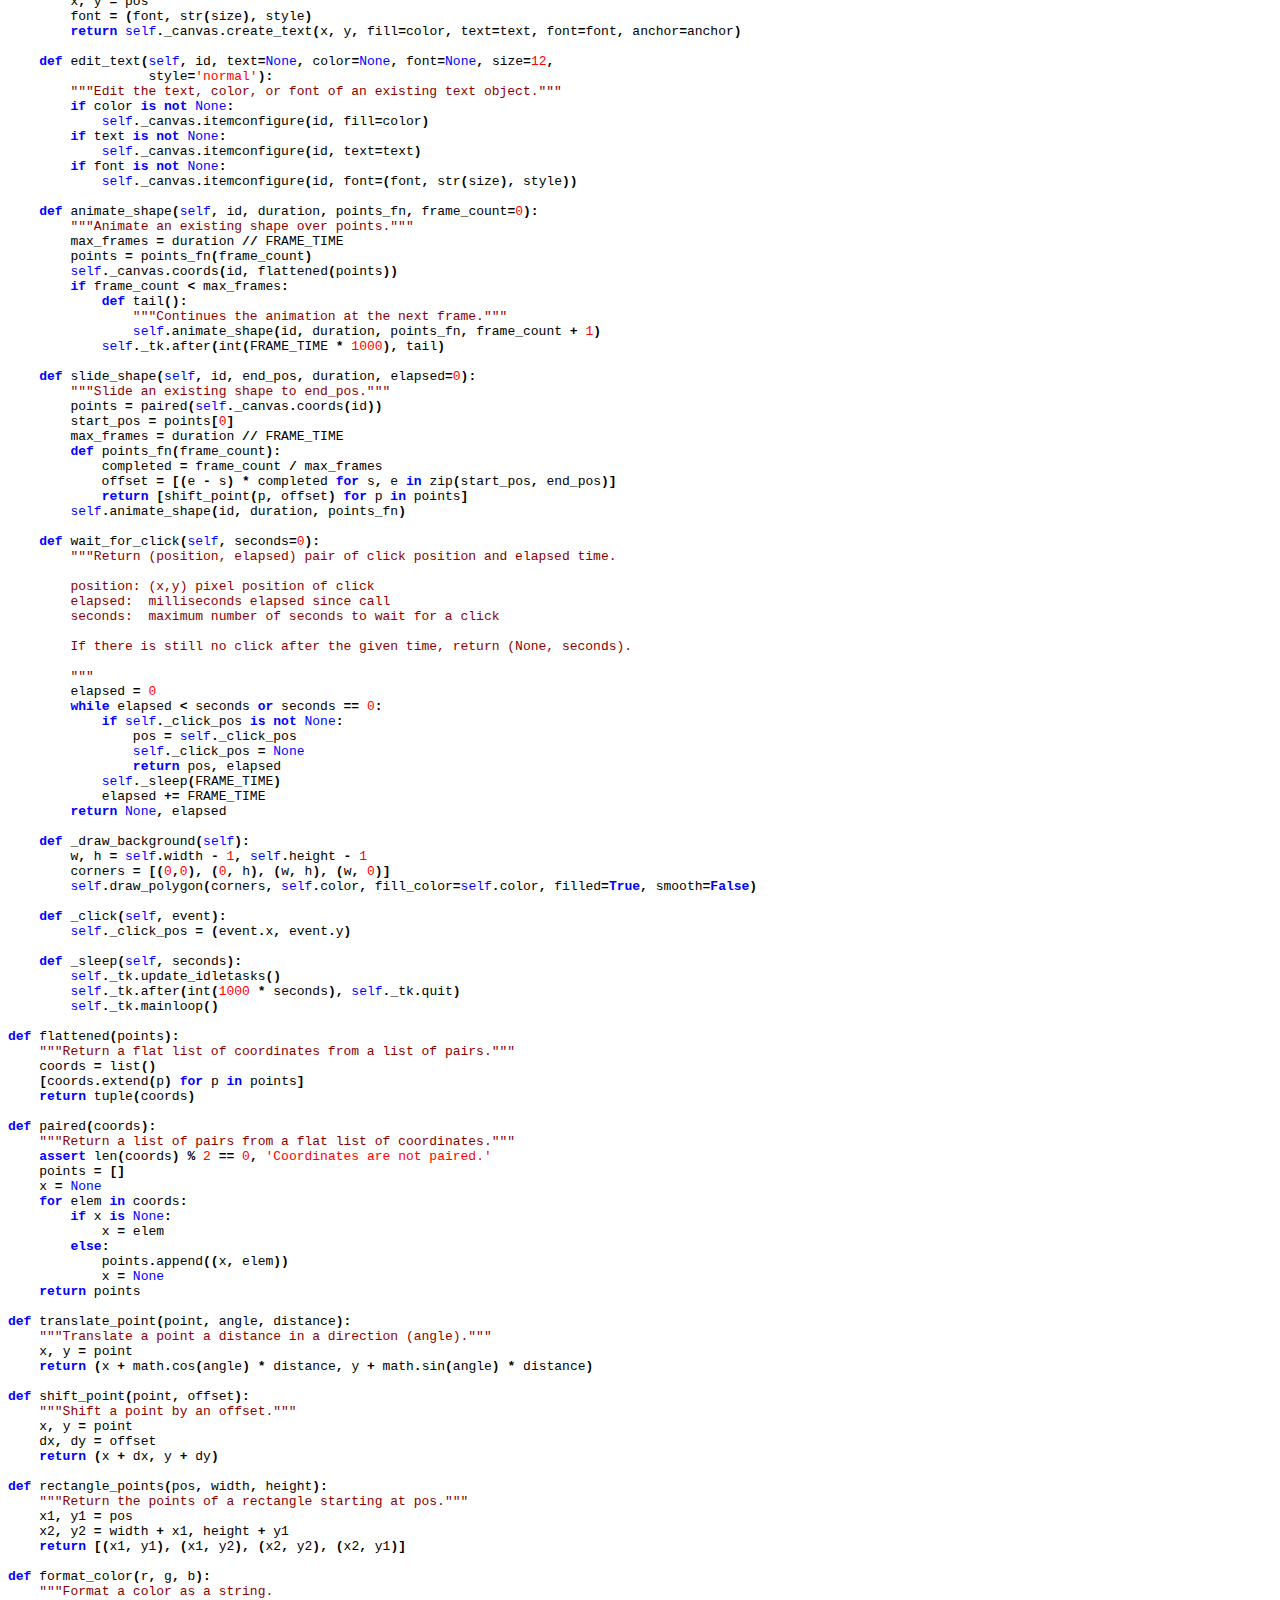
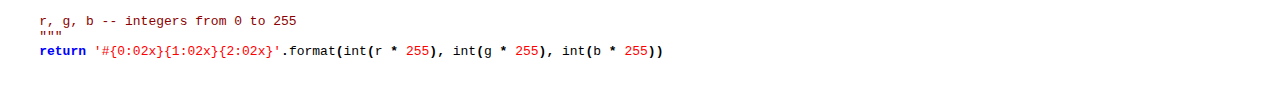
<file: python/proj/ants/graphics.py.html>
<html>
<head>
<title>graphics.py</title>
</head>

<body>
<h3>graphics.py (<a href="graphics.py">plain text</a>)</h3>
<hr>
<pre>
<span style="color: darkred">"""The graphics module implements a simple GUI library."""

</span><span style="color: blue; font-weight: bold">import </span>sys
<span style="color: blue; font-weight: bold">import </span>math

<span style="color: blue; font-weight: bold">try</span><span style="font-weight: bold">:
    </span><span style="color: blue; font-weight: bold">import </span>tkinter
<span style="color: blue; font-weight: bold">except </span>Exception<span style="font-weight: bold">(</span>e<span style="font-weight: bold">):
    </span><span style="color: blue; font-weight: bold">print</span><span style="font-weight: bold">(</span><span style="color: red">'Could not load tkinter: ' </span><span style="font-weight: bold">+ </span>str<span style="font-weight: bold">(</span>e<span style="font-weight: bold">))

</span>FRAME_TIME <span style="font-weight: bold">= </span><span style="color: red">1</span><span style="font-weight: bold">/</span><span style="color: red">30

</span><span style="color: blue; font-weight: bold">class </span>Canvas<span style="font-weight: bold">(</span>object<span style="font-weight: bold">):
    </span><span style="color: darkred">"""A Canvas object supports drawing and animation primitives.

    draw_* methods return the id number of a shape object in the underlying Tk
    object.  This id can be passed to move_* and edit_* methods.
    
    Canvas is a singleton; only one Canvas instance can be created.

    """

    </span>_instance <span style="font-weight: bold">= </span><span style="color: blue">None

    </span><span style="color: blue; font-weight: bold">def </span>__init__<span style="font-weight: bold">(</span><span style="color: blue">self</span><span style="font-weight: bold">, </span>width<span style="font-weight: bold">=</span><span style="color: red">1024</span><span style="font-weight: bold">, </span>height<span style="font-weight: bold">=</span><span style="color: red">768</span><span style="font-weight: bold">, </span>title<span style="font-weight: bold">=</span><span style="color: red">''</span><span style="font-weight: bold">, </span>color<span style="font-weight: bold">=</span><span style="color: red">'White'</span><span style="font-weight: bold">, </span>tk<span style="font-weight: bold">=</span><span style="color: blue">None</span><span style="font-weight: bold">):
        </span><span style="color: green; font-style: italic"># Singleton enforcement
        </span><span style="color: blue; font-weight: bold">if </span>Canvas<span style="font-weight: bold">.</span>_instance <span style="color: blue; font-weight: bold">is not </span><span style="color: blue">None</span><span style="font-weight: bold">:
            </span><span style="color: blue; font-weight: bold">raise </span>Exception<span style="font-weight: bold">(</span><span style="color: red">'Only one canvas can be instantiated.'</span><span style="font-weight: bold">)
        </span>Canvas<span style="font-weight: bold">.</span>_instance <span style="font-weight: bold">= </span><span style="color: blue">self

        </span><span style="color: green; font-style: italic"># Attributes
        </span><span style="color: blue">self</span><span style="font-weight: bold">.</span>color <span style="font-weight: bold">= </span>color
        <span style="color: blue">self</span><span style="font-weight: bold">.</span>width <span style="font-weight: bold">= </span>width
        <span style="color: blue">self</span><span style="font-weight: bold">.</span>height <span style="font-weight: bold">= </span>height

        <span style="color: green; font-style: italic"># Root window
        </span><span style="color: blue">self</span><span style="font-weight: bold">.</span>_tk <span style="font-weight: bold">= </span>tk <span style="color: blue; font-weight: bold">or </span>tkinter<span style="font-weight: bold">.</span>Tk<span style="font-weight: bold">()
        </span><span style="color: blue">self</span><span style="font-weight: bold">.</span>_tk<span style="font-weight: bold">.</span>protocol<span style="font-weight: bold">(</span><span style="color: red">'WM_DELETE_WINDOW'</span><span style="font-weight: bold">, </span>sys<span style="font-weight: bold">.</span>exit<span style="font-weight: bold">)
        </span><span style="color: blue">self</span><span style="font-weight: bold">.</span>_tk<span style="font-weight: bold">.</span>title<span style="font-weight: bold">(</span>title <span style="color: blue; font-weight: bold">or </span><span style="color: red">'Graphics Window'</span><span style="font-weight: bold">)
        </span><span style="color: blue">self</span><span style="font-weight: bold">.</span>_tk<span style="font-weight: bold">.</span>bind<span style="font-weight: bold">(</span><span style="color: red">'&lt;Button-1&gt;'</span><span style="font-weight: bold">, </span><span style="color: blue">self</span><span style="font-weight: bold">.</span>_click<span style="font-weight: bold">)
        </span><span style="color: blue">self</span><span style="font-weight: bold">.</span>_click_pos <span style="font-weight: bold">= </span><span style="color: blue">None
        
        </span><span style="color: green; font-style: italic"># Canvas object
        </span><span style="color: blue">self</span><span style="font-weight: bold">.</span>_canvas <span style="font-weight: bold">= </span>tkinter<span style="font-weight: bold">.</span>Canvas<span style="font-weight: bold">(</span><span style="color: blue">self</span><span style="font-weight: bold">.</span>_tk<span style="font-weight: bold">, </span>width<span style="font-weight: bold">=</span>width<span style="font-weight: bold">, </span>height<span style="font-weight: bold">=</span>height<span style="font-weight: bold">)
        </span><span style="color: blue">self</span><span style="font-weight: bold">.</span>_canvas<span style="font-weight: bold">.</span>pack<span style="font-weight: bold">()
        </span><span style="color: blue">self</span><span style="font-weight: bold">.</span>_draw_background<span style="font-weight: bold">()
        </span><span style="color: blue">self</span><span style="font-weight: bold">.</span>_canvas<span style="font-weight: bold">.</span>update<span style="font-weight: bold">()
        </span><span style="color: blue">self</span><span style="font-weight: bold">.</span>_images <span style="font-weight: bold">= </span>dict<span style="font-weight: bold">()

    </span><span style="color: blue; font-weight: bold">def </span>clear<span style="font-weight: bold">(</span><span style="color: blue">self</span><span style="font-weight: bold">, </span>shape<span style="font-weight: bold">=</span><span style="color: red">'all'</span><span style="font-weight: bold">):
        </span><span style="color: darkred">"""Clear all shapes, text, and images."""
        </span><span style="color: blue">self</span><span style="font-weight: bold">.</span>_canvas<span style="font-weight: bold">.</span>delete<span style="font-weight: bold">(</span>shape<span style="font-weight: bold">)
        </span><span style="color: blue; font-weight: bold">if </span>shape <span style="font-weight: bold">== </span><span style="color: red">'all'</span><span style="font-weight: bold">:
            </span><span style="color: blue">self</span><span style="font-weight: bold">.</span>_draw_background<span style="font-weight: bold">()
        </span><span style="color: blue">self</span><span style="font-weight: bold">.</span>_canvas<span style="font-weight: bold">.</span>update<span style="font-weight: bold">()

    </span><span style="color: blue; font-weight: bold">def </span>draw_polygon<span style="font-weight: bold">(</span><span style="color: blue">self</span><span style="font-weight: bold">, </span>points<span style="font-weight: bold">, </span>color<span style="font-weight: bold">=</span><span style="color: red">'Black'</span><span style="font-weight: bold">, </span>fill_color<span style="font-weight: bold">=</span><span style="color: blue">None</span><span style="font-weight: bold">, </span>filled<span style="font-weight: bold">=</span><span style="color: red">1</span><span style="font-weight: bold">, </span>smooth<span style="font-weight: bold">=</span><span style="color: red">0</span><span style="font-weight: bold">, </span>width<span style="font-weight: bold">=</span><span style="color: red">1</span><span style="font-weight: bold">):
        </span><span style="color: darkred">"""Draw a polygon and return its tkinter id.

        points -- a list of (x, y) pairs encoding pixel positions
        """
        </span><span style="color: blue; font-weight: bold">if </span>fill_color <span style="font-weight: bold">== </span><span style="color: blue">None</span><span style="font-weight: bold">: 
            </span>fill_color <span style="font-weight: bold">= </span>color
        <span style="color: blue; font-weight: bold">if </span>filled <span style="font-weight: bold">== </span><span style="color: red">0</span><span style="font-weight: bold">: 
            </span>fill_color <span style="font-weight: bold">= </span><span style="color: red">""
        </span><span style="color: blue; font-weight: bold">return </span><span style="color: blue">self</span><span style="font-weight: bold">.</span>_canvas<span style="font-weight: bold">.</span>create_polygon<span style="font-weight: bold">(</span>flattened<span style="font-weight: bold">(</span>points<span style="font-weight: bold">), </span>outline<span style="font-weight: bold">=</span>color<span style="font-weight: bold">, </span>fill<span style="font-weight: bold">=</span>fill_color<span style="font-weight: bold">, 
                </span>smooth<span style="font-weight: bold">=</span>smooth<span style="font-weight: bold">, </span>width<span style="font-weight: bold">=</span>width<span style="font-weight: bold">)

    </span><span style="color: blue; font-weight: bold">def </span>draw_circle<span style="font-weight: bold">(</span><span style="color: blue">self</span><span style="font-weight: bold">, </span>center<span style="font-weight: bold">, </span>radius<span style="font-weight: bold">, </span>color<span style="font-weight: bold">=</span><span style="color: red">'Black'</span><span style="font-weight: bold">, </span>fill_color<span style="font-weight: bold">=</span><span style="color: blue">None</span><span style="font-weight: bold">, </span>filled<span style="font-weight: bold">=</span><span style="color: red">1</span><span style="font-weight: bold">, </span>width<span style="font-weight: bold">=</span><span style="color: red">1</span><span style="font-weight: bold">):
        </span><span style="color: darkred">"""Draw a cirlce and return its tkinter id.

        center -- an (x, y) pair encoding a pixel position
        """
        </span><span style="color: blue; font-weight: bold">if </span>fill_color <span style="font-weight: bold">== </span><span style="color: blue">None</span><span style="font-weight: bold">: 
            </span>fill_color <span style="font-weight: bold">= </span>color
        <span style="color: blue; font-weight: bold">if </span>filled <span style="font-weight: bold">== </span><span style="color: red">0</span><span style="font-weight: bold">: 
            </span>fill_color <span style="font-weight: bold">= </span><span style="color: red">""
        </span>x0<span style="font-weight: bold">, </span>y0 <span style="font-weight: bold">= [</span>c <span style="font-weight: bold">- </span>radius <span style="color: blue; font-weight: bold">for </span>c <span style="color: blue; font-weight: bold">in </span>center<span style="font-weight: bold">]
        </span>x1<span style="font-weight: bold">, </span>y1 <span style="font-weight: bold">= [</span>c <span style="font-weight: bold">+ </span>radius <span style="color: blue; font-weight: bold">for </span>c <span style="color: blue; font-weight: bold">in </span>center<span style="font-weight: bold">]
        </span><span style="color: blue; font-weight: bold">return </span><span style="color: blue">self</span><span style="font-weight: bold">.</span>_canvas<span style="font-weight: bold">.</span>create_oval<span style="font-weight: bold">(</span>x0<span style="font-weight: bold">, </span>y0<span style="font-weight: bold">, </span>x1<span style="font-weight: bold">, </span>y1<span style="font-weight: bold">, </span>outline<span style="font-weight: bold">=</span>color<span style="font-weight: bold">, </span>fill<span style="font-weight: bold">=</span>fill_color<span style="font-weight: bold">, </span>width<span style="font-weight: bold">=</span>width<span style="font-weight: bold">)

    </span><span style="color: blue; font-weight: bold">def </span>draw_image<span style="font-weight: bold">(</span><span style="color: blue">self</span><span style="font-weight: bold">, </span>pos<span style="font-weight: bold">, </span>image_file<span style="font-weight: bold">=</span><span style="color: blue">None</span><span style="font-weight: bold">, </span>scale<span style="font-weight: bold">=</span><span style="color: red">1</span><span style="font-weight: bold">, </span>anchor<span style="font-weight: bold">=</span>tkinter<span style="font-weight: bold">.</span>NW<span style="font-weight: bold">, </span>behind<span style="font-weight: bold">=</span><span style="color: red">0</span><span style="font-weight: bold">):
        </span><span style="color: darkred">"""Draw an image from a file and return its tkinter id."""
        </span>key <span style="font-weight: bold">= (</span>image_file<span style="font-weight: bold">, </span>scale<span style="font-weight: bold">)
        </span><span style="color: blue; font-weight: bold">if </span>key <span style="color: blue; font-weight: bold">not in </span><span style="color: blue">self</span><span style="font-weight: bold">.</span>_images<span style="font-weight: bold">:
            </span>image <span style="font-weight: bold">= </span>tkinter<span style="font-weight: bold">.</span>PhotoImage<span style="font-weight: bold">(</span>file<span style="font-weight: bold">=</span>image_file<span style="font-weight: bold">)
            </span><span style="color: blue; font-weight: bold">if </span>scale <span style="font-weight: bold">&gt;= </span><span style="color: red">1</span><span style="font-weight: bold">:
                </span>image <span style="font-weight: bold">= </span>image<span style="font-weight: bold">.</span>zoom<span style="font-weight: bold">(</span>int<span style="font-weight: bold">(</span>scale<span style="font-weight: bold">))
            </span><span style="color: blue; font-weight: bold">else</span><span style="font-weight: bold">:
                </span>image <span style="font-weight: bold">= </span>image<span style="font-weight: bold">.</span>subsample<span style="font-weight: bold">(</span>int<span style="font-weight: bold">(</span><span style="color: red">1</span><span style="font-weight: bold">/</span>scale<span style="font-weight: bold">))
            </span><span style="color: blue">self</span><span style="font-weight: bold">.</span>_images<span style="font-weight: bold">[</span>key<span style="font-weight: bold">] = </span>image 

        image <span style="font-weight: bold">= </span><span style="color: blue">self</span><span style="font-weight: bold">.</span>_images<span style="font-weight: bold">[</span>key<span style="font-weight: bold">]
        </span>x<span style="font-weight: bold">, </span>y <span style="font-weight: bold">= </span>pos
        id <span style="font-weight: bold">= </span><span style="color: blue">self</span><span style="font-weight: bold">.</span>_canvas<span style="font-weight: bold">.</span>create_image<span style="font-weight: bold">(</span>x<span style="font-weight: bold">, </span>y<span style="font-weight: bold">, </span>image<span style="font-weight: bold">=</span>image<span style="font-weight: bold">, </span>anchor<span style="font-weight: bold">=</span>anchor<span style="font-weight: bold">)
        </span><span style="color: blue; font-weight: bold">if </span>behind <span style="font-weight: bold">&gt; </span><span style="color: red">0</span><span style="font-weight: bold">:
            </span><span style="color: blue">self</span><span style="font-weight: bold">.</span>_canvas<span style="font-weight: bold">.</span>tag_lower<span style="font-weight: bold">(</span>id<span style="font-weight: bold">, </span>behind<span style="font-weight: bold">)
        </span><span style="color: blue; font-weight: bold">return </span>id

    <span style="color: blue; font-weight: bold">def </span>draw_text<span style="font-weight: bold">(</span><span style="color: blue">self</span><span style="font-weight: bold">, </span>text<span style="font-weight: bold">, </span>pos<span style="font-weight: bold">, </span>color<span style="font-weight: bold">=</span><span style="color: red">'Black'</span><span style="font-weight: bold">, </span>font<span style="font-weight: bold">=</span><span style="color: red">'Arial'</span><span style="font-weight: bold">, 
                  </span>size<span style="font-weight: bold">=</span><span style="color: red">12</span><span style="font-weight: bold">, </span>style<span style="font-weight: bold">=</span><span style="color: red">'normal'</span><span style="font-weight: bold">, </span>anchor<span style="font-weight: bold">=</span>tkinter<span style="font-weight: bold">.</span>NW<span style="font-weight: bold">):
        </span><span style="color: darkred">"""Draw text and return its tkinter id."""
        </span>x<span style="font-weight: bold">, </span>y <span style="font-weight: bold">= </span>pos
        font <span style="font-weight: bold">= (</span>font<span style="font-weight: bold">, </span>str<span style="font-weight: bold">(</span>size<span style="font-weight: bold">), </span>style<span style="font-weight: bold">)
        </span><span style="color: blue; font-weight: bold">return </span><span style="color: blue">self</span><span style="font-weight: bold">.</span>_canvas<span style="font-weight: bold">.</span>create_text<span style="font-weight: bold">(</span>x<span style="font-weight: bold">, </span>y<span style="font-weight: bold">, </span>fill<span style="font-weight: bold">=</span>color<span style="font-weight: bold">, </span>text<span style="font-weight: bold">=</span>text<span style="font-weight: bold">, </span>font<span style="font-weight: bold">=</span>font<span style="font-weight: bold">, </span>anchor<span style="font-weight: bold">=</span>anchor<span style="font-weight: bold">)

    </span><span style="color: blue; font-weight: bold">def </span>edit_text<span style="font-weight: bold">(</span><span style="color: blue">self</span><span style="font-weight: bold">, </span>id<span style="font-weight: bold">, </span>text<span style="font-weight: bold">=</span><span style="color: blue">None</span><span style="font-weight: bold">, </span>color<span style="font-weight: bold">=</span><span style="color: blue">None</span><span style="font-weight: bold">, </span>font<span style="font-weight: bold">=</span><span style="color: blue">None</span><span style="font-weight: bold">, </span>size<span style="font-weight: bold">=</span><span style="color: red">12</span><span style="font-weight: bold">,
                  </span>style<span style="font-weight: bold">=</span><span style="color: red">'normal'</span><span style="font-weight: bold">):
        </span><span style="color: darkred">"""Edit the text, color, or font of an existing text object."""
        </span><span style="color: blue; font-weight: bold">if </span>color <span style="color: blue; font-weight: bold">is not </span><span style="color: blue">None</span><span style="font-weight: bold">:
            </span><span style="color: blue">self</span><span style="font-weight: bold">.</span>_canvas<span style="font-weight: bold">.</span>itemconfigure<span style="font-weight: bold">(</span>id<span style="font-weight: bold">, </span>fill<span style="font-weight: bold">=</span>color<span style="font-weight: bold">)
        </span><span style="color: blue; font-weight: bold">if </span>text <span style="color: blue; font-weight: bold">is not </span><span style="color: blue">None</span><span style="font-weight: bold">:
            </span><span style="color: blue">self</span><span style="font-weight: bold">.</span>_canvas<span style="font-weight: bold">.</span>itemconfigure<span style="font-weight: bold">(</span>id<span style="font-weight: bold">, </span>text<span style="font-weight: bold">=</span>text<span style="font-weight: bold">)
        </span><span style="color: blue; font-weight: bold">if </span>font <span style="color: blue; font-weight: bold">is not </span><span style="color: blue">None</span><span style="font-weight: bold">:
            </span><span style="color: blue">self</span><span style="font-weight: bold">.</span>_canvas<span style="font-weight: bold">.</span>itemconfigure<span style="font-weight: bold">(</span>id<span style="font-weight: bold">, </span>font<span style="font-weight: bold">=(</span>font<span style="font-weight: bold">, </span>str<span style="font-weight: bold">(</span>size<span style="font-weight: bold">), </span>style<span style="font-weight: bold">))

    </span><span style="color: blue; font-weight: bold">def </span>animate_shape<span style="font-weight: bold">(</span><span style="color: blue">self</span><span style="font-weight: bold">, </span>id<span style="font-weight: bold">, </span>duration<span style="font-weight: bold">, </span>points_fn<span style="font-weight: bold">, </span>frame_count<span style="font-weight: bold">=</span><span style="color: red">0</span><span style="font-weight: bold">):
        </span><span style="color: darkred">"""Animate an existing shape over points.""" 
        </span>max_frames <span style="font-weight: bold">= </span>duration <span style="font-weight: bold">// </span>FRAME_TIME
        points <span style="font-weight: bold">= </span>points_fn<span style="font-weight: bold">(</span>frame_count<span style="font-weight: bold">)
        </span><span style="color: blue">self</span><span style="font-weight: bold">.</span>_canvas<span style="font-weight: bold">.</span>coords<span style="font-weight: bold">(</span>id<span style="font-weight: bold">, </span>flattened<span style="font-weight: bold">(</span>points<span style="font-weight: bold">))
        </span><span style="color: blue; font-weight: bold">if </span>frame_count <span style="font-weight: bold">&lt; </span>max_frames<span style="font-weight: bold">:
            </span><span style="color: blue; font-weight: bold">def </span>tail<span style="font-weight: bold">():
                </span><span style="color: darkred">"""Continues the animation at the next frame."""
                </span><span style="color: blue">self</span><span style="font-weight: bold">.</span>animate_shape<span style="font-weight: bold">(</span>id<span style="font-weight: bold">, </span>duration<span style="font-weight: bold">, </span>points_fn<span style="font-weight: bold">, </span>frame_count <span style="font-weight: bold">+ </span><span style="color: red">1</span><span style="font-weight: bold">)
            </span><span style="color: blue">self</span><span style="font-weight: bold">.</span>_tk<span style="font-weight: bold">.</span>after<span style="font-weight: bold">(</span>int<span style="font-weight: bold">(</span>FRAME_TIME <span style="font-weight: bold">* </span><span style="color: red">1000</span><span style="font-weight: bold">), </span>tail<span style="font-weight: bold">)

    </span><span style="color: blue; font-weight: bold">def </span>slide_shape<span style="font-weight: bold">(</span><span style="color: blue">self</span><span style="font-weight: bold">, </span>id<span style="font-weight: bold">, </span>end_pos<span style="font-weight: bold">, </span>duration<span style="font-weight: bold">, </span>elapsed<span style="font-weight: bold">=</span><span style="color: red">0</span><span style="font-weight: bold">):
        </span><span style="color: darkred">"""Slide an existing shape to end_pos."""
        </span>points <span style="font-weight: bold">= </span>paired<span style="font-weight: bold">(</span><span style="color: blue">self</span><span style="font-weight: bold">.</span>_canvas<span style="font-weight: bold">.</span>coords<span style="font-weight: bold">(</span>id<span style="font-weight: bold">))
        </span>start_pos <span style="font-weight: bold">= </span>points<span style="font-weight: bold">[</span><span style="color: red">0</span><span style="font-weight: bold">]
        </span>max_frames <span style="font-weight: bold">= </span>duration <span style="font-weight: bold">// </span>FRAME_TIME
        <span style="color: blue; font-weight: bold">def </span>points_fn<span style="font-weight: bold">(</span>frame_count<span style="font-weight: bold">):
            </span>completed <span style="font-weight: bold">= </span>frame_count <span style="font-weight: bold">/ </span>max_frames
            offset <span style="font-weight: bold">= [(</span>e <span style="font-weight: bold">- </span>s<span style="font-weight: bold">) * </span>completed <span style="color: blue; font-weight: bold">for </span>s<span style="font-weight: bold">, </span>e <span style="color: blue; font-weight: bold">in </span>zip<span style="font-weight: bold">(</span>start_pos<span style="font-weight: bold">, </span>end_pos<span style="font-weight: bold">)]
            </span><span style="color: blue; font-weight: bold">return </span><span style="font-weight: bold">[</span>shift_point<span style="font-weight: bold">(</span>p<span style="font-weight: bold">, </span>offset<span style="font-weight: bold">) </span><span style="color: blue; font-weight: bold">for </span>p <span style="color: blue; font-weight: bold">in </span>points<span style="font-weight: bold">]
        </span><span style="color: blue">self</span><span style="font-weight: bold">.</span>animate_shape<span style="font-weight: bold">(</span>id<span style="font-weight: bold">, </span>duration<span style="font-weight: bold">, </span>points_fn<span style="font-weight: bold">)

    </span><span style="color: blue; font-weight: bold">def </span>wait_for_click<span style="font-weight: bold">(</span><span style="color: blue">self</span><span style="font-weight: bold">, </span>seconds<span style="font-weight: bold">=</span><span style="color: red">0</span><span style="font-weight: bold">):
        </span><span style="color: darkred">"""Return (position, elapsed) pair of click position and elapsed time.
        
        position: (x,y) pixel position of click
        elapsed:  milliseconds elapsed since call
        seconds:  maximum number of seconds to wait for a click

        If there is still no click after the given time, return (None, seconds).
        
        """
        </span>elapsed <span style="font-weight: bold">= </span><span style="color: red">0
        </span><span style="color: blue; font-weight: bold">while </span>elapsed <span style="font-weight: bold">&lt; </span>seconds <span style="color: blue; font-weight: bold">or </span>seconds <span style="font-weight: bold">== </span><span style="color: red">0</span><span style="font-weight: bold">:
            </span><span style="color: blue; font-weight: bold">if </span><span style="color: blue">self</span><span style="font-weight: bold">.</span>_click_pos <span style="color: blue; font-weight: bold">is not </span><span style="color: blue">None</span><span style="font-weight: bold">:
                </span>pos <span style="font-weight: bold">= </span><span style="color: blue">self</span><span style="font-weight: bold">.</span>_click_pos
                <span style="color: blue">self</span><span style="font-weight: bold">.</span>_click_pos <span style="font-weight: bold">= </span><span style="color: blue">None
                </span><span style="color: blue; font-weight: bold">return </span>pos<span style="font-weight: bold">, </span>elapsed
            <span style="color: blue">self</span><span style="font-weight: bold">.</span>_sleep<span style="font-weight: bold">(</span>FRAME_TIME<span style="font-weight: bold">)
            </span>elapsed <span style="font-weight: bold">+= </span>FRAME_TIME
        <span style="color: blue; font-weight: bold">return </span><span style="color: blue">None</span><span style="font-weight: bold">, </span>elapsed

    <span style="color: blue; font-weight: bold">def </span>_draw_background<span style="font-weight: bold">(</span><span style="color: blue">self</span><span style="font-weight: bold">):
        </span>w<span style="font-weight: bold">, </span>h <span style="font-weight: bold">= </span><span style="color: blue">self</span><span style="font-weight: bold">.</span>width <span style="font-weight: bold">- </span><span style="color: red">1</span><span style="font-weight: bold">, </span><span style="color: blue">self</span><span style="font-weight: bold">.</span>height <span style="font-weight: bold">- </span><span style="color: red">1
        </span>corners <span style="font-weight: bold">= [(</span><span style="color: red">0</span><span style="font-weight: bold">,</span><span style="color: red">0</span><span style="font-weight: bold">), (</span><span style="color: red">0</span><span style="font-weight: bold">, </span>h<span style="font-weight: bold">), (</span>w<span style="font-weight: bold">, </span>h<span style="font-weight: bold">), (</span>w<span style="font-weight: bold">, </span><span style="color: red">0</span><span style="font-weight: bold">)]
        </span><span style="color: blue">self</span><span style="font-weight: bold">.</span>draw_polygon<span style="font-weight: bold">(</span>corners<span style="font-weight: bold">, </span><span style="color: blue">self</span><span style="font-weight: bold">.</span>color<span style="font-weight: bold">, </span>fill_color<span style="font-weight: bold">=</span><span style="color: blue">self</span><span style="font-weight: bold">.</span>color<span style="font-weight: bold">, </span>filled<span style="font-weight: bold">=</span><span style="color: blue; font-weight: bold">True</span><span style="font-weight: bold">, </span>smooth<span style="font-weight: bold">=</span><span style="color: blue; font-weight: bold">False</span><span style="font-weight: bold">)

    </span><span style="color: blue; font-weight: bold">def </span>_click<span style="font-weight: bold">(</span><span style="color: blue">self</span><span style="font-weight: bold">, </span>event<span style="font-weight: bold">):
        </span><span style="color: blue">self</span><span style="font-weight: bold">.</span>_click_pos <span style="font-weight: bold">= (</span>event<span style="font-weight: bold">.</span>x<span style="font-weight: bold">, </span>event<span style="font-weight: bold">.</span>y<span style="font-weight: bold">)

    </span><span style="color: blue; font-weight: bold">def </span>_sleep<span style="font-weight: bold">(</span><span style="color: blue">self</span><span style="font-weight: bold">, </span>seconds<span style="font-weight: bold">):
        </span><span style="color: blue">self</span><span style="font-weight: bold">.</span>_tk<span style="font-weight: bold">.</span>update_idletasks<span style="font-weight: bold">()
        </span><span style="color: blue">self</span><span style="font-weight: bold">.</span>_tk<span style="font-weight: bold">.</span>after<span style="font-weight: bold">(</span>int<span style="font-weight: bold">(</span><span style="color: red">1000 </span><span style="font-weight: bold">* </span>seconds<span style="font-weight: bold">), </span><span style="color: blue">self</span><span style="font-weight: bold">.</span>_tk<span style="font-weight: bold">.</span>quit<span style="font-weight: bold">)
        </span><span style="color: blue">self</span><span style="font-weight: bold">.</span>_tk<span style="font-weight: bold">.</span>mainloop<span style="font-weight: bold">()

</span><span style="color: blue; font-weight: bold">def </span>flattened<span style="font-weight: bold">(</span>points<span style="font-weight: bold">):
    </span><span style="color: darkred">"""Return a flat list of coordinates from a list of pairs."""
    </span>coords <span style="font-weight: bold">= </span>list<span style="font-weight: bold">()
    [</span>coords<span style="font-weight: bold">.</span>extend<span style="font-weight: bold">(</span>p<span style="font-weight: bold">) </span><span style="color: blue; font-weight: bold">for </span>p <span style="color: blue; font-weight: bold">in </span>points<span style="font-weight: bold">]
    </span><span style="color: blue; font-weight: bold">return </span>tuple<span style="font-weight: bold">(</span>coords<span style="font-weight: bold">)

</span><span style="color: blue; font-weight: bold">def </span>paired<span style="font-weight: bold">(</span>coords<span style="font-weight: bold">):
    </span><span style="color: darkred">"""Return a list of pairs from a flat list of coordinates.""" 
    </span><span style="color: blue; font-weight: bold">assert </span>len<span style="font-weight: bold">(</span>coords<span style="font-weight: bold">) % </span><span style="color: red">2 </span><span style="font-weight: bold">== </span><span style="color: red">0</span><span style="font-weight: bold">, </span><span style="color: red">'Coordinates are not paired.'
    </span>points <span style="font-weight: bold">= []
    </span>x <span style="font-weight: bold">= </span><span style="color: blue">None
    </span><span style="color: blue; font-weight: bold">for </span>elem <span style="color: blue; font-weight: bold">in </span>coords<span style="font-weight: bold">:
        </span><span style="color: blue; font-weight: bold">if </span>x <span style="color: blue; font-weight: bold">is </span><span style="color: blue">None</span><span style="font-weight: bold">:
            </span>x <span style="font-weight: bold">= </span>elem
        <span style="color: blue; font-weight: bold">else</span><span style="font-weight: bold">:
            </span>points<span style="font-weight: bold">.</span>append<span style="font-weight: bold">((</span>x<span style="font-weight: bold">, </span>elem<span style="font-weight: bold">))
            </span>x <span style="font-weight: bold">= </span><span style="color: blue">None
    </span><span style="color: blue; font-weight: bold">return </span>points

<span style="color: blue; font-weight: bold">def </span>translate_point<span style="font-weight: bold">(</span>point<span style="font-weight: bold">, </span>angle<span style="font-weight: bold">, </span>distance<span style="font-weight: bold">):
    </span><span style="color: darkred">"""Translate a point a distance in a direction (angle)."""
    </span>x<span style="font-weight: bold">, </span>y <span style="font-weight: bold">= </span>point
    <span style="color: blue; font-weight: bold">return </span><span style="font-weight: bold">(</span>x <span style="font-weight: bold">+ </span>math<span style="font-weight: bold">.</span>cos<span style="font-weight: bold">(</span>angle<span style="font-weight: bold">) * </span>distance<span style="font-weight: bold">, </span>y <span style="font-weight: bold">+ </span>math<span style="font-weight: bold">.</span>sin<span style="font-weight: bold">(</span>angle<span style="font-weight: bold">) * </span>distance<span style="font-weight: bold">)

</span><span style="color: blue; font-weight: bold">def </span>shift_point<span style="font-weight: bold">(</span>point<span style="font-weight: bold">, </span>offset<span style="font-weight: bold">):
    </span><span style="color: darkred">"""Shift a point by an offset."""
    </span>x<span style="font-weight: bold">, </span>y <span style="font-weight: bold">= </span>point
    dx<span style="font-weight: bold">, </span>dy <span style="font-weight: bold">= </span>offset
    <span style="color: blue; font-weight: bold">return </span><span style="font-weight: bold">(</span>x <span style="font-weight: bold">+ </span>dx<span style="font-weight: bold">, </span>y <span style="font-weight: bold">+ </span>dy<span style="font-weight: bold">)

</span><span style="color: blue; font-weight: bold">def </span>rectangle_points<span style="font-weight: bold">(</span>pos<span style="font-weight: bold">, </span>width<span style="font-weight: bold">, </span>height<span style="font-weight: bold">):
    </span><span style="color: darkred">"""Return the points of a rectangle starting at pos."""
    </span>x1<span style="font-weight: bold">, </span>y1 <span style="font-weight: bold">= </span>pos
    x2<span style="font-weight: bold">, </span>y2 <span style="font-weight: bold">= </span>width <span style="font-weight: bold">+ </span>x1<span style="font-weight: bold">, </span>height <span style="font-weight: bold">+ </span>y1
    <span style="color: blue; font-weight: bold">return </span><span style="font-weight: bold">[(</span>x1<span style="font-weight: bold">, </span>y1<span style="font-weight: bold">), (</span>x1<span style="font-weight: bold">, </span>y2<span style="font-weight: bold">), (</span>x2<span style="font-weight: bold">, </span>y2<span style="font-weight: bold">), (</span>x2<span style="font-weight: bold">, </span>y1<span style="font-weight: bold">)]

</span><span style="color: blue; font-weight: bold">def </span>format_color<span style="font-weight: bold">(</span>r<span style="font-weight: bold">, </span>g<span style="font-weight: bold">, </span>b<span style="font-weight: bold">):
    </span><span style="color: darkred">"""Format a color as a string.

    r, g, b -- integers from 0 to 255
    """
    </span><span style="color: blue; font-weight: bold">return </span><span style="color: red">'#{0:02x}{1:02x}{2:02x}'</span><span style="font-weight: bold">.</span>format<span style="font-weight: bold">(</span>int<span style="font-weight: bold">(</span>r <span style="font-weight: bold">* </span><span style="color: red">255</span><span style="font-weight: bold">), </span>int<span style="font-weight: bold">(</span>g <span style="font-weight: bold">* </span><span style="color: red">255</span><span style="font-weight: bold">), </span>int<span style="font-weight: bold">(</span>b <span style="font-weight: bold">* </span><span style="color: red">255</span><span style="font-weight: bold">))
</span>
</pre>
</body>
</html>
</file>
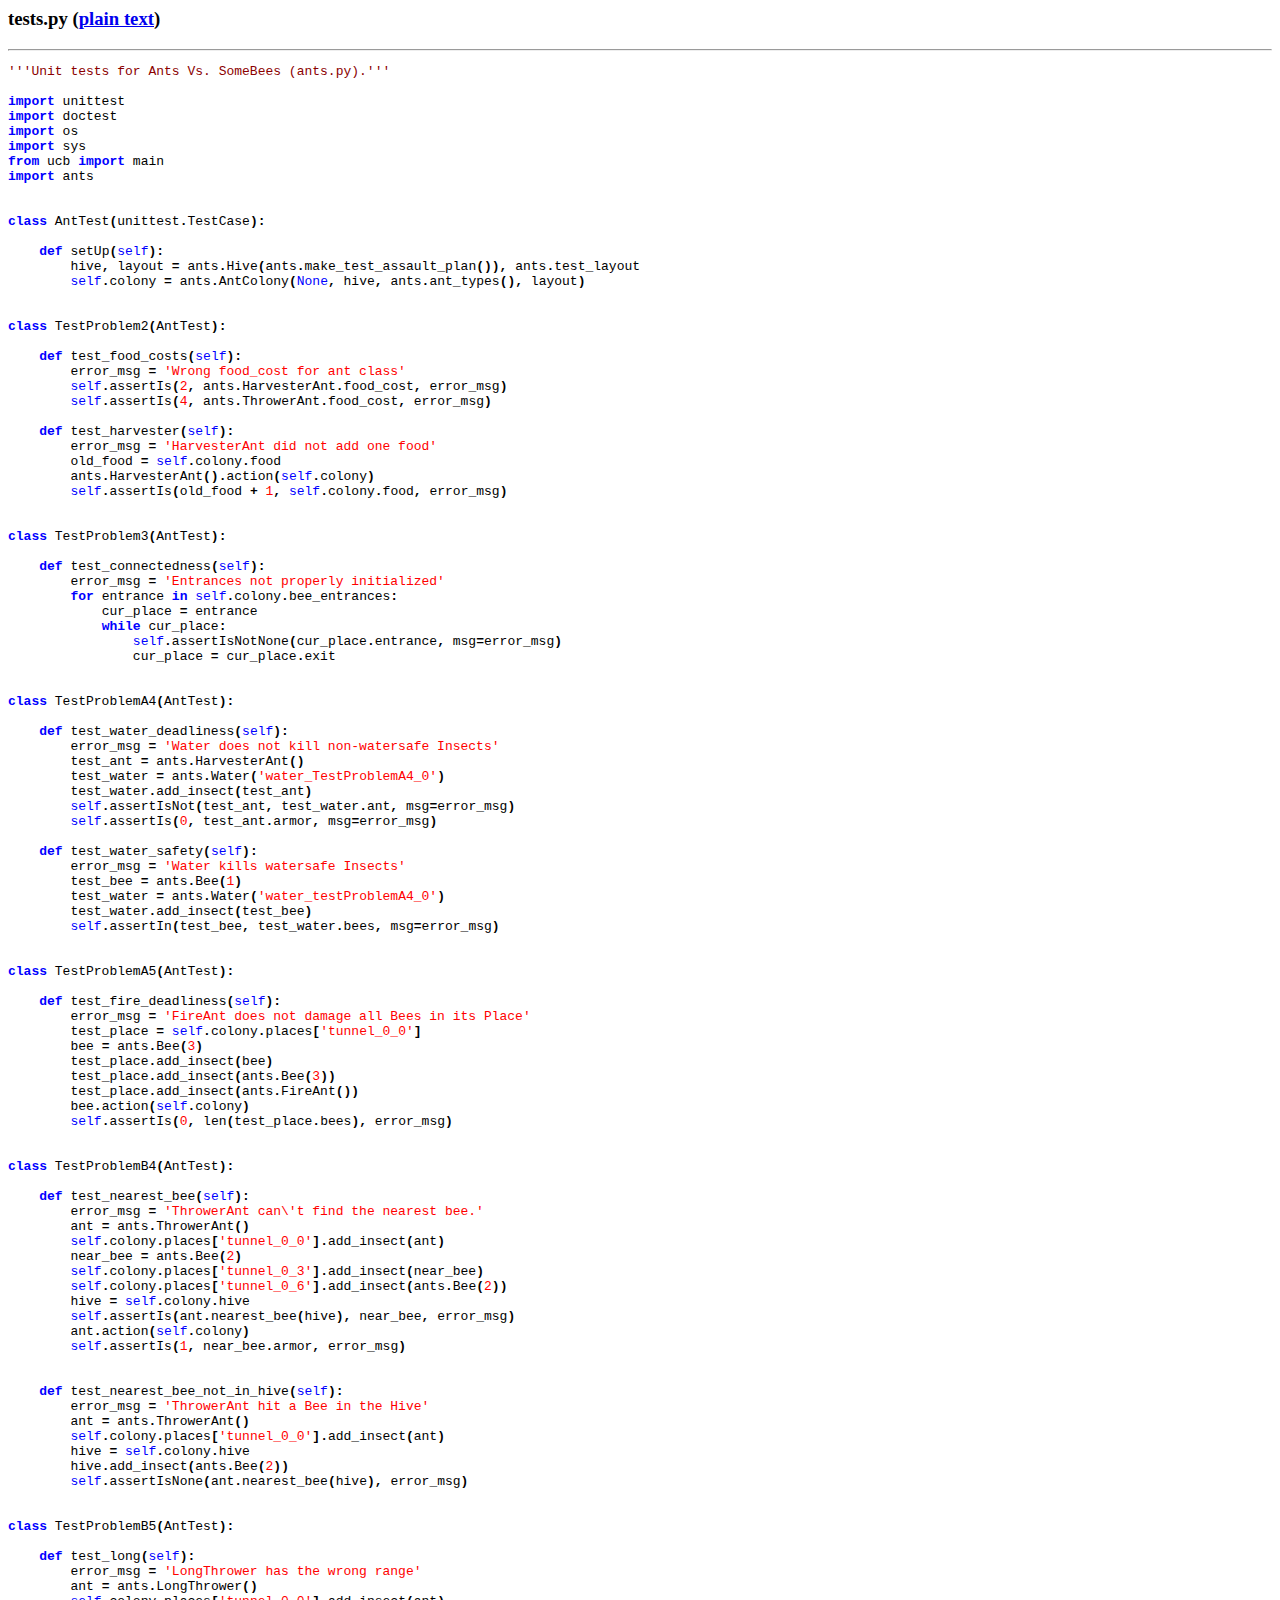
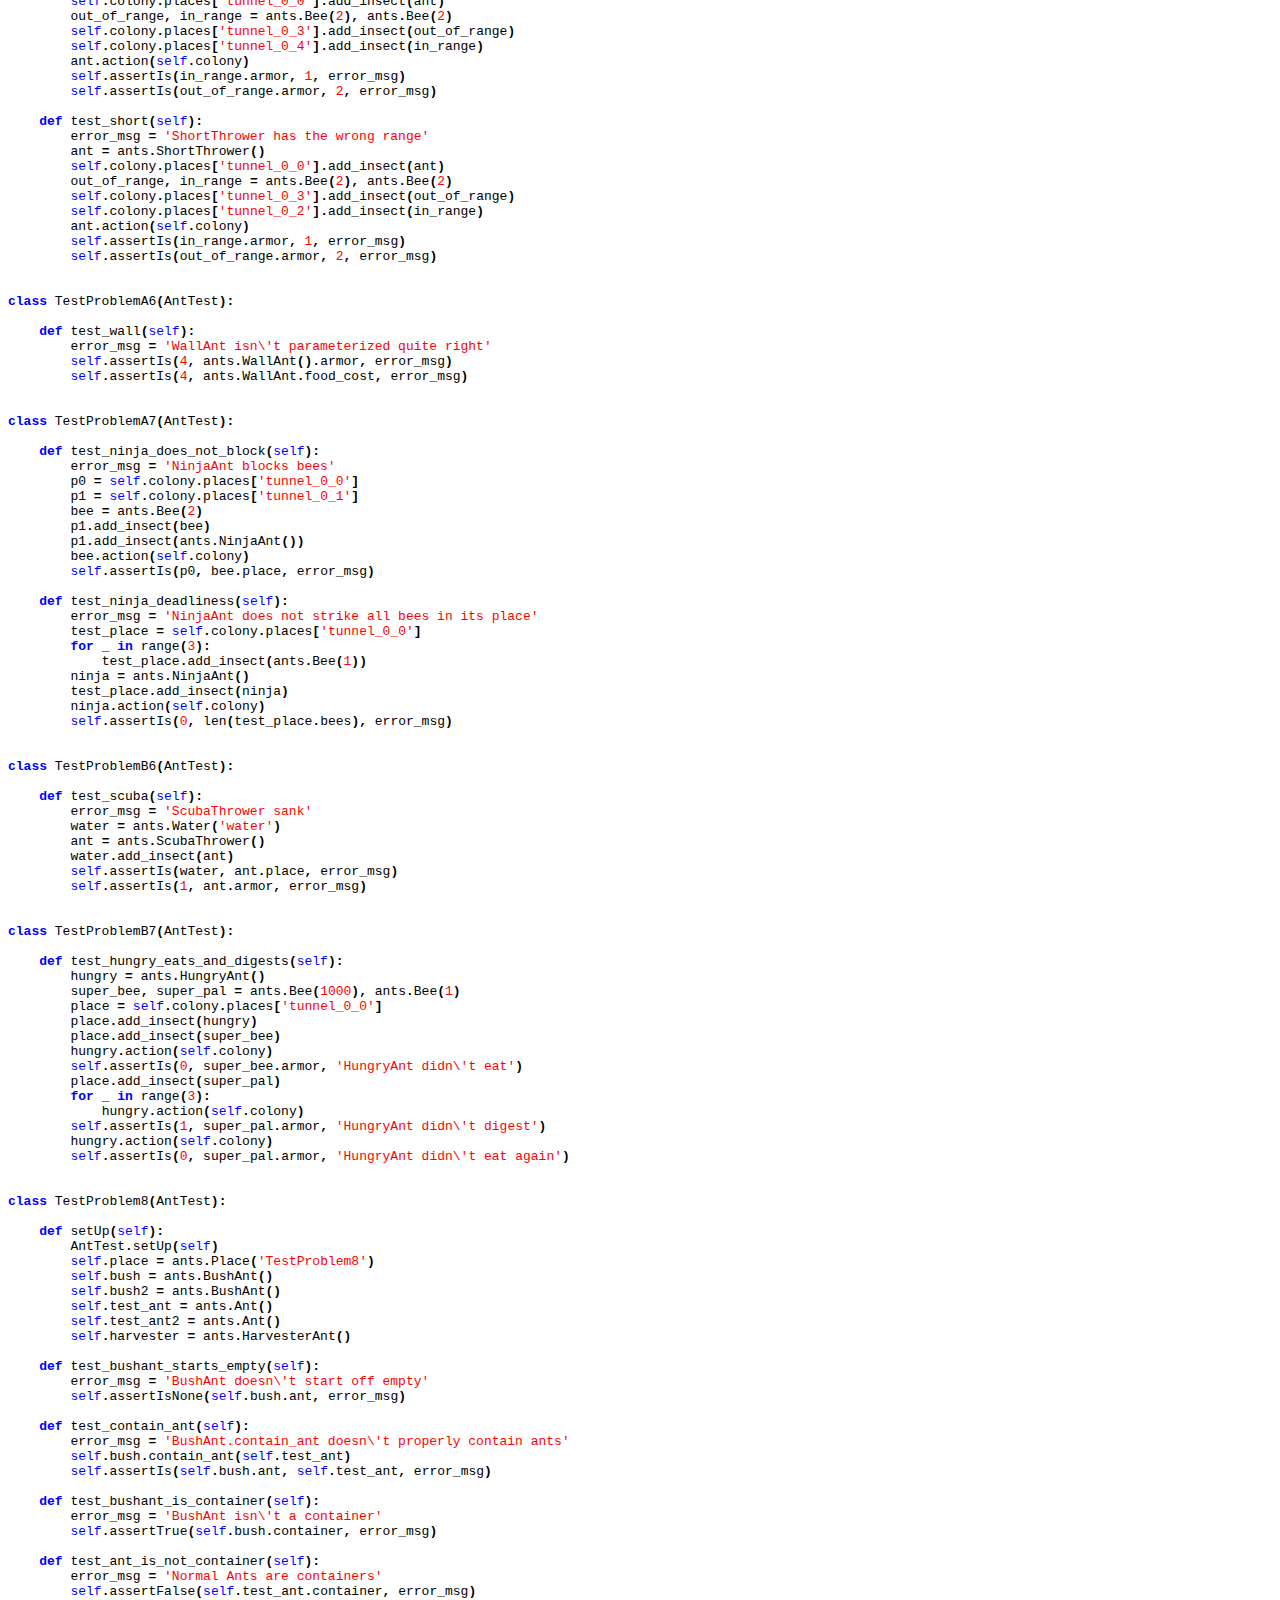
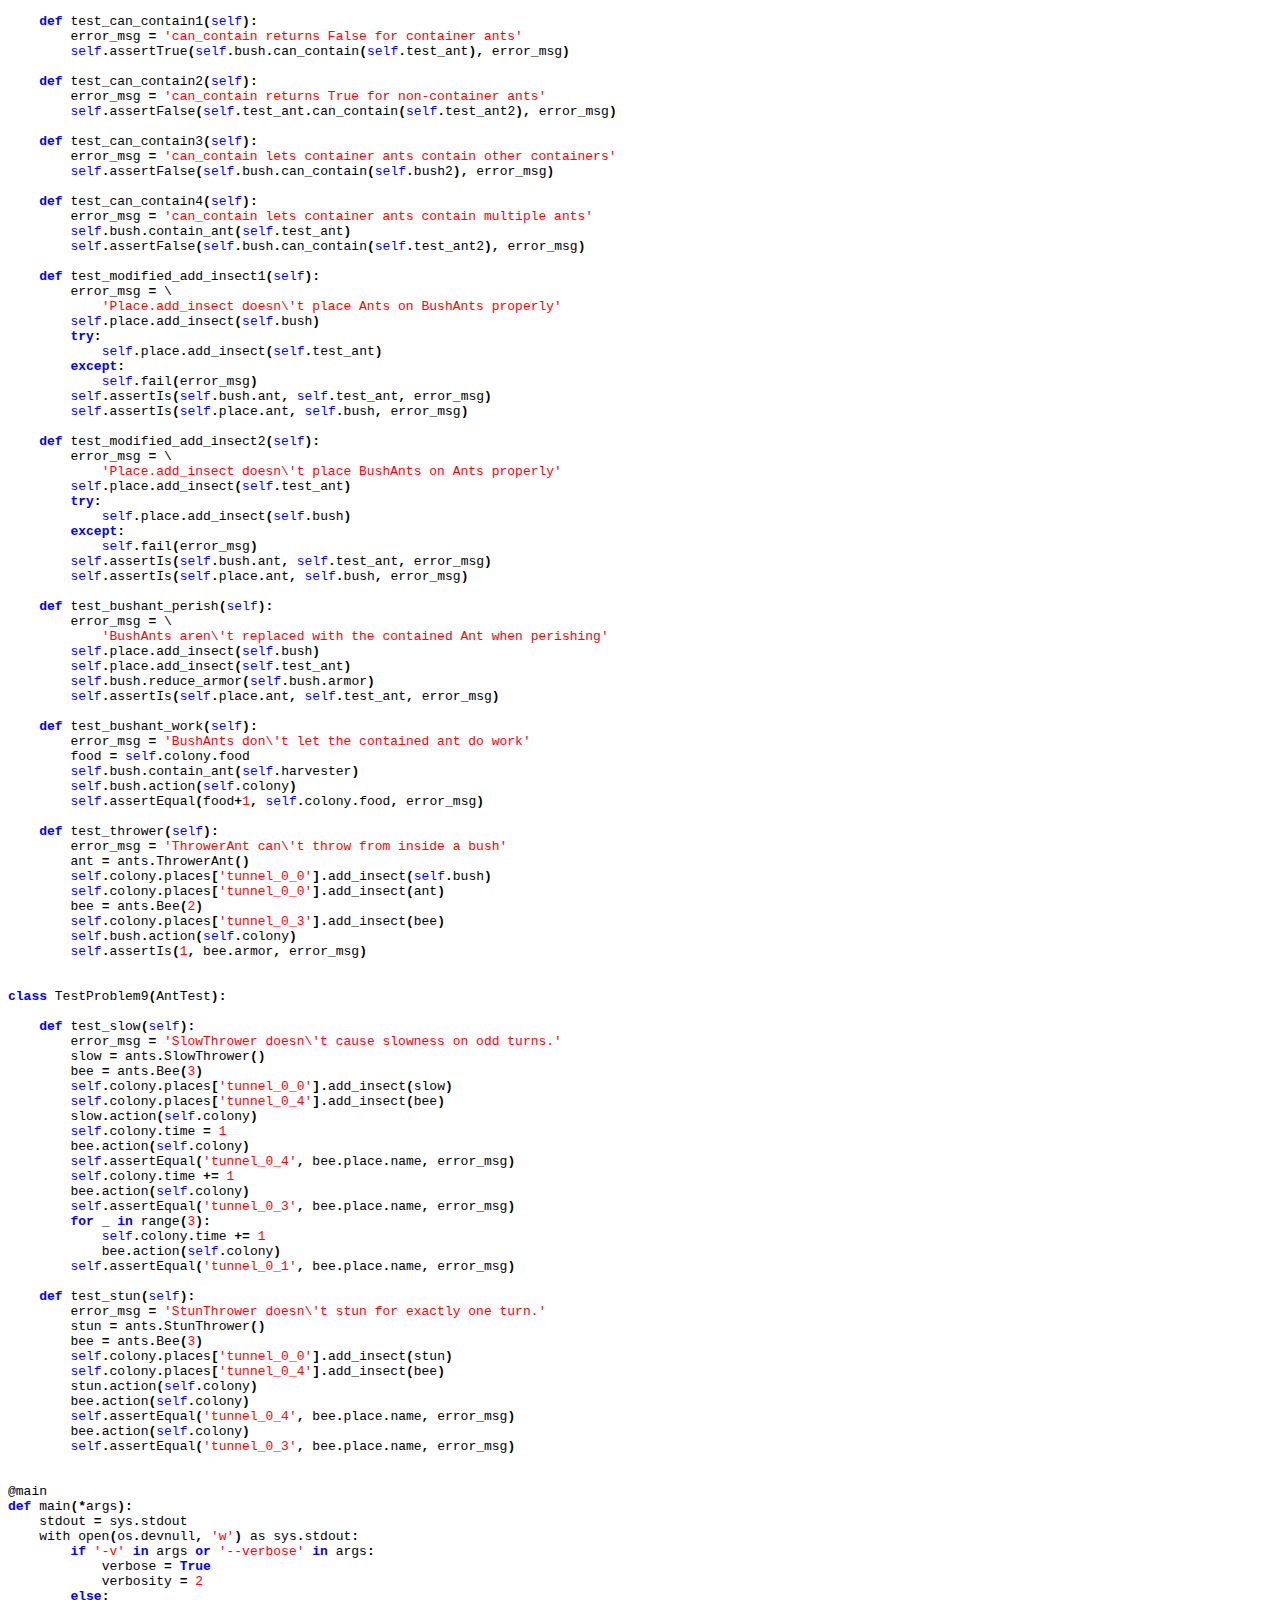
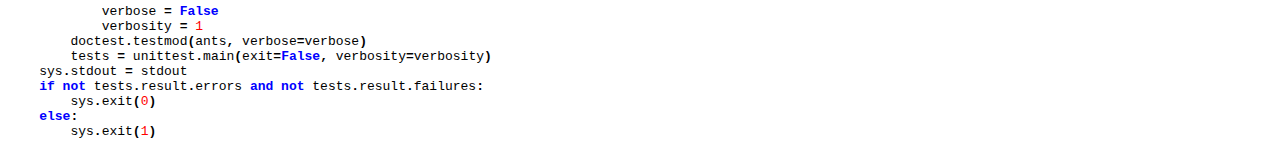
<file: python/proj/ants/tests.py.html>
<html>
<head>
<title>tests.py</title>
</head>

<body>
<h3>tests.py (<a href="tests.py">plain text</a>)</h3>
<hr>
<pre>
<span style="color: darkred">'''Unit tests for Ants Vs. SomeBees (ants.py).'''

</span><span style="color: blue; font-weight: bold">import </span>unittest
<span style="color: blue; font-weight: bold">import </span>doctest
<span style="color: blue; font-weight: bold">import </span>os
<span style="color: blue; font-weight: bold">import </span>sys
<span style="color: blue; font-weight: bold">from </span>ucb <span style="color: blue; font-weight: bold">import </span>main
<span style="color: blue; font-weight: bold">import </span>ants


<span style="color: blue; font-weight: bold">class </span>AntTest<span style="font-weight: bold">(</span>unittest<span style="font-weight: bold">.</span>TestCase<span style="font-weight: bold">):

    </span><span style="color: blue; font-weight: bold">def </span>setUp<span style="font-weight: bold">(</span><span style="color: blue">self</span><span style="font-weight: bold">):
        </span>hive<span style="font-weight: bold">, </span>layout <span style="font-weight: bold">= </span>ants<span style="font-weight: bold">.</span>Hive<span style="font-weight: bold">(</span>ants<span style="font-weight: bold">.</span>make_test_assault_plan<span style="font-weight: bold">()), </span>ants<span style="font-weight: bold">.</span>test_layout
        <span style="color: blue">self</span><span style="font-weight: bold">.</span>colony <span style="font-weight: bold">= </span>ants<span style="font-weight: bold">.</span>AntColony<span style="font-weight: bold">(</span><span style="color: blue">None</span><span style="font-weight: bold">, </span>hive<span style="font-weight: bold">, </span>ants<span style="font-weight: bold">.</span>ant_types<span style="font-weight: bold">(), </span>layout<span style="font-weight: bold">)


</span><span style="color: blue; font-weight: bold">class </span>TestProblem2<span style="font-weight: bold">(</span>AntTest<span style="font-weight: bold">):

    </span><span style="color: blue; font-weight: bold">def </span>test_food_costs<span style="font-weight: bold">(</span><span style="color: blue">self</span><span style="font-weight: bold">):
        </span>error_msg <span style="font-weight: bold">= </span><span style="color: red">'Wrong food_cost for ant class'
        </span><span style="color: blue">self</span><span style="font-weight: bold">.</span>assertIs<span style="font-weight: bold">(</span><span style="color: red">2</span><span style="font-weight: bold">, </span>ants<span style="font-weight: bold">.</span>HarvesterAnt<span style="font-weight: bold">.</span>food_cost<span style="font-weight: bold">, </span>error_msg<span style="font-weight: bold">)
        </span><span style="color: blue">self</span><span style="font-weight: bold">.</span>assertIs<span style="font-weight: bold">(</span><span style="color: red">4</span><span style="font-weight: bold">, </span>ants<span style="font-weight: bold">.</span>ThrowerAnt<span style="font-weight: bold">.</span>food_cost<span style="font-weight: bold">, </span>error_msg<span style="font-weight: bold">)

    </span><span style="color: blue; font-weight: bold">def </span>test_harvester<span style="font-weight: bold">(</span><span style="color: blue">self</span><span style="font-weight: bold">):
        </span>error_msg <span style="font-weight: bold">= </span><span style="color: red">'HarvesterAnt did not add one food'
        </span>old_food <span style="font-weight: bold">= </span><span style="color: blue">self</span><span style="font-weight: bold">.</span>colony<span style="font-weight: bold">.</span>food
        ants<span style="font-weight: bold">.</span>HarvesterAnt<span style="font-weight: bold">().</span>action<span style="font-weight: bold">(</span><span style="color: blue">self</span><span style="font-weight: bold">.</span>colony<span style="font-weight: bold">)
        </span><span style="color: blue">self</span><span style="font-weight: bold">.</span>assertIs<span style="font-weight: bold">(</span>old_food <span style="font-weight: bold">+ </span><span style="color: red">1</span><span style="font-weight: bold">, </span><span style="color: blue">self</span><span style="font-weight: bold">.</span>colony<span style="font-weight: bold">.</span>food<span style="font-weight: bold">, </span>error_msg<span style="font-weight: bold">)


</span><span style="color: blue; font-weight: bold">class </span>TestProblem3<span style="font-weight: bold">(</span>AntTest<span style="font-weight: bold">):

    </span><span style="color: blue; font-weight: bold">def </span>test_connectedness<span style="font-weight: bold">(</span><span style="color: blue">self</span><span style="font-weight: bold">):
        </span>error_msg <span style="font-weight: bold">= </span><span style="color: red">'Entrances not properly initialized'
        </span><span style="color: blue; font-weight: bold">for </span>entrance <span style="color: blue; font-weight: bold">in </span><span style="color: blue">self</span><span style="font-weight: bold">.</span>colony<span style="font-weight: bold">.</span>bee_entrances<span style="font-weight: bold">:
            </span>cur_place <span style="font-weight: bold">= </span>entrance
            <span style="color: blue; font-weight: bold">while </span>cur_place<span style="font-weight: bold">:
                </span><span style="color: blue">self</span><span style="font-weight: bold">.</span>assertIsNotNone<span style="font-weight: bold">(</span>cur_place<span style="font-weight: bold">.</span>entrance<span style="font-weight: bold">, </span>msg<span style="font-weight: bold">=</span>error_msg<span style="font-weight: bold">)
                </span>cur_place <span style="font-weight: bold">= </span>cur_place<span style="font-weight: bold">.</span>exit


<span style="color: blue; font-weight: bold">class </span>TestProblemA4<span style="font-weight: bold">(</span>AntTest<span style="font-weight: bold">):
    
    </span><span style="color: blue; font-weight: bold">def </span>test_water_deadliness<span style="font-weight: bold">(</span><span style="color: blue">self</span><span style="font-weight: bold">):
        </span>error_msg <span style="font-weight: bold">= </span><span style="color: red">'Water does not kill non-watersafe Insects' 
        </span>test_ant <span style="font-weight: bold">= </span>ants<span style="font-weight: bold">.</span>HarvesterAnt<span style="font-weight: bold">()
        </span>test_water <span style="font-weight: bold">= </span>ants<span style="font-weight: bold">.</span>Water<span style="font-weight: bold">(</span><span style="color: red">'water_TestProblemA4_0'</span><span style="font-weight: bold">)
        </span>test_water<span style="font-weight: bold">.</span>add_insect<span style="font-weight: bold">(</span>test_ant<span style="font-weight: bold">)
        </span><span style="color: blue">self</span><span style="font-weight: bold">.</span>assertIsNot<span style="font-weight: bold">(</span>test_ant<span style="font-weight: bold">, </span>test_water<span style="font-weight: bold">.</span>ant<span style="font-weight: bold">, </span>msg<span style="font-weight: bold">=</span>error_msg<span style="font-weight: bold">)
        </span><span style="color: blue">self</span><span style="font-weight: bold">.</span>assertIs<span style="font-weight: bold">(</span><span style="color: red">0</span><span style="font-weight: bold">, </span>test_ant<span style="font-weight: bold">.</span>armor<span style="font-weight: bold">, </span>msg<span style="font-weight: bold">=</span>error_msg<span style="font-weight: bold">)

    </span><span style="color: blue; font-weight: bold">def </span>test_water_safety<span style="font-weight: bold">(</span><span style="color: blue">self</span><span style="font-weight: bold">):
        </span>error_msg <span style="font-weight: bold">= </span><span style="color: red">'Water kills watersafe Insects'
        </span>test_bee <span style="font-weight: bold">= </span>ants<span style="font-weight: bold">.</span>Bee<span style="font-weight: bold">(</span><span style="color: red">1</span><span style="font-weight: bold">)
        </span>test_water <span style="font-weight: bold">= </span>ants<span style="font-weight: bold">.</span>Water<span style="font-weight: bold">(</span><span style="color: red">'water_testProblemA4_0'</span><span style="font-weight: bold">)
        </span>test_water<span style="font-weight: bold">.</span>add_insect<span style="font-weight: bold">(</span>test_bee<span style="font-weight: bold">)
        </span><span style="color: blue">self</span><span style="font-weight: bold">.</span>assertIn<span style="font-weight: bold">(</span>test_bee<span style="font-weight: bold">, </span>test_water<span style="font-weight: bold">.</span>bees<span style="font-weight: bold">, </span>msg<span style="font-weight: bold">=</span>error_msg<span style="font-weight: bold">)


</span><span style="color: blue; font-weight: bold">class </span>TestProblemA5<span style="font-weight: bold">(</span>AntTest<span style="font-weight: bold">):

    </span><span style="color: blue; font-weight: bold">def </span>test_fire_deadliness<span style="font-weight: bold">(</span><span style="color: blue">self</span><span style="font-weight: bold">):
        </span>error_msg <span style="font-weight: bold">= </span><span style="color: red">'FireAnt does not damage all Bees in its Place'
        </span>test_place <span style="font-weight: bold">= </span><span style="color: blue">self</span><span style="font-weight: bold">.</span>colony<span style="font-weight: bold">.</span>places<span style="font-weight: bold">[</span><span style="color: red">'tunnel_0_0'</span><span style="font-weight: bold">]
        </span>bee <span style="font-weight: bold">= </span>ants<span style="font-weight: bold">.</span>Bee<span style="font-weight: bold">(</span><span style="color: red">3</span><span style="font-weight: bold">)
        </span>test_place<span style="font-weight: bold">.</span>add_insect<span style="font-weight: bold">(</span>bee<span style="font-weight: bold">)
        </span>test_place<span style="font-weight: bold">.</span>add_insect<span style="font-weight: bold">(</span>ants<span style="font-weight: bold">.</span>Bee<span style="font-weight: bold">(</span><span style="color: red">3</span><span style="font-weight: bold">))
        </span>test_place<span style="font-weight: bold">.</span>add_insect<span style="font-weight: bold">(</span>ants<span style="font-weight: bold">.</span>FireAnt<span style="font-weight: bold">())
        </span>bee<span style="font-weight: bold">.</span>action<span style="font-weight: bold">(</span><span style="color: blue">self</span><span style="font-weight: bold">.</span>colony<span style="font-weight: bold">)
        </span><span style="color: blue">self</span><span style="font-weight: bold">.</span>assertIs<span style="font-weight: bold">(</span><span style="color: red">0</span><span style="font-weight: bold">, </span>len<span style="font-weight: bold">(</span>test_place<span style="font-weight: bold">.</span>bees<span style="font-weight: bold">), </span>error_msg<span style="font-weight: bold">)


</span><span style="color: blue; font-weight: bold">class </span>TestProblemB4<span style="font-weight: bold">(</span>AntTest<span style="font-weight: bold">):
   
    </span><span style="color: blue; font-weight: bold">def </span>test_nearest_bee<span style="font-weight: bold">(</span><span style="color: blue">self</span><span style="font-weight: bold">):
        </span>error_msg <span style="font-weight: bold">= </span><span style="color: red">'ThrowerAnt can\'t find the nearest bee.'
        </span>ant <span style="font-weight: bold">= </span>ants<span style="font-weight: bold">.</span>ThrowerAnt<span style="font-weight: bold">()
        </span><span style="color: blue">self</span><span style="font-weight: bold">.</span>colony<span style="font-weight: bold">.</span>places<span style="font-weight: bold">[</span><span style="color: red">'tunnel_0_0'</span><span style="font-weight: bold">].</span>add_insect<span style="font-weight: bold">(</span>ant<span style="font-weight: bold">)
        </span>near_bee <span style="font-weight: bold">= </span>ants<span style="font-weight: bold">.</span>Bee<span style="font-weight: bold">(</span><span style="color: red">2</span><span style="font-weight: bold">)
        </span><span style="color: blue">self</span><span style="font-weight: bold">.</span>colony<span style="font-weight: bold">.</span>places<span style="font-weight: bold">[</span><span style="color: red">'tunnel_0_3'</span><span style="font-weight: bold">].</span>add_insect<span style="font-weight: bold">(</span>near_bee<span style="font-weight: bold">)
        </span><span style="color: blue">self</span><span style="font-weight: bold">.</span>colony<span style="font-weight: bold">.</span>places<span style="font-weight: bold">[</span><span style="color: red">'tunnel_0_6'</span><span style="font-weight: bold">].</span>add_insect<span style="font-weight: bold">(</span>ants<span style="font-weight: bold">.</span>Bee<span style="font-weight: bold">(</span><span style="color: red">2</span><span style="font-weight: bold">))
        </span>hive <span style="font-weight: bold">= </span><span style="color: blue">self</span><span style="font-weight: bold">.</span>colony<span style="font-weight: bold">.</span>hive
        <span style="color: blue">self</span><span style="font-weight: bold">.</span>assertIs<span style="font-weight: bold">(</span>ant<span style="font-weight: bold">.</span>nearest_bee<span style="font-weight: bold">(</span>hive<span style="font-weight: bold">), </span>near_bee<span style="font-weight: bold">, </span>error_msg<span style="font-weight: bold">)
        </span>ant<span style="font-weight: bold">.</span>action<span style="font-weight: bold">(</span><span style="color: blue">self</span><span style="font-weight: bold">.</span>colony<span style="font-weight: bold">)
        </span><span style="color: blue">self</span><span style="font-weight: bold">.</span>assertIs<span style="font-weight: bold">(</span><span style="color: red">1</span><span style="font-weight: bold">, </span>near_bee<span style="font-weight: bold">.</span>armor<span style="font-weight: bold">, </span>error_msg<span style="font-weight: bold">)


    </span><span style="color: blue; font-weight: bold">def </span>test_nearest_bee_not_in_hive<span style="font-weight: bold">(</span><span style="color: blue">self</span><span style="font-weight: bold">):
        </span>error_msg <span style="font-weight: bold">= </span><span style="color: red">'ThrowerAnt hit a Bee in the Hive'
        </span>ant <span style="font-weight: bold">= </span>ants<span style="font-weight: bold">.</span>ThrowerAnt<span style="font-weight: bold">()
        </span><span style="color: blue">self</span><span style="font-weight: bold">.</span>colony<span style="font-weight: bold">.</span>places<span style="font-weight: bold">[</span><span style="color: red">'tunnel_0_0'</span><span style="font-weight: bold">].</span>add_insect<span style="font-weight: bold">(</span>ant<span style="font-weight: bold">)
        </span>hive <span style="font-weight: bold">= </span><span style="color: blue">self</span><span style="font-weight: bold">.</span>colony<span style="font-weight: bold">.</span>hive
        hive<span style="font-weight: bold">.</span>add_insect<span style="font-weight: bold">(</span>ants<span style="font-weight: bold">.</span>Bee<span style="font-weight: bold">(</span><span style="color: red">2</span><span style="font-weight: bold">))
        </span><span style="color: blue">self</span><span style="font-weight: bold">.</span>assertIsNone<span style="font-weight: bold">(</span>ant<span style="font-weight: bold">.</span>nearest_bee<span style="font-weight: bold">(</span>hive<span style="font-weight: bold">), </span>error_msg<span style="font-weight: bold">)


</span><span style="color: blue; font-weight: bold">class </span>TestProblemB5<span style="font-weight: bold">(</span>AntTest<span style="font-weight: bold">):

    </span><span style="color: blue; font-weight: bold">def </span>test_long<span style="font-weight: bold">(</span><span style="color: blue">self</span><span style="font-weight: bold">):
        </span>error_msg <span style="font-weight: bold">= </span><span style="color: red">'LongThrower has the wrong range'
        </span>ant <span style="font-weight: bold">= </span>ants<span style="font-weight: bold">.</span>LongThrower<span style="font-weight: bold">()
        </span><span style="color: blue">self</span><span style="font-weight: bold">.</span>colony<span style="font-weight: bold">.</span>places<span style="font-weight: bold">[</span><span style="color: red">'tunnel_0_0'</span><span style="font-weight: bold">].</span>add_insect<span style="font-weight: bold">(</span>ant<span style="font-weight: bold">)
        </span>out_of_range<span style="font-weight: bold">, </span>in_range <span style="font-weight: bold">= </span>ants<span style="font-weight: bold">.</span>Bee<span style="font-weight: bold">(</span><span style="color: red">2</span><span style="font-weight: bold">), </span>ants<span style="font-weight: bold">.</span>Bee<span style="font-weight: bold">(</span><span style="color: red">2</span><span style="font-weight: bold">)
        </span><span style="color: blue">self</span><span style="font-weight: bold">.</span>colony<span style="font-weight: bold">.</span>places<span style="font-weight: bold">[</span><span style="color: red">'tunnel_0_3'</span><span style="font-weight: bold">].</span>add_insect<span style="font-weight: bold">(</span>out_of_range<span style="font-weight: bold">)
        </span><span style="color: blue">self</span><span style="font-weight: bold">.</span>colony<span style="font-weight: bold">.</span>places<span style="font-weight: bold">[</span><span style="color: red">'tunnel_0_4'</span><span style="font-weight: bold">].</span>add_insect<span style="font-weight: bold">(</span>in_range<span style="font-weight: bold">)
        </span>ant<span style="font-weight: bold">.</span>action<span style="font-weight: bold">(</span><span style="color: blue">self</span><span style="font-weight: bold">.</span>colony<span style="font-weight: bold">)
        </span><span style="color: blue">self</span><span style="font-weight: bold">.</span>assertIs<span style="font-weight: bold">(</span>in_range<span style="font-weight: bold">.</span>armor<span style="font-weight: bold">, </span><span style="color: red">1</span><span style="font-weight: bold">, </span>error_msg<span style="font-weight: bold">)
        </span><span style="color: blue">self</span><span style="font-weight: bold">.</span>assertIs<span style="font-weight: bold">(</span>out_of_range<span style="font-weight: bold">.</span>armor<span style="font-weight: bold">, </span><span style="color: red">2</span><span style="font-weight: bold">, </span>error_msg<span style="font-weight: bold">)

    </span><span style="color: blue; font-weight: bold">def </span>test_short<span style="font-weight: bold">(</span><span style="color: blue">self</span><span style="font-weight: bold">):
        </span>error_msg <span style="font-weight: bold">= </span><span style="color: red">'ShortThrower has the wrong range'
        </span>ant <span style="font-weight: bold">= </span>ants<span style="font-weight: bold">.</span>ShortThrower<span style="font-weight: bold">()
        </span><span style="color: blue">self</span><span style="font-weight: bold">.</span>colony<span style="font-weight: bold">.</span>places<span style="font-weight: bold">[</span><span style="color: red">'tunnel_0_0'</span><span style="font-weight: bold">].</span>add_insect<span style="font-weight: bold">(</span>ant<span style="font-weight: bold">)
        </span>out_of_range<span style="font-weight: bold">, </span>in_range <span style="font-weight: bold">= </span>ants<span style="font-weight: bold">.</span>Bee<span style="font-weight: bold">(</span><span style="color: red">2</span><span style="font-weight: bold">), </span>ants<span style="font-weight: bold">.</span>Bee<span style="font-weight: bold">(</span><span style="color: red">2</span><span style="font-weight: bold">)
        </span><span style="color: blue">self</span><span style="font-weight: bold">.</span>colony<span style="font-weight: bold">.</span>places<span style="font-weight: bold">[</span><span style="color: red">'tunnel_0_3'</span><span style="font-weight: bold">].</span>add_insect<span style="font-weight: bold">(</span>out_of_range<span style="font-weight: bold">)
        </span><span style="color: blue">self</span><span style="font-weight: bold">.</span>colony<span style="font-weight: bold">.</span>places<span style="font-weight: bold">[</span><span style="color: red">'tunnel_0_2'</span><span style="font-weight: bold">].</span>add_insect<span style="font-weight: bold">(</span>in_range<span style="font-weight: bold">)
        </span>ant<span style="font-weight: bold">.</span>action<span style="font-weight: bold">(</span><span style="color: blue">self</span><span style="font-weight: bold">.</span>colony<span style="font-weight: bold">)
        </span><span style="color: blue">self</span><span style="font-weight: bold">.</span>assertIs<span style="font-weight: bold">(</span>in_range<span style="font-weight: bold">.</span>armor<span style="font-weight: bold">, </span><span style="color: red">1</span><span style="font-weight: bold">, </span>error_msg<span style="font-weight: bold">)
        </span><span style="color: blue">self</span><span style="font-weight: bold">.</span>assertIs<span style="font-weight: bold">(</span>out_of_range<span style="font-weight: bold">.</span>armor<span style="font-weight: bold">, </span><span style="color: red">2</span><span style="font-weight: bold">, </span>error_msg<span style="font-weight: bold">)


</span><span style="color: blue; font-weight: bold">class </span>TestProblemA6<span style="font-weight: bold">(</span>AntTest<span style="font-weight: bold">):

    </span><span style="color: blue; font-weight: bold">def </span>test_wall<span style="font-weight: bold">(</span><span style="color: blue">self</span><span style="font-weight: bold">):
        </span>error_msg <span style="font-weight: bold">= </span><span style="color: red">'WallAnt isn\'t parameterized quite right'
        </span><span style="color: blue">self</span><span style="font-weight: bold">.</span>assertIs<span style="font-weight: bold">(</span><span style="color: red">4</span><span style="font-weight: bold">, </span>ants<span style="font-weight: bold">.</span>WallAnt<span style="font-weight: bold">().</span>armor<span style="font-weight: bold">, </span>error_msg<span style="font-weight: bold">)
        </span><span style="color: blue">self</span><span style="font-weight: bold">.</span>assertIs<span style="font-weight: bold">(</span><span style="color: red">4</span><span style="font-weight: bold">, </span>ants<span style="font-weight: bold">.</span>WallAnt<span style="font-weight: bold">.</span>food_cost<span style="font-weight: bold">, </span>error_msg<span style="font-weight: bold">)


</span><span style="color: blue; font-weight: bold">class </span>TestProblemA7<span style="font-weight: bold">(</span>AntTest<span style="font-weight: bold">):

    </span><span style="color: blue; font-weight: bold">def </span>test_ninja_does_not_block<span style="font-weight: bold">(</span><span style="color: blue">self</span><span style="font-weight: bold">):
        </span>error_msg <span style="font-weight: bold">= </span><span style="color: red">'NinjaAnt blocks bees'
        </span>p0 <span style="font-weight: bold">= </span><span style="color: blue">self</span><span style="font-weight: bold">.</span>colony<span style="font-weight: bold">.</span>places<span style="font-weight: bold">[</span><span style="color: red">'tunnel_0_0'</span><span style="font-weight: bold">]
        </span>p1 <span style="font-weight: bold">= </span><span style="color: blue">self</span><span style="font-weight: bold">.</span>colony<span style="font-weight: bold">.</span>places<span style="font-weight: bold">[</span><span style="color: red">'tunnel_0_1'</span><span style="font-weight: bold">]
        </span>bee <span style="font-weight: bold">= </span>ants<span style="font-weight: bold">.</span>Bee<span style="font-weight: bold">(</span><span style="color: red">2</span><span style="font-weight: bold">)
        </span>p1<span style="font-weight: bold">.</span>add_insect<span style="font-weight: bold">(</span>bee<span style="font-weight: bold">)
        </span>p1<span style="font-weight: bold">.</span>add_insect<span style="font-weight: bold">(</span>ants<span style="font-weight: bold">.</span>NinjaAnt<span style="font-weight: bold">())
        </span>bee<span style="font-weight: bold">.</span>action<span style="font-weight: bold">(</span><span style="color: blue">self</span><span style="font-weight: bold">.</span>colony<span style="font-weight: bold">)
        </span><span style="color: blue">self</span><span style="font-weight: bold">.</span>assertIs<span style="font-weight: bold">(</span>p0<span style="font-weight: bold">, </span>bee<span style="font-weight: bold">.</span>place<span style="font-weight: bold">, </span>error_msg<span style="font-weight: bold">)

    </span><span style="color: blue; font-weight: bold">def </span>test_ninja_deadliness<span style="font-weight: bold">(</span><span style="color: blue">self</span><span style="font-weight: bold">):
        </span>error_msg <span style="font-weight: bold">= </span><span style="color: red">'NinjaAnt does not strike all bees in its place'
        </span>test_place <span style="font-weight: bold">= </span><span style="color: blue">self</span><span style="font-weight: bold">.</span>colony<span style="font-weight: bold">.</span>places<span style="font-weight: bold">[</span><span style="color: red">'tunnel_0_0'</span><span style="font-weight: bold">]
        </span><span style="color: blue; font-weight: bold">for </span>_ <span style="color: blue; font-weight: bold">in </span>range<span style="font-weight: bold">(</span><span style="color: red">3</span><span style="font-weight: bold">):
            </span>test_place<span style="font-weight: bold">.</span>add_insect<span style="font-weight: bold">(</span>ants<span style="font-weight: bold">.</span>Bee<span style="font-weight: bold">(</span><span style="color: red">1</span><span style="font-weight: bold">))
        </span>ninja <span style="font-weight: bold">= </span>ants<span style="font-weight: bold">.</span>NinjaAnt<span style="font-weight: bold">() 
        </span>test_place<span style="font-weight: bold">.</span>add_insect<span style="font-weight: bold">(</span>ninja<span style="font-weight: bold">)
        </span>ninja<span style="font-weight: bold">.</span>action<span style="font-weight: bold">(</span><span style="color: blue">self</span><span style="font-weight: bold">.</span>colony<span style="font-weight: bold">)
        </span><span style="color: blue">self</span><span style="font-weight: bold">.</span>assertIs<span style="font-weight: bold">(</span><span style="color: red">0</span><span style="font-weight: bold">, </span>len<span style="font-weight: bold">(</span>test_place<span style="font-weight: bold">.</span>bees<span style="font-weight: bold">), </span>error_msg<span style="font-weight: bold">)


</span><span style="color: blue; font-weight: bold">class </span>TestProblemB6<span style="font-weight: bold">(</span>AntTest<span style="font-weight: bold">):

    </span><span style="color: blue; font-weight: bold">def </span>test_scuba<span style="font-weight: bold">(</span><span style="color: blue">self</span><span style="font-weight: bold">):
        </span>error_msg <span style="font-weight: bold">= </span><span style="color: red">'ScubaThrower sank'
        </span>water <span style="font-weight: bold">= </span>ants<span style="font-weight: bold">.</span>Water<span style="font-weight: bold">(</span><span style="color: red">'water'</span><span style="font-weight: bold">)
        </span>ant <span style="font-weight: bold">= </span>ants<span style="font-weight: bold">.</span>ScubaThrower<span style="font-weight: bold">()
        </span>water<span style="font-weight: bold">.</span>add_insect<span style="font-weight: bold">(</span>ant<span style="font-weight: bold">)
        </span><span style="color: blue">self</span><span style="font-weight: bold">.</span>assertIs<span style="font-weight: bold">(</span>water<span style="font-weight: bold">, </span>ant<span style="font-weight: bold">.</span>place<span style="font-weight: bold">, </span>error_msg<span style="font-weight: bold">)
        </span><span style="color: blue">self</span><span style="font-weight: bold">.</span>assertIs<span style="font-weight: bold">(</span><span style="color: red">1</span><span style="font-weight: bold">, </span>ant<span style="font-weight: bold">.</span>armor<span style="font-weight: bold">, </span>error_msg<span style="font-weight: bold">)


</span><span style="color: blue; font-weight: bold">class </span>TestProblemB7<span style="font-weight: bold">(</span>AntTest<span style="font-weight: bold">):

    </span><span style="color: blue; font-weight: bold">def </span>test_hungry_eats_and_digests<span style="font-weight: bold">(</span><span style="color: blue">self</span><span style="font-weight: bold">):
        </span>hungry <span style="font-weight: bold">= </span>ants<span style="font-weight: bold">.</span>HungryAnt<span style="font-weight: bold">()
        </span>super_bee<span style="font-weight: bold">, </span>super_pal <span style="font-weight: bold">= </span>ants<span style="font-weight: bold">.</span>Bee<span style="font-weight: bold">(</span><span style="color: red">1000</span><span style="font-weight: bold">), </span>ants<span style="font-weight: bold">.</span>Bee<span style="font-weight: bold">(</span><span style="color: red">1</span><span style="font-weight: bold">)
        </span>place <span style="font-weight: bold">= </span><span style="color: blue">self</span><span style="font-weight: bold">.</span>colony<span style="font-weight: bold">.</span>places<span style="font-weight: bold">[</span><span style="color: red">'tunnel_0_0'</span><span style="font-weight: bold">]
        </span>place<span style="font-weight: bold">.</span>add_insect<span style="font-weight: bold">(</span>hungry<span style="font-weight: bold">)
        </span>place<span style="font-weight: bold">.</span>add_insect<span style="font-weight: bold">(</span>super_bee<span style="font-weight: bold">)
        </span>hungry<span style="font-weight: bold">.</span>action<span style="font-weight: bold">(</span><span style="color: blue">self</span><span style="font-weight: bold">.</span>colony<span style="font-weight: bold">)
        </span><span style="color: blue">self</span><span style="font-weight: bold">.</span>assertIs<span style="font-weight: bold">(</span><span style="color: red">0</span><span style="font-weight: bold">, </span>super_bee<span style="font-weight: bold">.</span>armor<span style="font-weight: bold">, </span><span style="color: red">'HungryAnt didn\'t eat'</span><span style="font-weight: bold">)
        </span>place<span style="font-weight: bold">.</span>add_insect<span style="font-weight: bold">(</span>super_pal<span style="font-weight: bold">)
        </span><span style="color: blue; font-weight: bold">for </span>_ <span style="color: blue; font-weight: bold">in </span>range<span style="font-weight: bold">(</span><span style="color: red">3</span><span style="font-weight: bold">):
            </span>hungry<span style="font-weight: bold">.</span>action<span style="font-weight: bold">(</span><span style="color: blue">self</span><span style="font-weight: bold">.</span>colony<span style="font-weight: bold">)
        </span><span style="color: blue">self</span><span style="font-weight: bold">.</span>assertIs<span style="font-weight: bold">(</span><span style="color: red">1</span><span style="font-weight: bold">, </span>super_pal<span style="font-weight: bold">.</span>armor<span style="font-weight: bold">, </span><span style="color: red">'HungryAnt didn\'t digest'</span><span style="font-weight: bold">)
        </span>hungry<span style="font-weight: bold">.</span>action<span style="font-weight: bold">(</span><span style="color: blue">self</span><span style="font-weight: bold">.</span>colony<span style="font-weight: bold">)
        </span><span style="color: blue">self</span><span style="font-weight: bold">.</span>assertIs<span style="font-weight: bold">(</span><span style="color: red">0</span><span style="font-weight: bold">, </span>super_pal<span style="font-weight: bold">.</span>armor<span style="font-weight: bold">, </span><span style="color: red">'HungryAnt didn\'t eat again'</span><span style="font-weight: bold">)


</span><span style="color: blue; font-weight: bold">class </span>TestProblem8<span style="font-weight: bold">(</span>AntTest<span style="font-weight: bold">):

    </span><span style="color: blue; font-weight: bold">def </span>setUp<span style="font-weight: bold">(</span><span style="color: blue">self</span><span style="font-weight: bold">):
        </span>AntTest<span style="font-weight: bold">.</span>setUp<span style="font-weight: bold">(</span><span style="color: blue">self</span><span style="font-weight: bold">)
        </span><span style="color: blue">self</span><span style="font-weight: bold">.</span>place <span style="font-weight: bold">= </span>ants<span style="font-weight: bold">.</span>Place<span style="font-weight: bold">(</span><span style="color: red">'TestProblem8'</span><span style="font-weight: bold">)
        </span><span style="color: blue">self</span><span style="font-weight: bold">.</span>bush <span style="font-weight: bold">= </span>ants<span style="font-weight: bold">.</span>BushAnt<span style="font-weight: bold">()
        </span><span style="color: blue">self</span><span style="font-weight: bold">.</span>bush2 <span style="font-weight: bold">= </span>ants<span style="font-weight: bold">.</span>BushAnt<span style="font-weight: bold">()
        </span><span style="color: blue">self</span><span style="font-weight: bold">.</span>test_ant <span style="font-weight: bold">= </span>ants<span style="font-weight: bold">.</span>Ant<span style="font-weight: bold">()
        </span><span style="color: blue">self</span><span style="font-weight: bold">.</span>test_ant2 <span style="font-weight: bold">= </span>ants<span style="font-weight: bold">.</span>Ant<span style="font-weight: bold">()
        </span><span style="color: blue">self</span><span style="font-weight: bold">.</span>harvester <span style="font-weight: bold">= </span>ants<span style="font-weight: bold">.</span>HarvesterAnt<span style="font-weight: bold">()

    </span><span style="color: blue; font-weight: bold">def </span>test_bushant_starts_empty<span style="font-weight: bold">(</span><span style="color: blue">self</span><span style="font-weight: bold">):
        </span>error_msg <span style="font-weight: bold">= </span><span style="color: red">'BushAnt doesn\'t start off empty'
        </span><span style="color: blue">self</span><span style="font-weight: bold">.</span>assertIsNone<span style="font-weight: bold">(</span><span style="color: blue">self</span><span style="font-weight: bold">.</span>bush<span style="font-weight: bold">.</span>ant<span style="font-weight: bold">, </span>error_msg<span style="font-weight: bold">)

    </span><span style="color: blue; font-weight: bold">def </span>test_contain_ant<span style="font-weight: bold">(</span><span style="color: blue">self</span><span style="font-weight: bold">):
        </span>error_msg <span style="font-weight: bold">= </span><span style="color: red">'BushAnt.contain_ant doesn\'t properly contain ants'
        </span><span style="color: blue">self</span><span style="font-weight: bold">.</span>bush<span style="font-weight: bold">.</span>contain_ant<span style="font-weight: bold">(</span><span style="color: blue">self</span><span style="font-weight: bold">.</span>test_ant<span style="font-weight: bold">)
        </span><span style="color: blue">self</span><span style="font-weight: bold">.</span>assertIs<span style="font-weight: bold">(</span><span style="color: blue">self</span><span style="font-weight: bold">.</span>bush<span style="font-weight: bold">.</span>ant<span style="font-weight: bold">, </span><span style="color: blue">self</span><span style="font-weight: bold">.</span>test_ant<span style="font-weight: bold">, </span>error_msg<span style="font-weight: bold">)

    </span><span style="color: blue; font-weight: bold">def </span>test_bushant_is_container<span style="font-weight: bold">(</span><span style="color: blue">self</span><span style="font-weight: bold">):
        </span>error_msg <span style="font-weight: bold">= </span><span style="color: red">'BushAnt isn\'t a container'
        </span><span style="color: blue">self</span><span style="font-weight: bold">.</span>assertTrue<span style="font-weight: bold">(</span><span style="color: blue">self</span><span style="font-weight: bold">.</span>bush<span style="font-weight: bold">.</span>container<span style="font-weight: bold">, </span>error_msg<span style="font-weight: bold">)

    </span><span style="color: blue; font-weight: bold">def </span>test_ant_is_not_container<span style="font-weight: bold">(</span><span style="color: blue">self</span><span style="font-weight: bold">):
        </span>error_msg <span style="font-weight: bold">= </span><span style="color: red">'Normal Ants are containers'
        </span><span style="color: blue">self</span><span style="font-weight: bold">.</span>assertFalse<span style="font-weight: bold">(</span><span style="color: blue">self</span><span style="font-weight: bold">.</span>test_ant<span style="font-weight: bold">.</span>container<span style="font-weight: bold">, </span>error_msg<span style="font-weight: bold">)

    </span><span style="color: blue; font-weight: bold">def </span>test_can_contain1<span style="font-weight: bold">(</span><span style="color: blue">self</span><span style="font-weight: bold">):
        </span>error_msg <span style="font-weight: bold">= </span><span style="color: red">'can_contain returns False for container ants'
        </span><span style="color: blue">self</span><span style="font-weight: bold">.</span>assertTrue<span style="font-weight: bold">(</span><span style="color: blue">self</span><span style="font-weight: bold">.</span>bush<span style="font-weight: bold">.</span>can_contain<span style="font-weight: bold">(</span><span style="color: blue">self</span><span style="font-weight: bold">.</span>test_ant<span style="font-weight: bold">), </span>error_msg<span style="font-weight: bold">)

    </span><span style="color: blue; font-weight: bold">def </span>test_can_contain2<span style="font-weight: bold">(</span><span style="color: blue">self</span><span style="font-weight: bold">):
        </span>error_msg <span style="font-weight: bold">= </span><span style="color: red">'can_contain returns True for non-container ants'
        </span><span style="color: blue">self</span><span style="font-weight: bold">.</span>assertFalse<span style="font-weight: bold">(</span><span style="color: blue">self</span><span style="font-weight: bold">.</span>test_ant<span style="font-weight: bold">.</span>can_contain<span style="font-weight: bold">(</span><span style="color: blue">self</span><span style="font-weight: bold">.</span>test_ant2<span style="font-weight: bold">), </span>error_msg<span style="font-weight: bold">)

    </span><span style="color: blue; font-weight: bold">def </span>test_can_contain3<span style="font-weight: bold">(</span><span style="color: blue">self</span><span style="font-weight: bold">):
        </span>error_msg <span style="font-weight: bold">= </span><span style="color: red">'can_contain lets container ants contain other containers'
        </span><span style="color: blue">self</span><span style="font-weight: bold">.</span>assertFalse<span style="font-weight: bold">(</span><span style="color: blue">self</span><span style="font-weight: bold">.</span>bush<span style="font-weight: bold">.</span>can_contain<span style="font-weight: bold">(</span><span style="color: blue">self</span><span style="font-weight: bold">.</span>bush2<span style="font-weight: bold">), </span>error_msg<span style="font-weight: bold">)

    </span><span style="color: blue; font-weight: bold">def </span>test_can_contain4<span style="font-weight: bold">(</span><span style="color: blue">self</span><span style="font-weight: bold">):
        </span>error_msg <span style="font-weight: bold">= </span><span style="color: red">'can_contain lets container ants contain multiple ants'
        </span><span style="color: blue">self</span><span style="font-weight: bold">.</span>bush<span style="font-weight: bold">.</span>contain_ant<span style="font-weight: bold">(</span><span style="color: blue">self</span><span style="font-weight: bold">.</span>test_ant<span style="font-weight: bold">)
        </span><span style="color: blue">self</span><span style="font-weight: bold">.</span>assertFalse<span style="font-weight: bold">(</span><span style="color: blue">self</span><span style="font-weight: bold">.</span>bush<span style="font-weight: bold">.</span>can_contain<span style="font-weight: bold">(</span><span style="color: blue">self</span><span style="font-weight: bold">.</span>test_ant2<span style="font-weight: bold">), </span>error_msg<span style="font-weight: bold">)

    </span><span style="color: blue; font-weight: bold">def </span>test_modified_add_insect1<span style="font-weight: bold">(</span><span style="color: blue">self</span><span style="font-weight: bold">):
        </span>error_msg <span style="font-weight: bold">= </span>\
            <span style="color: red">'Place.add_insect doesn\'t place Ants on BushAnts properly'
        </span><span style="color: blue">self</span><span style="font-weight: bold">.</span>place<span style="font-weight: bold">.</span>add_insect<span style="font-weight: bold">(</span><span style="color: blue">self</span><span style="font-weight: bold">.</span>bush<span style="font-weight: bold">)
        </span><span style="color: blue; font-weight: bold">try</span><span style="font-weight: bold">:
            </span><span style="color: blue">self</span><span style="font-weight: bold">.</span>place<span style="font-weight: bold">.</span>add_insect<span style="font-weight: bold">(</span><span style="color: blue">self</span><span style="font-weight: bold">.</span>test_ant<span style="font-weight: bold">)
        </span><span style="color: blue; font-weight: bold">except</span><span style="font-weight: bold">:
            </span><span style="color: blue">self</span><span style="font-weight: bold">.</span>fail<span style="font-weight: bold">(</span>error_msg<span style="font-weight: bold">)
        </span><span style="color: blue">self</span><span style="font-weight: bold">.</span>assertIs<span style="font-weight: bold">(</span><span style="color: blue">self</span><span style="font-weight: bold">.</span>bush<span style="font-weight: bold">.</span>ant<span style="font-weight: bold">, </span><span style="color: blue">self</span><span style="font-weight: bold">.</span>test_ant<span style="font-weight: bold">, </span>error_msg<span style="font-weight: bold">)
        </span><span style="color: blue">self</span><span style="font-weight: bold">.</span>assertIs<span style="font-weight: bold">(</span><span style="color: blue">self</span><span style="font-weight: bold">.</span>place<span style="font-weight: bold">.</span>ant<span style="font-weight: bold">, </span><span style="color: blue">self</span><span style="font-weight: bold">.</span>bush<span style="font-weight: bold">, </span>error_msg<span style="font-weight: bold">)

    </span><span style="color: blue; font-weight: bold">def </span>test_modified_add_insect2<span style="font-weight: bold">(</span><span style="color: blue">self</span><span style="font-weight: bold">):
        </span>error_msg <span style="font-weight: bold">= </span>\
            <span style="color: red">'Place.add_insect doesn\'t place BushAnts on Ants properly'
        </span><span style="color: blue">self</span><span style="font-weight: bold">.</span>place<span style="font-weight: bold">.</span>add_insect<span style="font-weight: bold">(</span><span style="color: blue">self</span><span style="font-weight: bold">.</span>test_ant<span style="font-weight: bold">)
        </span><span style="color: blue; font-weight: bold">try</span><span style="font-weight: bold">:
            </span><span style="color: blue">self</span><span style="font-weight: bold">.</span>place<span style="font-weight: bold">.</span>add_insect<span style="font-weight: bold">(</span><span style="color: blue">self</span><span style="font-weight: bold">.</span>bush<span style="font-weight: bold">)
        </span><span style="color: blue; font-weight: bold">except</span><span style="font-weight: bold">:
            </span><span style="color: blue">self</span><span style="font-weight: bold">.</span>fail<span style="font-weight: bold">(</span>error_msg<span style="font-weight: bold">)
        </span><span style="color: blue">self</span><span style="font-weight: bold">.</span>assertIs<span style="font-weight: bold">(</span><span style="color: blue">self</span><span style="font-weight: bold">.</span>bush<span style="font-weight: bold">.</span>ant<span style="font-weight: bold">, </span><span style="color: blue">self</span><span style="font-weight: bold">.</span>test_ant<span style="font-weight: bold">, </span>error_msg<span style="font-weight: bold">)
        </span><span style="color: blue">self</span><span style="font-weight: bold">.</span>assertIs<span style="font-weight: bold">(</span><span style="color: blue">self</span><span style="font-weight: bold">.</span>place<span style="font-weight: bold">.</span>ant<span style="font-weight: bold">, </span><span style="color: blue">self</span><span style="font-weight: bold">.</span>bush<span style="font-weight: bold">, </span>error_msg<span style="font-weight: bold">)

    </span><span style="color: blue; font-weight: bold">def </span>test_bushant_perish<span style="font-weight: bold">(</span><span style="color: blue">self</span><span style="font-weight: bold">):
        </span>error_msg <span style="font-weight: bold">= </span>\
            <span style="color: red">'BushAnts aren\'t replaced with the contained Ant when perishing'
        </span><span style="color: blue">self</span><span style="font-weight: bold">.</span>place<span style="font-weight: bold">.</span>add_insect<span style="font-weight: bold">(</span><span style="color: blue">self</span><span style="font-weight: bold">.</span>bush<span style="font-weight: bold">)
        </span><span style="color: blue">self</span><span style="font-weight: bold">.</span>place<span style="font-weight: bold">.</span>add_insect<span style="font-weight: bold">(</span><span style="color: blue">self</span><span style="font-weight: bold">.</span>test_ant<span style="font-weight: bold">)
        </span><span style="color: blue">self</span><span style="font-weight: bold">.</span>bush<span style="font-weight: bold">.</span>reduce_armor<span style="font-weight: bold">(</span><span style="color: blue">self</span><span style="font-weight: bold">.</span>bush<span style="font-weight: bold">.</span>armor<span style="font-weight: bold">)
        </span><span style="color: blue">self</span><span style="font-weight: bold">.</span>assertIs<span style="font-weight: bold">(</span><span style="color: blue">self</span><span style="font-weight: bold">.</span>place<span style="font-weight: bold">.</span>ant<span style="font-weight: bold">, </span><span style="color: blue">self</span><span style="font-weight: bold">.</span>test_ant<span style="font-weight: bold">, </span>error_msg<span style="font-weight: bold">)
        
    </span><span style="color: blue; font-weight: bold">def </span>test_bushant_work<span style="font-weight: bold">(</span><span style="color: blue">self</span><span style="font-weight: bold">):
        </span>error_msg <span style="font-weight: bold">= </span><span style="color: red">'BushAnts don\'t let the contained ant do work'
        </span>food <span style="font-weight: bold">= </span><span style="color: blue">self</span><span style="font-weight: bold">.</span>colony<span style="font-weight: bold">.</span>food
        <span style="color: blue">self</span><span style="font-weight: bold">.</span>bush<span style="font-weight: bold">.</span>contain_ant<span style="font-weight: bold">(</span><span style="color: blue">self</span><span style="font-weight: bold">.</span>harvester<span style="font-weight: bold">)
        </span><span style="color: blue">self</span><span style="font-weight: bold">.</span>bush<span style="font-weight: bold">.</span>action<span style="font-weight: bold">(</span><span style="color: blue">self</span><span style="font-weight: bold">.</span>colony<span style="font-weight: bold">)
        </span><span style="color: blue">self</span><span style="font-weight: bold">.</span>assertEqual<span style="font-weight: bold">(</span>food<span style="font-weight: bold">+</span><span style="color: red">1</span><span style="font-weight: bold">, </span><span style="color: blue">self</span><span style="font-weight: bold">.</span>colony<span style="font-weight: bold">.</span>food<span style="font-weight: bold">, </span>error_msg<span style="font-weight: bold">)

    </span><span style="color: blue; font-weight: bold">def </span>test_thrower<span style="font-weight: bold">(</span><span style="color: blue">self</span><span style="font-weight: bold">):
        </span>error_msg <span style="font-weight: bold">= </span><span style="color: red">'ThrowerAnt can\'t throw from inside a bush'
        </span>ant <span style="font-weight: bold">= </span>ants<span style="font-weight: bold">.</span>ThrowerAnt<span style="font-weight: bold">()
        </span><span style="color: blue">self</span><span style="font-weight: bold">.</span>colony<span style="font-weight: bold">.</span>places<span style="font-weight: bold">[</span><span style="color: red">'tunnel_0_0'</span><span style="font-weight: bold">].</span>add_insect<span style="font-weight: bold">(</span><span style="color: blue">self</span><span style="font-weight: bold">.</span>bush<span style="font-weight: bold">)
        </span><span style="color: blue">self</span><span style="font-weight: bold">.</span>colony<span style="font-weight: bold">.</span>places<span style="font-weight: bold">[</span><span style="color: red">'tunnel_0_0'</span><span style="font-weight: bold">].</span>add_insect<span style="font-weight: bold">(</span>ant<span style="font-weight: bold">)
        </span>bee <span style="font-weight: bold">= </span>ants<span style="font-weight: bold">.</span>Bee<span style="font-weight: bold">(</span><span style="color: red">2</span><span style="font-weight: bold">)
        </span><span style="color: blue">self</span><span style="font-weight: bold">.</span>colony<span style="font-weight: bold">.</span>places<span style="font-weight: bold">[</span><span style="color: red">'tunnel_0_3'</span><span style="font-weight: bold">].</span>add_insect<span style="font-weight: bold">(</span>bee<span style="font-weight: bold">)
        </span><span style="color: blue">self</span><span style="font-weight: bold">.</span>bush<span style="font-weight: bold">.</span>action<span style="font-weight: bold">(</span><span style="color: blue">self</span><span style="font-weight: bold">.</span>colony<span style="font-weight: bold">)
        </span><span style="color: blue">self</span><span style="font-weight: bold">.</span>assertIs<span style="font-weight: bold">(</span><span style="color: red">1</span><span style="font-weight: bold">, </span>bee<span style="font-weight: bold">.</span>armor<span style="font-weight: bold">, </span>error_msg<span style="font-weight: bold">)
        

</span><span style="color: blue; font-weight: bold">class </span>TestProblem9<span style="font-weight: bold">(</span>AntTest<span style="font-weight: bold">):

    </span><span style="color: blue; font-weight: bold">def </span>test_slow<span style="font-weight: bold">(</span><span style="color: blue">self</span><span style="font-weight: bold">):
        </span>error_msg <span style="font-weight: bold">= </span><span style="color: red">'SlowThrower doesn\'t cause slowness on odd turns.'
        </span>slow <span style="font-weight: bold">= </span>ants<span style="font-weight: bold">.</span>SlowThrower<span style="font-weight: bold">()
        </span>bee <span style="font-weight: bold">= </span>ants<span style="font-weight: bold">.</span>Bee<span style="font-weight: bold">(</span><span style="color: red">3</span><span style="font-weight: bold">)
        </span><span style="color: blue">self</span><span style="font-weight: bold">.</span>colony<span style="font-weight: bold">.</span>places<span style="font-weight: bold">[</span><span style="color: red">'tunnel_0_0'</span><span style="font-weight: bold">].</span>add_insect<span style="font-weight: bold">(</span>slow<span style="font-weight: bold">)
        </span><span style="color: blue">self</span><span style="font-weight: bold">.</span>colony<span style="font-weight: bold">.</span>places<span style="font-weight: bold">[</span><span style="color: red">'tunnel_0_4'</span><span style="font-weight: bold">].</span>add_insect<span style="font-weight: bold">(</span>bee<span style="font-weight: bold">)
        </span>slow<span style="font-weight: bold">.</span>action<span style="font-weight: bold">(</span><span style="color: blue">self</span><span style="font-weight: bold">.</span>colony<span style="font-weight: bold">)
        </span><span style="color: blue">self</span><span style="font-weight: bold">.</span>colony<span style="font-weight: bold">.</span>time <span style="font-weight: bold">= </span><span style="color: red">1
        </span>bee<span style="font-weight: bold">.</span>action<span style="font-weight: bold">(</span><span style="color: blue">self</span><span style="font-weight: bold">.</span>colony<span style="font-weight: bold">)
        </span><span style="color: blue">self</span><span style="font-weight: bold">.</span>assertEqual<span style="font-weight: bold">(</span><span style="color: red">'tunnel_0_4'</span><span style="font-weight: bold">, </span>bee<span style="font-weight: bold">.</span>place<span style="font-weight: bold">.</span>name<span style="font-weight: bold">, </span>error_msg<span style="font-weight: bold">)
        </span><span style="color: blue">self</span><span style="font-weight: bold">.</span>colony<span style="font-weight: bold">.</span>time <span style="font-weight: bold">+= </span><span style="color: red">1
        </span>bee<span style="font-weight: bold">.</span>action<span style="font-weight: bold">(</span><span style="color: blue">self</span><span style="font-weight: bold">.</span>colony<span style="font-weight: bold">)
        </span><span style="color: blue">self</span><span style="font-weight: bold">.</span>assertEqual<span style="font-weight: bold">(</span><span style="color: red">'tunnel_0_3'</span><span style="font-weight: bold">, </span>bee<span style="font-weight: bold">.</span>place<span style="font-weight: bold">.</span>name<span style="font-weight: bold">, </span>error_msg<span style="font-weight: bold">)
        </span><span style="color: blue; font-weight: bold">for </span>_ <span style="color: blue; font-weight: bold">in </span>range<span style="font-weight: bold">(</span><span style="color: red">3</span><span style="font-weight: bold">):
            </span><span style="color: blue">self</span><span style="font-weight: bold">.</span>colony<span style="font-weight: bold">.</span>time <span style="font-weight: bold">+= </span><span style="color: red">1
            </span>bee<span style="font-weight: bold">.</span>action<span style="font-weight: bold">(</span><span style="color: blue">self</span><span style="font-weight: bold">.</span>colony<span style="font-weight: bold">)
        </span><span style="color: blue">self</span><span style="font-weight: bold">.</span>assertEqual<span style="font-weight: bold">(</span><span style="color: red">'tunnel_0_1'</span><span style="font-weight: bold">, </span>bee<span style="font-weight: bold">.</span>place<span style="font-weight: bold">.</span>name<span style="font-weight: bold">, </span>error_msg<span style="font-weight: bold">)

    </span><span style="color: blue; font-weight: bold">def </span>test_stun<span style="font-weight: bold">(</span><span style="color: blue">self</span><span style="font-weight: bold">):
        </span>error_msg <span style="font-weight: bold">= </span><span style="color: red">'StunThrower doesn\'t stun for exactly one turn.'
        </span>stun <span style="font-weight: bold">= </span>ants<span style="font-weight: bold">.</span>StunThrower<span style="font-weight: bold">()
        </span>bee <span style="font-weight: bold">= </span>ants<span style="font-weight: bold">.</span>Bee<span style="font-weight: bold">(</span><span style="color: red">3</span><span style="font-weight: bold">)
        </span><span style="color: blue">self</span><span style="font-weight: bold">.</span>colony<span style="font-weight: bold">.</span>places<span style="font-weight: bold">[</span><span style="color: red">'tunnel_0_0'</span><span style="font-weight: bold">].</span>add_insect<span style="font-weight: bold">(</span>stun<span style="font-weight: bold">)
        </span><span style="color: blue">self</span><span style="font-weight: bold">.</span>colony<span style="font-weight: bold">.</span>places<span style="font-weight: bold">[</span><span style="color: red">'tunnel_0_4'</span><span style="font-weight: bold">].</span>add_insect<span style="font-weight: bold">(</span>bee<span style="font-weight: bold">)
        </span>stun<span style="font-weight: bold">.</span>action<span style="font-weight: bold">(</span><span style="color: blue">self</span><span style="font-weight: bold">.</span>colony<span style="font-weight: bold">)
        </span>bee<span style="font-weight: bold">.</span>action<span style="font-weight: bold">(</span><span style="color: blue">self</span><span style="font-weight: bold">.</span>colony<span style="font-weight: bold">)
        </span><span style="color: blue">self</span><span style="font-weight: bold">.</span>assertEqual<span style="font-weight: bold">(</span><span style="color: red">'tunnel_0_4'</span><span style="font-weight: bold">, </span>bee<span style="font-weight: bold">.</span>place<span style="font-weight: bold">.</span>name<span style="font-weight: bold">, </span>error_msg<span style="font-weight: bold">)
        </span>bee<span style="font-weight: bold">.</span>action<span style="font-weight: bold">(</span><span style="color: blue">self</span><span style="font-weight: bold">.</span>colony<span style="font-weight: bold">)
        </span><span style="color: blue">self</span><span style="font-weight: bold">.</span>assertEqual<span style="font-weight: bold">(</span><span style="color: red">'tunnel_0_3'</span><span style="font-weight: bold">, </span>bee<span style="font-weight: bold">.</span>place<span style="font-weight: bold">.</span>name<span style="font-weight: bold">, </span>error_msg<span style="font-weight: bold">)


</span>@main
<span style="color: blue; font-weight: bold">def </span>main<span style="font-weight: bold">(*</span>args<span style="font-weight: bold">):
    </span>stdout <span style="font-weight: bold">= </span>sys<span style="font-weight: bold">.</span>stdout
    with open<span style="font-weight: bold">(</span>os<span style="font-weight: bold">.</span>devnull<span style="font-weight: bold">, </span><span style="color: red">'w'</span><span style="font-weight: bold">) </span>as sys<span style="font-weight: bold">.</span>stdout<span style="font-weight: bold">:
        </span><span style="color: blue; font-weight: bold">if </span><span style="color: red">'-v' </span><span style="color: blue; font-weight: bold">in </span>args <span style="color: blue; font-weight: bold">or </span><span style="color: red">'--verbose' </span><span style="color: blue; font-weight: bold">in </span>args<span style="font-weight: bold">:
            </span>verbose <span style="font-weight: bold">= </span><span style="color: blue; font-weight: bold">True
            </span>verbosity <span style="font-weight: bold">= </span><span style="color: red">2
        </span><span style="color: blue; font-weight: bold">else</span><span style="font-weight: bold">:
            </span>verbose <span style="font-weight: bold">= </span><span style="color: blue; font-weight: bold">False
            </span>verbosity <span style="font-weight: bold">= </span><span style="color: red">1
        </span>doctest<span style="font-weight: bold">.</span>testmod<span style="font-weight: bold">(</span>ants<span style="font-weight: bold">, </span>verbose<span style="font-weight: bold">=</span>verbose<span style="font-weight: bold">)
        </span>tests <span style="font-weight: bold">= </span>unittest<span style="font-weight: bold">.</span>main<span style="font-weight: bold">(</span>exit<span style="font-weight: bold">=</span><span style="color: blue; font-weight: bold">False</span><span style="font-weight: bold">, </span>verbosity<span style="font-weight: bold">=</span>verbosity<span style="font-weight: bold">)
    </span>sys<span style="font-weight: bold">.</span>stdout <span style="font-weight: bold">= </span>stdout
    <span style="color: blue; font-weight: bold">if not </span>tests<span style="font-weight: bold">.</span>result<span style="font-weight: bold">.</span>errors <span style="color: blue; font-weight: bold">and not </span>tests<span style="font-weight: bold">.</span>result<span style="font-weight: bold">.</span>failures<span style="font-weight: bold">:
        </span>sys<span style="font-weight: bold">.</span>exit<span style="font-weight: bold">(</span><span style="color: red">0</span><span style="font-weight: bold">)
    </span><span style="color: blue; font-weight: bold">else</span><span style="font-weight: bold">:
        </span>sys<span style="font-weight: bold">.</span>exit<span style="font-weight: bold">(</span><span style="color: red">1</span><span style="font-weight: bold">)
</span>
</pre>
</body>
</html>
</file>
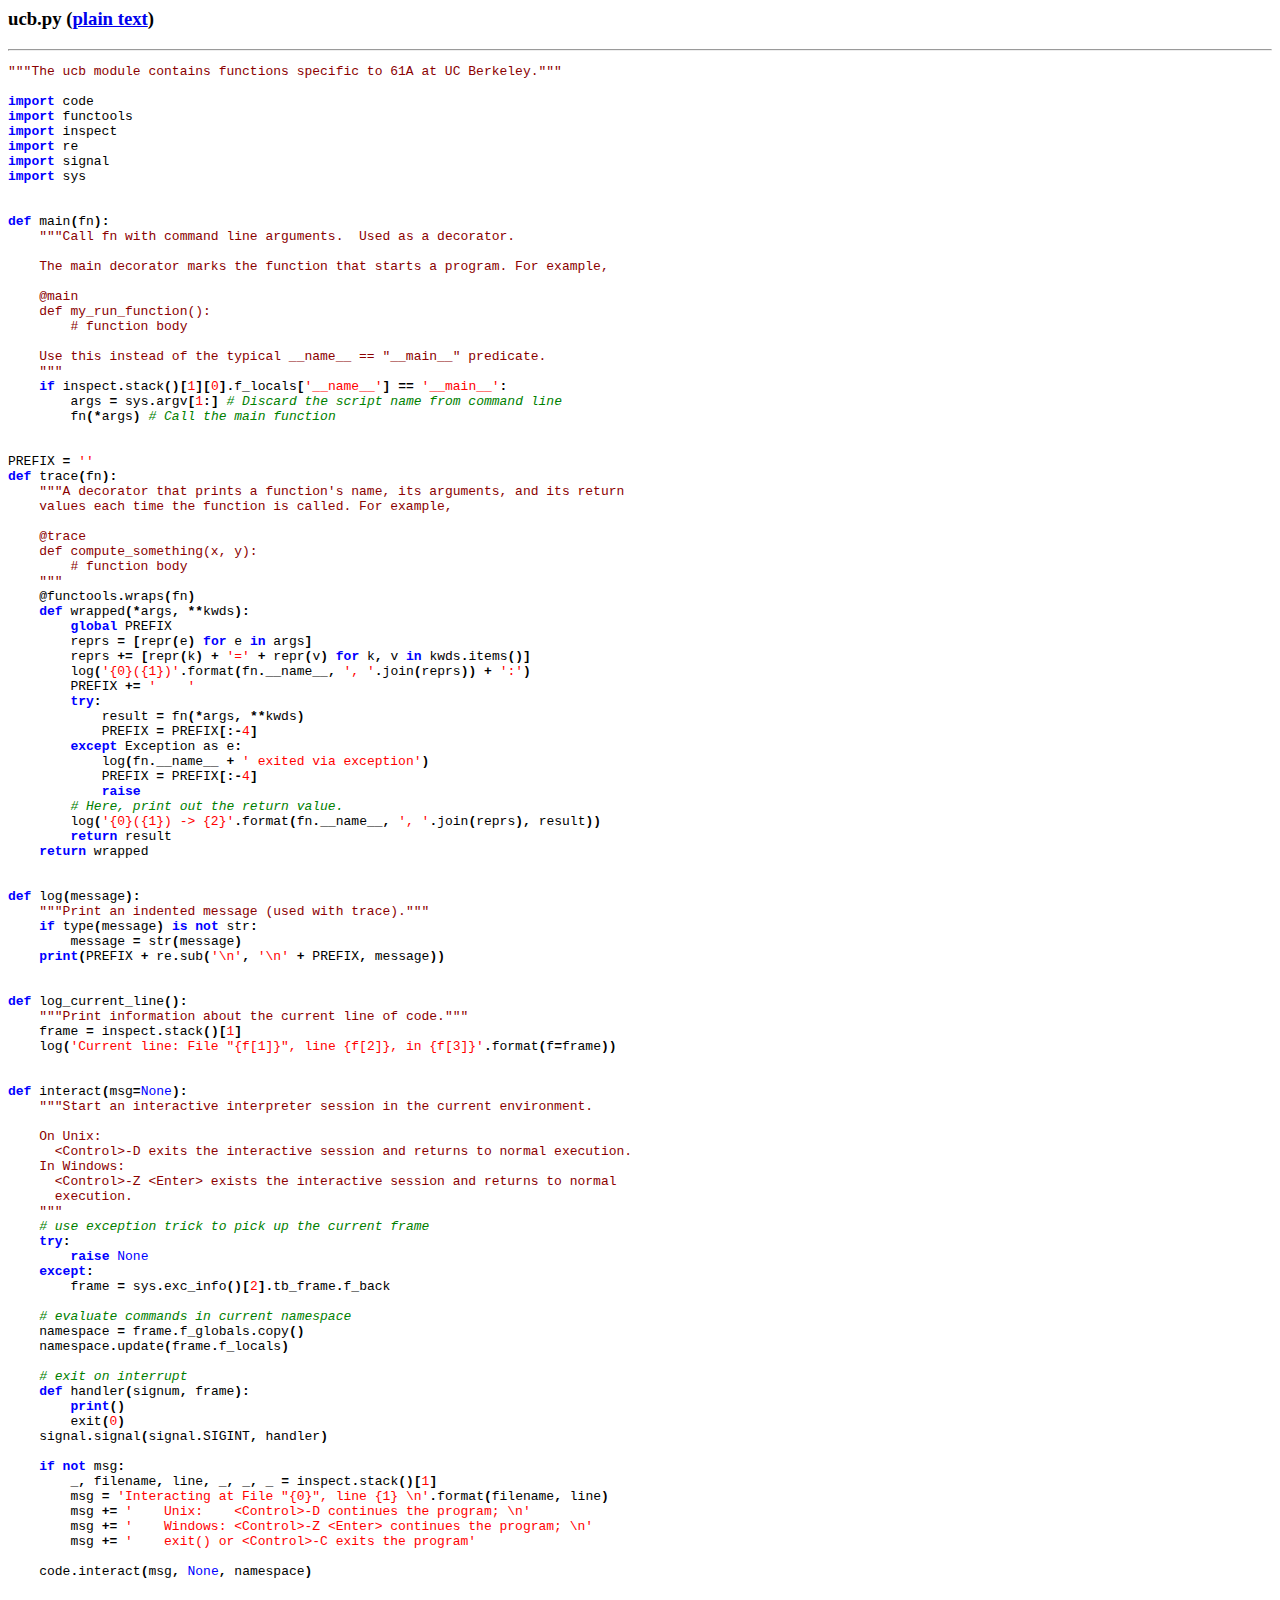
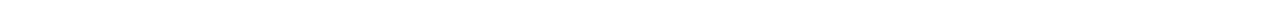
<file: python/proj/ants/ucb.py.html>
<html>
<head>
<title>ucb.py</title>
</head>

<body>
<h3>ucb.py (<a href="ucb.py">plain text</a>)</h3>
<hr>
<pre>
<span style="color: darkred">"""The ucb module contains functions specific to 61A at UC Berkeley."""

</span><span style="color: blue; font-weight: bold">import </span>code
<span style="color: blue; font-weight: bold">import </span>functools
<span style="color: blue; font-weight: bold">import </span>inspect
<span style="color: blue; font-weight: bold">import </span>re
<span style="color: blue; font-weight: bold">import </span>signal
<span style="color: blue; font-weight: bold">import </span>sys

        
<span style="color: blue; font-weight: bold">def </span>main<span style="font-weight: bold">(</span>fn<span style="font-weight: bold">):
    </span><span style="color: darkred">"""Call fn with command line arguments.  Used as a decorator.

    The main decorator marks the function that starts a program. For example,
    
    @main
    def my_run_function():
        # function body
    
    Use this instead of the typical __name__ == "__main__" predicate.
    """
    </span><span style="color: blue; font-weight: bold">if </span>inspect<span style="font-weight: bold">.</span>stack<span style="font-weight: bold">()[</span><span style="color: red">1</span><span style="font-weight: bold">][</span><span style="color: red">0</span><span style="font-weight: bold">].</span>f_locals<span style="font-weight: bold">[</span><span style="color: red">'__name__'</span><span style="font-weight: bold">] == </span><span style="color: red">'__main__'</span><span style="font-weight: bold">:
        </span>args <span style="font-weight: bold">= </span>sys<span style="font-weight: bold">.</span>argv<span style="font-weight: bold">[</span><span style="color: red">1</span><span style="font-weight: bold">:] </span><span style="color: green; font-style: italic"># Discard the script name from command line
        </span>fn<span style="font-weight: bold">(*</span>args<span style="font-weight: bold">) </span><span style="color: green; font-style: italic"># Call the main function


</span>PREFIX <span style="font-weight: bold">= </span><span style="color: red">''
</span><span style="color: blue; font-weight: bold">def </span>trace<span style="font-weight: bold">(</span>fn<span style="font-weight: bold">):
    </span><span style="color: darkred">"""A decorator that prints a function's name, its arguments, and its return
    values each time the function is called. For example,

    @trace
    def compute_something(x, y):
        # function body
    """
    </span>@functools<span style="font-weight: bold">.</span>wraps<span style="font-weight: bold">(</span>fn<span style="font-weight: bold">)
    </span><span style="color: blue; font-weight: bold">def </span>wrapped<span style="font-weight: bold">(*</span>args<span style="font-weight: bold">, **</span>kwds<span style="font-weight: bold">):
        </span><span style="color: blue; font-weight: bold">global </span>PREFIX
        reprs <span style="font-weight: bold">= [</span>repr<span style="font-weight: bold">(</span>e<span style="font-weight: bold">) </span><span style="color: blue; font-weight: bold">for </span>e <span style="color: blue; font-weight: bold">in </span>args<span style="font-weight: bold">] 
        </span>reprs <span style="font-weight: bold">+= [</span>repr<span style="font-weight: bold">(</span>k<span style="font-weight: bold">) + </span><span style="color: red">'=' </span><span style="font-weight: bold">+ </span>repr<span style="font-weight: bold">(</span>v<span style="font-weight: bold">) </span><span style="color: blue; font-weight: bold">for </span>k<span style="font-weight: bold">, </span>v <span style="color: blue; font-weight: bold">in </span>kwds<span style="font-weight: bold">.</span>items<span style="font-weight: bold">()]
        </span>log<span style="font-weight: bold">(</span><span style="color: red">'{0}({1})'</span><span style="font-weight: bold">.</span>format<span style="font-weight: bold">(</span>fn<span style="font-weight: bold">.</span>__name__<span style="font-weight: bold">, </span><span style="color: red">', '</span><span style="font-weight: bold">.</span>join<span style="font-weight: bold">(</span>reprs<span style="font-weight: bold">)) + </span><span style="color: red">':'</span><span style="font-weight: bold">)
        </span>PREFIX <span style="font-weight: bold">+= </span><span style="color: red">'    '
        </span><span style="color: blue; font-weight: bold">try</span><span style="font-weight: bold">:
            </span>result <span style="font-weight: bold">= </span>fn<span style="font-weight: bold">(*</span>args<span style="font-weight: bold">, **</span>kwds<span style="font-weight: bold">)
            </span>PREFIX <span style="font-weight: bold">= </span>PREFIX<span style="font-weight: bold">[:-</span><span style="color: red">4</span><span style="font-weight: bold">]
        </span><span style="color: blue; font-weight: bold">except </span>Exception as e<span style="font-weight: bold">:
            </span>log<span style="font-weight: bold">(</span>fn<span style="font-weight: bold">.</span>__name__ <span style="font-weight: bold">+ </span><span style="color: red">' exited via exception'</span><span style="font-weight: bold">)
            </span>PREFIX <span style="font-weight: bold">= </span>PREFIX<span style="font-weight: bold">[:-</span><span style="color: red">4</span><span style="font-weight: bold">]
            </span><span style="color: blue; font-weight: bold">raise
        </span><span style="color: green; font-style: italic"># Here, print out the return value.
        </span>log<span style="font-weight: bold">(</span><span style="color: red">'{0}({1}) -&gt; {2}'</span><span style="font-weight: bold">.</span>format<span style="font-weight: bold">(</span>fn<span style="font-weight: bold">.</span>__name__<span style="font-weight: bold">, </span><span style="color: red">', '</span><span style="font-weight: bold">.</span>join<span style="font-weight: bold">(</span>reprs<span style="font-weight: bold">), </span>result<span style="font-weight: bold">))
        </span><span style="color: blue; font-weight: bold">return </span>result
    <span style="color: blue; font-weight: bold">return </span>wrapped


<span style="color: blue; font-weight: bold">def </span>log<span style="font-weight: bold">(</span>message<span style="font-weight: bold">):
    </span><span style="color: darkred">"""Print an indented message (used with trace)."""
    </span><span style="color: blue; font-weight: bold">if </span>type<span style="font-weight: bold">(</span>message<span style="font-weight: bold">) </span><span style="color: blue; font-weight: bold">is not </span>str<span style="font-weight: bold">:
        </span>message <span style="font-weight: bold">= </span>str<span style="font-weight: bold">(</span>message<span style="font-weight: bold">)
    </span><span style="color: blue; font-weight: bold">print</span><span style="font-weight: bold">(</span>PREFIX <span style="font-weight: bold">+ </span>re<span style="font-weight: bold">.</span>sub<span style="font-weight: bold">(</span><span style="color: red">'\n'</span><span style="font-weight: bold">, </span><span style="color: red">'\n' </span><span style="font-weight: bold">+ </span>PREFIX<span style="font-weight: bold">, </span>message<span style="font-weight: bold">))


</span><span style="color: blue; font-weight: bold">def </span>log_current_line<span style="font-weight: bold">():
    </span><span style="color: darkred">"""Print information about the current line of code."""
    </span>frame <span style="font-weight: bold">= </span>inspect<span style="font-weight: bold">.</span>stack<span style="font-weight: bold">()[</span><span style="color: red">1</span><span style="font-weight: bold">]
    </span>log<span style="font-weight: bold">(</span><span style="color: red">'Current line: File "{f[1]}", line {f[2]}, in {f[3]}'</span><span style="font-weight: bold">.</span>format<span style="font-weight: bold">(</span>f<span style="font-weight: bold">=</span>frame<span style="font-weight: bold">))


</span><span style="color: blue; font-weight: bold">def </span>interact<span style="font-weight: bold">(</span>msg<span style="font-weight: bold">=</span><span style="color: blue">None</span><span style="font-weight: bold">):
    </span><span style="color: darkred">"""Start an interactive interpreter session in the current environment.

    On Unix:
      &lt;Control&gt;-D exits the interactive session and returns to normal execution.
    In Windows:
      &lt;Control&gt;-Z &lt;Enter&gt; exists the interactive session and returns to normal
      execution.
    """
    </span><span style="color: green; font-style: italic"># use exception trick to pick up the current frame
    </span><span style="color: blue; font-weight: bold">try</span><span style="font-weight: bold">:
        </span><span style="color: blue; font-weight: bold">raise </span><span style="color: blue">None
    </span><span style="color: blue; font-weight: bold">except</span><span style="font-weight: bold">:
        </span>frame <span style="font-weight: bold">= </span>sys<span style="font-weight: bold">.</span>exc_info<span style="font-weight: bold">()[</span><span style="color: red">2</span><span style="font-weight: bold">].</span>tb_frame<span style="font-weight: bold">.</span>f_back

    <span style="color: green; font-style: italic"># evaluate commands in current namespace
    </span>namespace <span style="font-weight: bold">= </span>frame<span style="font-weight: bold">.</span>f_globals<span style="font-weight: bold">.</span>copy<span style="font-weight: bold">()
    </span>namespace<span style="font-weight: bold">.</span>update<span style="font-weight: bold">(</span>frame<span style="font-weight: bold">.</span>f_locals<span style="font-weight: bold">)
    
    </span><span style="color: green; font-style: italic"># exit on interrupt
    </span><span style="color: blue; font-weight: bold">def </span>handler<span style="font-weight: bold">(</span>signum<span style="font-weight: bold">, </span>frame<span style="font-weight: bold">):
        </span><span style="color: blue; font-weight: bold">print</span><span style="font-weight: bold">()
        </span>exit<span style="font-weight: bold">(</span><span style="color: red">0</span><span style="font-weight: bold">)
    </span>signal<span style="font-weight: bold">.</span>signal<span style="font-weight: bold">(</span>signal<span style="font-weight: bold">.</span>SIGINT<span style="font-weight: bold">, </span>handler<span style="font-weight: bold">)

    </span><span style="color: blue; font-weight: bold">if not </span>msg<span style="font-weight: bold">:
        </span>_<span style="font-weight: bold">, </span>filename<span style="font-weight: bold">, </span>line<span style="font-weight: bold">, </span>_<span style="font-weight: bold">, </span>_<span style="font-weight: bold">, </span>_ <span style="font-weight: bold">= </span>inspect<span style="font-weight: bold">.</span>stack<span style="font-weight: bold">()[</span><span style="color: red">1</span><span style="font-weight: bold">]
        </span>msg <span style="font-weight: bold">= </span><span style="color: red">'Interacting at File "{0}", line {1} \n'</span><span style="font-weight: bold">.</span>format<span style="font-weight: bold">(</span>filename<span style="font-weight: bold">, </span>line<span style="font-weight: bold">)
        </span>msg <span style="font-weight: bold">+= </span><span style="color: red">'    Unix:    &lt;Control&gt;-D continues the program; \n'
        </span>msg <span style="font-weight: bold">+= </span><span style="color: red">'    Windows: &lt;Control&gt;-Z &lt;Enter&gt; continues the program; \n'
        </span>msg <span style="font-weight: bold">+= </span><span style="color: red">'    exit() or &lt;Control&gt;-C exits the program'
        
    </span>code<span style="font-weight: bold">.</span>interact<span style="font-weight: bold">(</span>msg<span style="font-weight: bold">, </span><span style="color: blue">None</span><span style="font-weight: bold">, </span>namespace<span style="font-weight: bold">)
</span>
</pre>
</body>
</html>
</file>
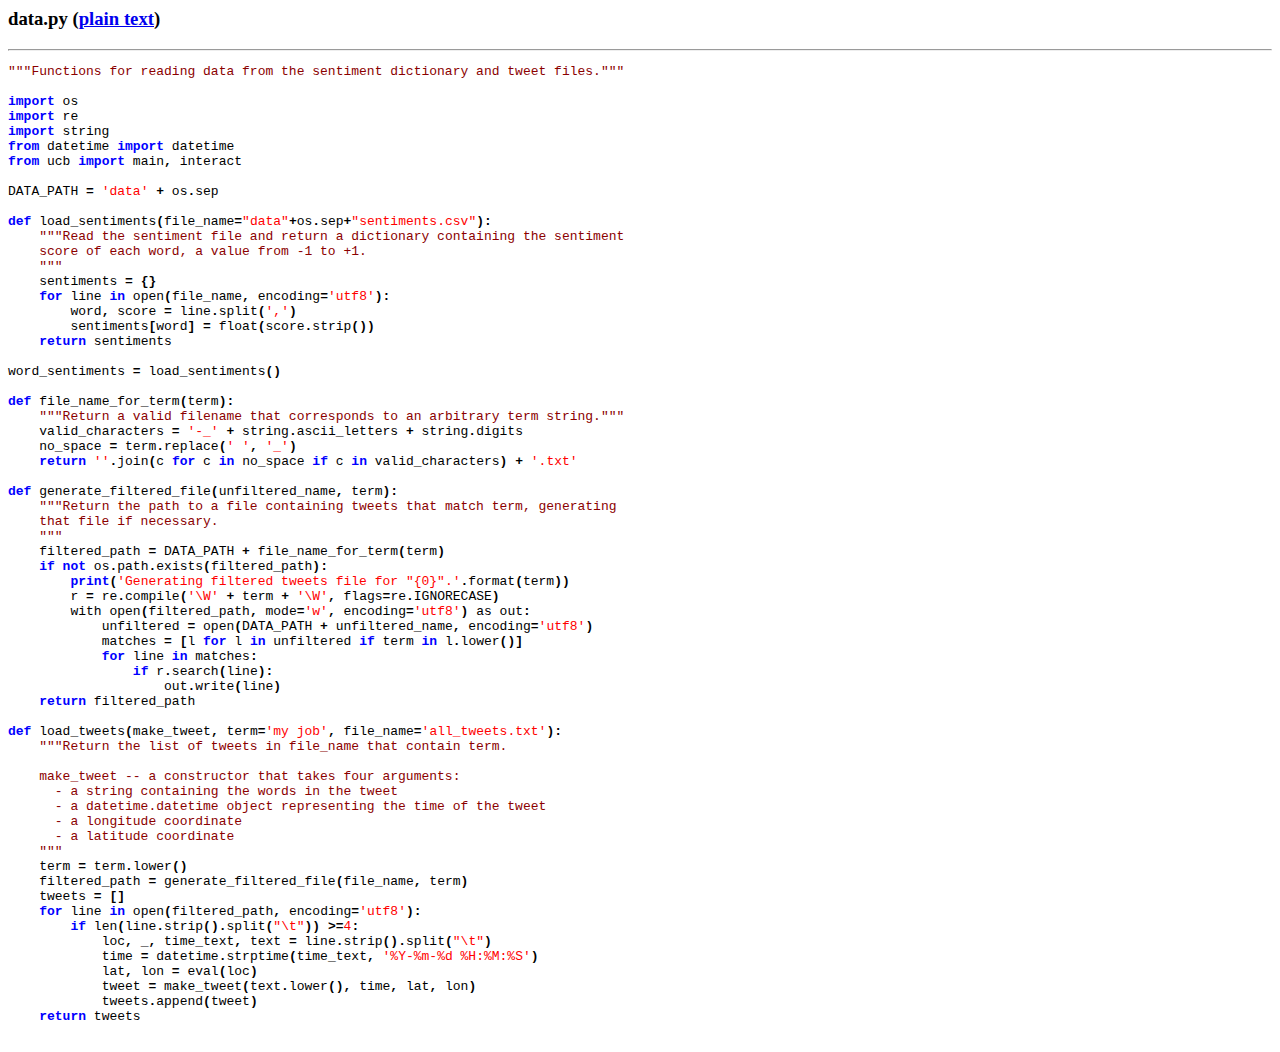
<file: python/proj/trends/data.py.html>
<html>
<head>
<title>data.py</title>
</head>

<body>
<h3>data.py (<a href="data.py">plain text</a>)</h3>
<hr>
<pre>
<span style="color: darkred">"""Functions for reading data from the sentiment dictionary and tweet files."""

</span><span style="color: blue; font-weight: bold">import </span>os
<span style="color: blue; font-weight: bold">import </span>re
<span style="color: blue; font-weight: bold">import </span>string
<span style="color: blue; font-weight: bold">from </span>datetime <span style="color: blue; font-weight: bold">import </span>datetime
<span style="color: blue; font-weight: bold">from </span>ucb <span style="color: blue; font-weight: bold">import </span>main<span style="font-weight: bold">, </span>interact

DATA_PATH <span style="font-weight: bold">= </span><span style="color: red">'data' </span><span style="font-weight: bold">+ </span>os<span style="font-weight: bold">.</span>sep

<span style="color: blue; font-weight: bold">def </span>load_sentiments<span style="font-weight: bold">(</span>file_name<span style="font-weight: bold">=</span><span style="color: red">"data"</span><span style="font-weight: bold">+</span>os<span style="font-weight: bold">.</span>sep<span style="font-weight: bold">+</span><span style="color: red">"sentiments.csv"</span><span style="font-weight: bold">):
    </span><span style="color: darkred">"""Read the sentiment file and return a dictionary containing the sentiment
    score of each word, a value from -1 to +1.
    """
    </span>sentiments <span style="font-weight: bold">= {}
    </span><span style="color: blue; font-weight: bold">for </span>line <span style="color: blue; font-weight: bold">in </span>open<span style="font-weight: bold">(</span>file_name<span style="font-weight: bold">, </span>encoding<span style="font-weight: bold">=</span><span style="color: red">'utf8'</span><span style="font-weight: bold">):
        </span>word<span style="font-weight: bold">, </span>score <span style="font-weight: bold">= </span>line<span style="font-weight: bold">.</span>split<span style="font-weight: bold">(</span><span style="color: red">','</span><span style="font-weight: bold">)
        </span>sentiments<span style="font-weight: bold">[</span>word<span style="font-weight: bold">] = </span>float<span style="font-weight: bold">(</span>score<span style="font-weight: bold">.</span>strip<span style="font-weight: bold">())
    </span><span style="color: blue; font-weight: bold">return </span>sentiments

word_sentiments <span style="font-weight: bold">= </span>load_sentiments<span style="font-weight: bold">()

</span><span style="color: blue; font-weight: bold">def </span>file_name_for_term<span style="font-weight: bold">(</span>term<span style="font-weight: bold">):
    </span><span style="color: darkred">"""Return a valid filename that corresponds to an arbitrary term string."""
    </span>valid_characters <span style="font-weight: bold">= </span><span style="color: red">'-_' </span><span style="font-weight: bold">+ </span>string<span style="font-weight: bold">.</span>ascii_letters <span style="font-weight: bold">+ </span>string<span style="font-weight: bold">.</span>digits
    no_space <span style="font-weight: bold">= </span>term<span style="font-weight: bold">.</span>replace<span style="font-weight: bold">(</span><span style="color: red">' '</span><span style="font-weight: bold">, </span><span style="color: red">'_'</span><span style="font-weight: bold">)
    </span><span style="color: blue; font-weight: bold">return </span><span style="color: red">''</span><span style="font-weight: bold">.</span>join<span style="font-weight: bold">(</span>c <span style="color: blue; font-weight: bold">for </span>c <span style="color: blue; font-weight: bold">in </span>no_space <span style="color: blue; font-weight: bold">if </span>c <span style="color: blue; font-weight: bold">in </span>valid_characters<span style="font-weight: bold">) + </span><span style="color: red">'.txt'

</span><span style="color: blue; font-weight: bold">def </span>generate_filtered_file<span style="font-weight: bold">(</span>unfiltered_name<span style="font-weight: bold">, </span>term<span style="font-weight: bold">):
    </span><span style="color: darkred">"""Return the path to a file containing tweets that match term, generating
    that file if necessary.
    """
    </span>filtered_path <span style="font-weight: bold">= </span>DATA_PATH <span style="font-weight: bold">+ </span>file_name_for_term<span style="font-weight: bold">(</span>term<span style="font-weight: bold">)
    </span><span style="color: blue; font-weight: bold">if not </span>os<span style="font-weight: bold">.</span>path<span style="font-weight: bold">.</span>exists<span style="font-weight: bold">(</span>filtered_path<span style="font-weight: bold">):
        </span><span style="color: blue; font-weight: bold">print</span><span style="font-weight: bold">(</span><span style="color: red">'Generating filtered tweets file for "{0}".'</span><span style="font-weight: bold">.</span>format<span style="font-weight: bold">(</span>term<span style="font-weight: bold">))
        </span>r <span style="font-weight: bold">= </span>re<span style="font-weight: bold">.</span>compile<span style="font-weight: bold">(</span><span style="color: red">'\W' </span><span style="font-weight: bold">+ </span>term <span style="font-weight: bold">+ </span><span style="color: red">'\W'</span><span style="font-weight: bold">, </span>flags<span style="font-weight: bold">=</span>re<span style="font-weight: bold">.</span>IGNORECASE<span style="font-weight: bold">)
        </span>with open<span style="font-weight: bold">(</span>filtered_path<span style="font-weight: bold">, </span>mode<span style="font-weight: bold">=</span><span style="color: red">'w'</span><span style="font-weight: bold">, </span>encoding<span style="font-weight: bold">=</span><span style="color: red">'utf8'</span><span style="font-weight: bold">) </span>as out<span style="font-weight: bold">:
            </span>unfiltered <span style="font-weight: bold">= </span>open<span style="font-weight: bold">(</span>DATA_PATH <span style="font-weight: bold">+ </span>unfiltered_name<span style="font-weight: bold">, </span>encoding<span style="font-weight: bold">=</span><span style="color: red">'utf8'</span><span style="font-weight: bold">)
            </span>matches <span style="font-weight: bold">= [</span>l <span style="color: blue; font-weight: bold">for </span>l <span style="color: blue; font-weight: bold">in </span>unfiltered <span style="color: blue; font-weight: bold">if </span>term <span style="color: blue; font-weight: bold">in </span>l<span style="font-weight: bold">.</span>lower<span style="font-weight: bold">()]
            </span><span style="color: blue; font-weight: bold">for </span>line <span style="color: blue; font-weight: bold">in </span>matches<span style="font-weight: bold">:
                </span><span style="color: blue; font-weight: bold">if </span>r<span style="font-weight: bold">.</span>search<span style="font-weight: bold">(</span>line<span style="font-weight: bold">):
                    </span>out<span style="font-weight: bold">.</span>write<span style="font-weight: bold">(</span>line<span style="font-weight: bold">)
    </span><span style="color: blue; font-weight: bold">return </span>filtered_path

<span style="color: blue; font-weight: bold">def </span>load_tweets<span style="font-weight: bold">(</span>make_tweet<span style="font-weight: bold">, </span>term<span style="font-weight: bold">=</span><span style="color: red">'my job'</span><span style="font-weight: bold">, </span>file_name<span style="font-weight: bold">=</span><span style="color: red">'all_tweets.txt'</span><span style="font-weight: bold">):
    </span><span style="color: darkred">"""Return the list of tweets in file_name that contain term.
    
    make_tweet -- a constructor that takes four arguments:
      - a string containing the words in the tweet
      - a datetime.datetime object representing the time of the tweet
      - a longitude coordinate
      - a latitude coordinate
    """
    </span>term <span style="font-weight: bold">= </span>term<span style="font-weight: bold">.</span>lower<span style="font-weight: bold">()
    </span>filtered_path <span style="font-weight: bold">= </span>generate_filtered_file<span style="font-weight: bold">(</span>file_name<span style="font-weight: bold">, </span>term<span style="font-weight: bold">)
    </span>tweets <span style="font-weight: bold">= []
    </span><span style="color: blue; font-weight: bold">for </span>line <span style="color: blue; font-weight: bold">in </span>open<span style="font-weight: bold">(</span>filtered_path<span style="font-weight: bold">, </span>encoding<span style="font-weight: bold">=</span><span style="color: red">'utf8'</span><span style="font-weight: bold">):
        </span><span style="color: blue; font-weight: bold">if </span>len<span style="font-weight: bold">(</span>line<span style="font-weight: bold">.</span>strip<span style="font-weight: bold">().</span>split<span style="font-weight: bold">(</span><span style="color: red">"\t"</span><span style="font-weight: bold">)) &gt;=</span><span style="color: red">4</span><span style="font-weight: bold">:
            </span>loc<span style="font-weight: bold">, </span>_<span style="font-weight: bold">, </span>time_text<span style="font-weight: bold">, </span>text <span style="font-weight: bold">= </span>line<span style="font-weight: bold">.</span>strip<span style="font-weight: bold">().</span>split<span style="font-weight: bold">(</span><span style="color: red">"\t"</span><span style="font-weight: bold">)
            </span>time <span style="font-weight: bold">= </span>datetime<span style="font-weight: bold">.</span>strptime<span style="font-weight: bold">(</span>time_text<span style="font-weight: bold">, </span><span style="color: red">'%Y-%m-%d %H:%M:%S'</span><span style="font-weight: bold">)
            </span>lat<span style="font-weight: bold">, </span>lon <span style="font-weight: bold">= </span>eval<span style="font-weight: bold">(</span>loc<span style="font-weight: bold">)
            </span>tweet <span style="font-weight: bold">= </span>make_tweet<span style="font-weight: bold">(</span>text<span style="font-weight: bold">.</span>lower<span style="font-weight: bold">(), </span>time<span style="font-weight: bold">, </span>lat<span style="font-weight: bold">, </span>lon<span style="font-weight: bold">)
            </span>tweets<span style="font-weight: bold">.</span>append<span style="font-weight: bold">(</span>tweet<span style="font-weight: bold">)
    </span><span style="color: blue; font-weight: bold">return </span>tweets

</pre>
</body>
</html>
</file>
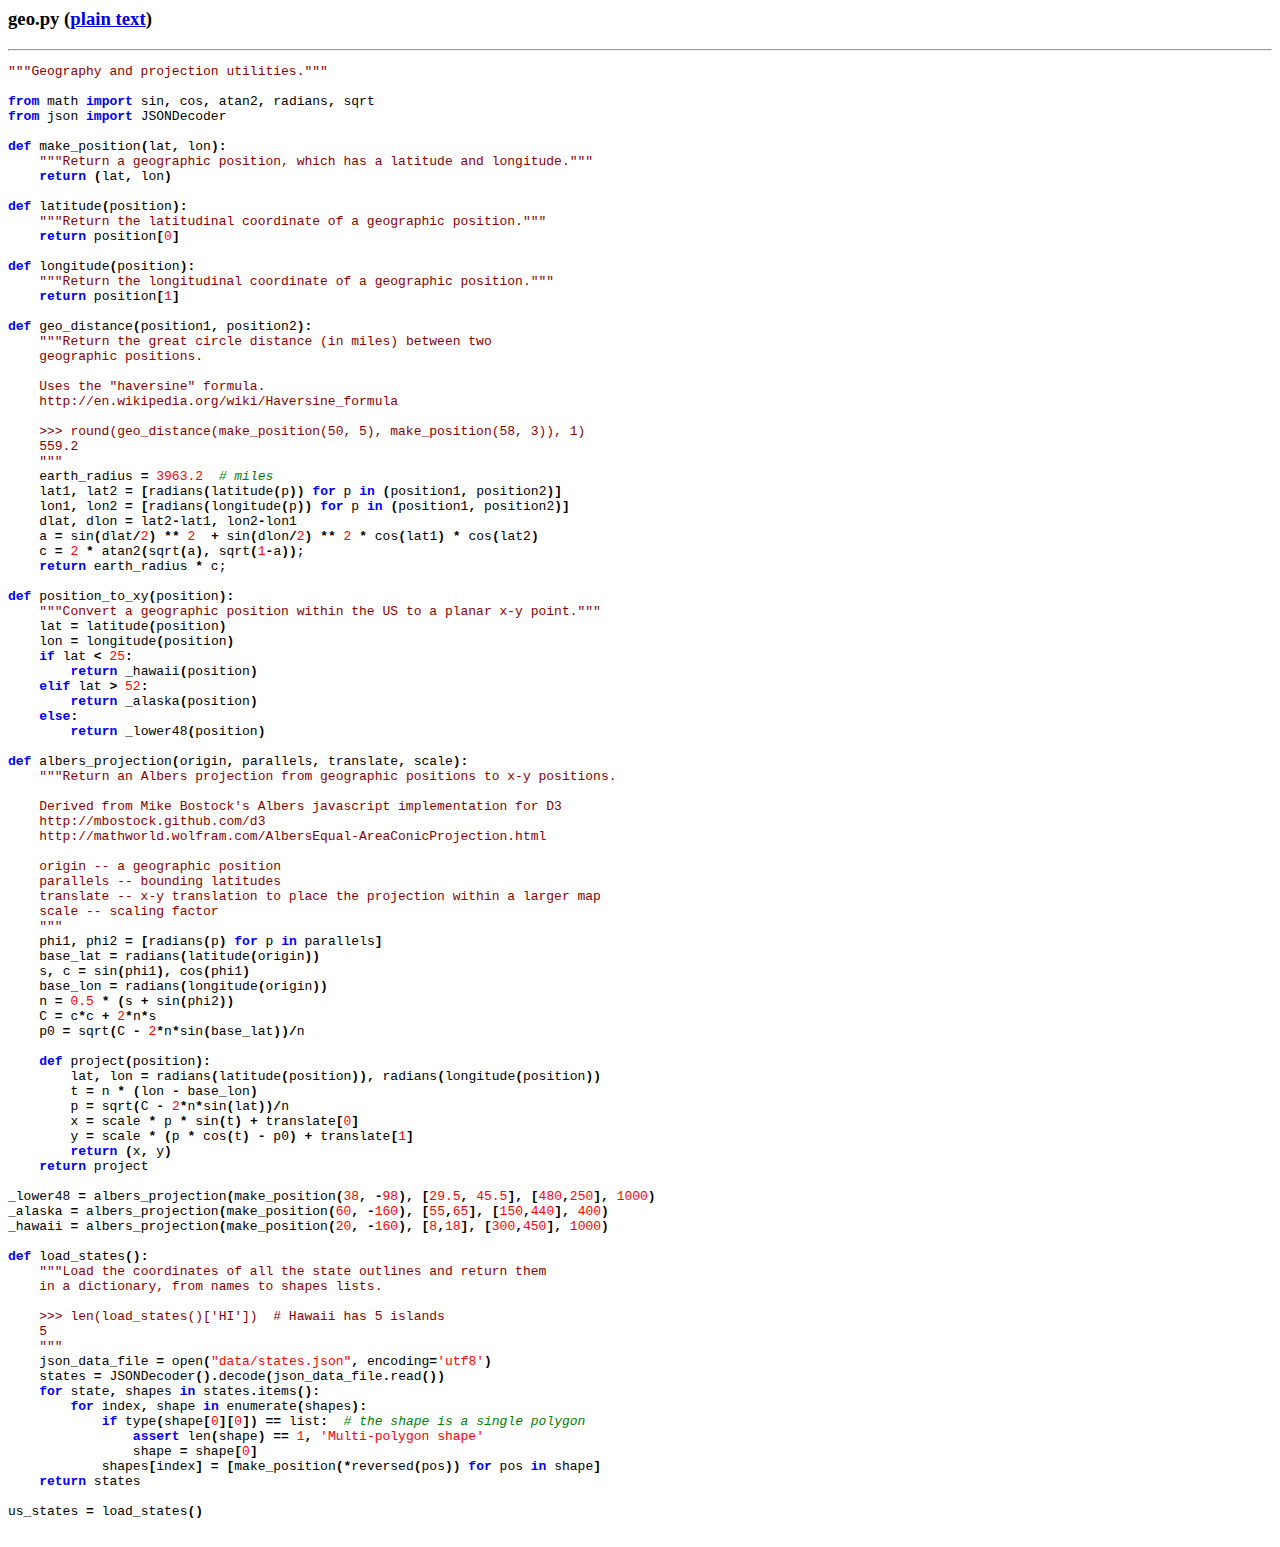
<file: python/proj/trends/geo.py.html>
<html>
<head>
<title>geo.py</title>
</head>

<body>
<h3>geo.py (<a href="geo.py">plain text</a>)</h3>
<hr>
<pre>
<span style="color: darkred">"""Geography and projection utilities."""

</span><span style="color: blue; font-weight: bold">from </span>math <span style="color: blue; font-weight: bold">import </span>sin<span style="font-weight: bold">, </span>cos<span style="font-weight: bold">, </span>atan2<span style="font-weight: bold">, </span>radians<span style="font-weight: bold">, </span>sqrt
<span style="color: blue; font-weight: bold">from </span>json <span style="color: blue; font-weight: bold">import </span>JSONDecoder

<span style="color: blue; font-weight: bold">def </span>make_position<span style="font-weight: bold">(</span>lat<span style="font-weight: bold">, </span>lon<span style="font-weight: bold">):
    </span><span style="color: darkred">"""Return a geographic position, which has a latitude and longitude."""
    </span><span style="color: blue; font-weight: bold">return </span><span style="font-weight: bold">(</span>lat<span style="font-weight: bold">, </span>lon<span style="font-weight: bold">)

</span><span style="color: blue; font-weight: bold">def </span>latitude<span style="font-weight: bold">(</span>position<span style="font-weight: bold">):
    </span><span style="color: darkred">"""Return the latitudinal coordinate of a geographic position."""
    </span><span style="color: blue; font-weight: bold">return </span>position<span style="font-weight: bold">[</span><span style="color: red">0</span><span style="font-weight: bold">]

</span><span style="color: blue; font-weight: bold">def </span>longitude<span style="font-weight: bold">(</span>position<span style="font-weight: bold">):
    </span><span style="color: darkred">"""Return the longitudinal coordinate of a geographic position."""
    </span><span style="color: blue; font-weight: bold">return </span>position<span style="font-weight: bold">[</span><span style="color: red">1</span><span style="font-weight: bold">]

</span><span style="color: blue; font-weight: bold">def </span>geo_distance<span style="font-weight: bold">(</span>position1<span style="font-weight: bold">, </span>position2<span style="font-weight: bold">):
    </span><span style="color: darkred">"""Return the great circle distance (in miles) between two 
    geographic positions.
    
    Uses the "haversine" formula.
    http://en.wikipedia.org/wiki/Haversine_formula

    &gt;&gt;&gt; round(geo_distance(make_position(50, 5), make_position(58, 3)), 1)
    559.2
    """
    </span>earth_radius <span style="font-weight: bold">= </span><span style="color: red">3963.2  </span><span style="color: green; font-style: italic"># miles
    </span>lat1<span style="font-weight: bold">, </span>lat2 <span style="font-weight: bold">= [</span>radians<span style="font-weight: bold">(</span>latitude<span style="font-weight: bold">(</span>p<span style="font-weight: bold">)) </span><span style="color: blue; font-weight: bold">for </span>p <span style="color: blue; font-weight: bold">in </span><span style="font-weight: bold">(</span>position1<span style="font-weight: bold">, </span>position2<span style="font-weight: bold">)]
    </span>lon1<span style="font-weight: bold">, </span>lon2 <span style="font-weight: bold">= [</span>radians<span style="font-weight: bold">(</span>longitude<span style="font-weight: bold">(</span>p<span style="font-weight: bold">)) </span><span style="color: blue; font-weight: bold">for </span>p <span style="color: blue; font-weight: bold">in </span><span style="font-weight: bold">(</span>position1<span style="font-weight: bold">, </span>position2<span style="font-weight: bold">)]
    </span>dlat<span style="font-weight: bold">, </span>dlon <span style="font-weight: bold">= </span>lat2<span style="font-weight: bold">-</span>lat1<span style="font-weight: bold">, </span>lon2<span style="font-weight: bold">-</span>lon1
    a <span style="font-weight: bold">= </span>sin<span style="font-weight: bold">(</span>dlat<span style="font-weight: bold">/</span><span style="color: red">2</span><span style="font-weight: bold">) ** </span><span style="color: red">2  </span><span style="font-weight: bold">+ </span>sin<span style="font-weight: bold">(</span>dlon<span style="font-weight: bold">/</span><span style="color: red">2</span><span style="font-weight: bold">) ** </span><span style="color: red">2 </span><span style="font-weight: bold">* </span>cos<span style="font-weight: bold">(</span>lat1<span style="font-weight: bold">) * </span>cos<span style="font-weight: bold">(</span>lat2<span style="font-weight: bold">)
    </span>c <span style="font-weight: bold">= </span><span style="color: red">2 </span><span style="font-weight: bold">* </span>atan2<span style="font-weight: bold">(</span>sqrt<span style="font-weight: bold">(</span>a<span style="font-weight: bold">), </span>sqrt<span style="font-weight: bold">(</span><span style="color: red">1</span><span style="font-weight: bold">-</span>a<span style="font-weight: bold">))</span>; 
    <span style="color: blue; font-weight: bold">return </span>earth_radius <span style="font-weight: bold">* </span>c;

<span style="color: blue; font-weight: bold">def </span>position_to_xy<span style="font-weight: bold">(</span>position<span style="font-weight: bold">):
    </span><span style="color: darkred">"""Convert a geographic position within the US to a planar x-y point."""
    </span>lat <span style="font-weight: bold">= </span>latitude<span style="font-weight: bold">(</span>position<span style="font-weight: bold">)
    </span>lon <span style="font-weight: bold">= </span>longitude<span style="font-weight: bold">(</span>position<span style="font-weight: bold">)
    </span><span style="color: blue; font-weight: bold">if </span>lat <span style="font-weight: bold">&lt; </span><span style="color: red">25</span><span style="font-weight: bold">:
        </span><span style="color: blue; font-weight: bold">return </span>_hawaii<span style="font-weight: bold">(</span>position<span style="font-weight: bold">)
    </span><span style="color: blue; font-weight: bold">elif </span>lat <span style="font-weight: bold">&gt; </span><span style="color: red">52</span><span style="font-weight: bold">:
        </span><span style="color: blue; font-weight: bold">return </span>_alaska<span style="font-weight: bold">(</span>position<span style="font-weight: bold">)
    </span><span style="color: blue; font-weight: bold">else</span><span style="font-weight: bold">:
        </span><span style="color: blue; font-weight: bold">return </span>_lower48<span style="font-weight: bold">(</span>position<span style="font-weight: bold">)

</span><span style="color: blue; font-weight: bold">def </span>albers_projection<span style="font-weight: bold">(</span>origin<span style="font-weight: bold">, </span>parallels<span style="font-weight: bold">, </span>translate<span style="font-weight: bold">, </span>scale<span style="font-weight: bold">):
    </span><span style="color: darkred">"""Return an Albers projection from geographic positions to x-y positions.
    
    Derived from Mike Bostock's Albers javascript implementation for D3
    http://mbostock.github.com/d3
    http://mathworld.wolfram.com/AlbersEqual-AreaConicProjection.html

    origin -- a geographic position
    parallels -- bounding latitudes
    translate -- x-y translation to place the projection within a larger map
    scale -- scaling factor
    """
    </span>phi1<span style="font-weight: bold">, </span>phi2 <span style="font-weight: bold">= [</span>radians<span style="font-weight: bold">(</span>p<span style="font-weight: bold">) </span><span style="color: blue; font-weight: bold">for </span>p <span style="color: blue; font-weight: bold">in </span>parallels<span style="font-weight: bold">]
    </span>base_lat <span style="font-weight: bold">= </span>radians<span style="font-weight: bold">(</span>latitude<span style="font-weight: bold">(</span>origin<span style="font-weight: bold">))
    </span>s<span style="font-weight: bold">, </span>c <span style="font-weight: bold">= </span>sin<span style="font-weight: bold">(</span>phi1<span style="font-weight: bold">), </span>cos<span style="font-weight: bold">(</span>phi1<span style="font-weight: bold">)
    </span>base_lon <span style="font-weight: bold">= </span>radians<span style="font-weight: bold">(</span>longitude<span style="font-weight: bold">(</span>origin<span style="font-weight: bold">))
    </span>n <span style="font-weight: bold">= </span><span style="color: red">0.5 </span><span style="font-weight: bold">* (</span>s <span style="font-weight: bold">+ </span>sin<span style="font-weight: bold">(</span>phi2<span style="font-weight: bold">))
    </span>C <span style="font-weight: bold">= </span>c<span style="font-weight: bold">*</span>c <span style="font-weight: bold">+ </span><span style="color: red">2</span><span style="font-weight: bold">*</span>n<span style="font-weight: bold">*</span>s
    p0 <span style="font-weight: bold">= </span>sqrt<span style="font-weight: bold">(</span>C <span style="font-weight: bold">- </span><span style="color: red">2</span><span style="font-weight: bold">*</span>n<span style="font-weight: bold">*</span>sin<span style="font-weight: bold">(</span>base_lat<span style="font-weight: bold">))/</span>n

    <span style="color: blue; font-weight: bold">def </span>project<span style="font-weight: bold">(</span>position<span style="font-weight: bold">):
        </span>lat<span style="font-weight: bold">, </span>lon <span style="font-weight: bold">= </span>radians<span style="font-weight: bold">(</span>latitude<span style="font-weight: bold">(</span>position<span style="font-weight: bold">)), </span>radians<span style="font-weight: bold">(</span>longitude<span style="font-weight: bold">(</span>position<span style="font-weight: bold">))
        </span>t <span style="font-weight: bold">= </span>n <span style="font-weight: bold">* (</span>lon <span style="font-weight: bold">- </span>base_lon<span style="font-weight: bold">)
        </span>p <span style="font-weight: bold">= </span>sqrt<span style="font-weight: bold">(</span>C <span style="font-weight: bold">- </span><span style="color: red">2</span><span style="font-weight: bold">*</span>n<span style="font-weight: bold">*</span>sin<span style="font-weight: bold">(</span>lat<span style="font-weight: bold">))/</span>n
        x <span style="font-weight: bold">= </span>scale <span style="font-weight: bold">* </span>p <span style="font-weight: bold">* </span>sin<span style="font-weight: bold">(</span>t<span style="font-weight: bold">) + </span>translate<span style="font-weight: bold">[</span><span style="color: red">0</span><span style="font-weight: bold">]
        </span>y <span style="font-weight: bold">= </span>scale <span style="font-weight: bold">* (</span>p <span style="font-weight: bold">* </span>cos<span style="font-weight: bold">(</span>t<span style="font-weight: bold">) - </span>p0<span style="font-weight: bold">) + </span>translate<span style="font-weight: bold">[</span><span style="color: red">1</span><span style="font-weight: bold">]
        </span><span style="color: blue; font-weight: bold">return </span><span style="font-weight: bold">(</span>x<span style="font-weight: bold">, </span>y<span style="font-weight: bold">)
    </span><span style="color: blue; font-weight: bold">return </span>project

_lower48 <span style="font-weight: bold">= </span>albers_projection<span style="font-weight: bold">(</span>make_position<span style="font-weight: bold">(</span><span style="color: red">38</span><span style="font-weight: bold">, -</span><span style="color: red">98</span><span style="font-weight: bold">), [</span><span style="color: red">29.5</span><span style="font-weight: bold">, </span><span style="color: red">45.5</span><span style="font-weight: bold">], [</span><span style="color: red">480</span><span style="font-weight: bold">,</span><span style="color: red">250</span><span style="font-weight: bold">], </span><span style="color: red">1000</span><span style="font-weight: bold">)
</span>_alaska <span style="font-weight: bold">= </span>albers_projection<span style="font-weight: bold">(</span>make_position<span style="font-weight: bold">(</span><span style="color: red">60</span><span style="font-weight: bold">, -</span><span style="color: red">160</span><span style="font-weight: bold">), [</span><span style="color: red">55</span><span style="font-weight: bold">,</span><span style="color: red">65</span><span style="font-weight: bold">], [</span><span style="color: red">150</span><span style="font-weight: bold">,</span><span style="color: red">440</span><span style="font-weight: bold">], </span><span style="color: red">400</span><span style="font-weight: bold">)
</span>_hawaii <span style="font-weight: bold">= </span>albers_projection<span style="font-weight: bold">(</span>make_position<span style="font-weight: bold">(</span><span style="color: red">20</span><span style="font-weight: bold">, -</span><span style="color: red">160</span><span style="font-weight: bold">), [</span><span style="color: red">8</span><span style="font-weight: bold">,</span><span style="color: red">18</span><span style="font-weight: bold">], [</span><span style="color: red">300</span><span style="font-weight: bold">,</span><span style="color: red">450</span><span style="font-weight: bold">], </span><span style="color: red">1000</span><span style="font-weight: bold">)

</span><span style="color: blue; font-weight: bold">def </span>load_states<span style="font-weight: bold">():
    </span><span style="color: darkred">"""Load the coordinates of all the state outlines and return them 
    in a dictionary, from names to shapes lists.

    &gt;&gt;&gt; len(load_states()['HI'])  # Hawaii has 5 islands
    5
    """
    </span>json_data_file <span style="font-weight: bold">= </span>open<span style="font-weight: bold">(</span><span style="color: red">"data/states.json"</span><span style="font-weight: bold">, </span>encoding<span style="font-weight: bold">=</span><span style="color: red">'utf8'</span><span style="font-weight: bold">)
    </span>states <span style="font-weight: bold">= </span>JSONDecoder<span style="font-weight: bold">().</span>decode<span style="font-weight: bold">(</span>json_data_file<span style="font-weight: bold">.</span>read<span style="font-weight: bold">())
    </span><span style="color: blue; font-weight: bold">for </span>state<span style="font-weight: bold">, </span>shapes <span style="color: blue; font-weight: bold">in </span>states<span style="font-weight: bold">.</span>items<span style="font-weight: bold">():
        </span><span style="color: blue; font-weight: bold">for </span>index<span style="font-weight: bold">, </span>shape <span style="color: blue; font-weight: bold">in </span>enumerate<span style="font-weight: bold">(</span>shapes<span style="font-weight: bold">):
            </span><span style="color: blue; font-weight: bold">if </span>type<span style="font-weight: bold">(</span>shape<span style="font-weight: bold">[</span><span style="color: red">0</span><span style="font-weight: bold">][</span><span style="color: red">0</span><span style="font-weight: bold">]) == </span>list<span style="font-weight: bold">:  </span><span style="color: green; font-style: italic"># the shape is a single polygon
                </span><span style="color: blue; font-weight: bold">assert </span>len<span style="font-weight: bold">(</span>shape<span style="font-weight: bold">) == </span><span style="color: red">1</span><span style="font-weight: bold">, </span><span style="color: red">'Multi-polygon shape'
                </span>shape <span style="font-weight: bold">= </span>shape<span style="font-weight: bold">[</span><span style="color: red">0</span><span style="font-weight: bold">]
            </span>shapes<span style="font-weight: bold">[</span>index<span style="font-weight: bold">] = [</span>make_position<span style="font-weight: bold">(*</span>reversed<span style="font-weight: bold">(</span>pos<span style="font-weight: bold">)) </span><span style="color: blue; font-weight: bold">for </span>pos <span style="color: blue; font-weight: bold">in </span>shape<span style="font-weight: bold">]
    </span><span style="color: blue; font-weight: bold">return </span>states

us_states <span style="font-weight: bold">= </span>load_states<span style="font-weight: bold">()
</span>
</pre>
</body>
</html>
</file>
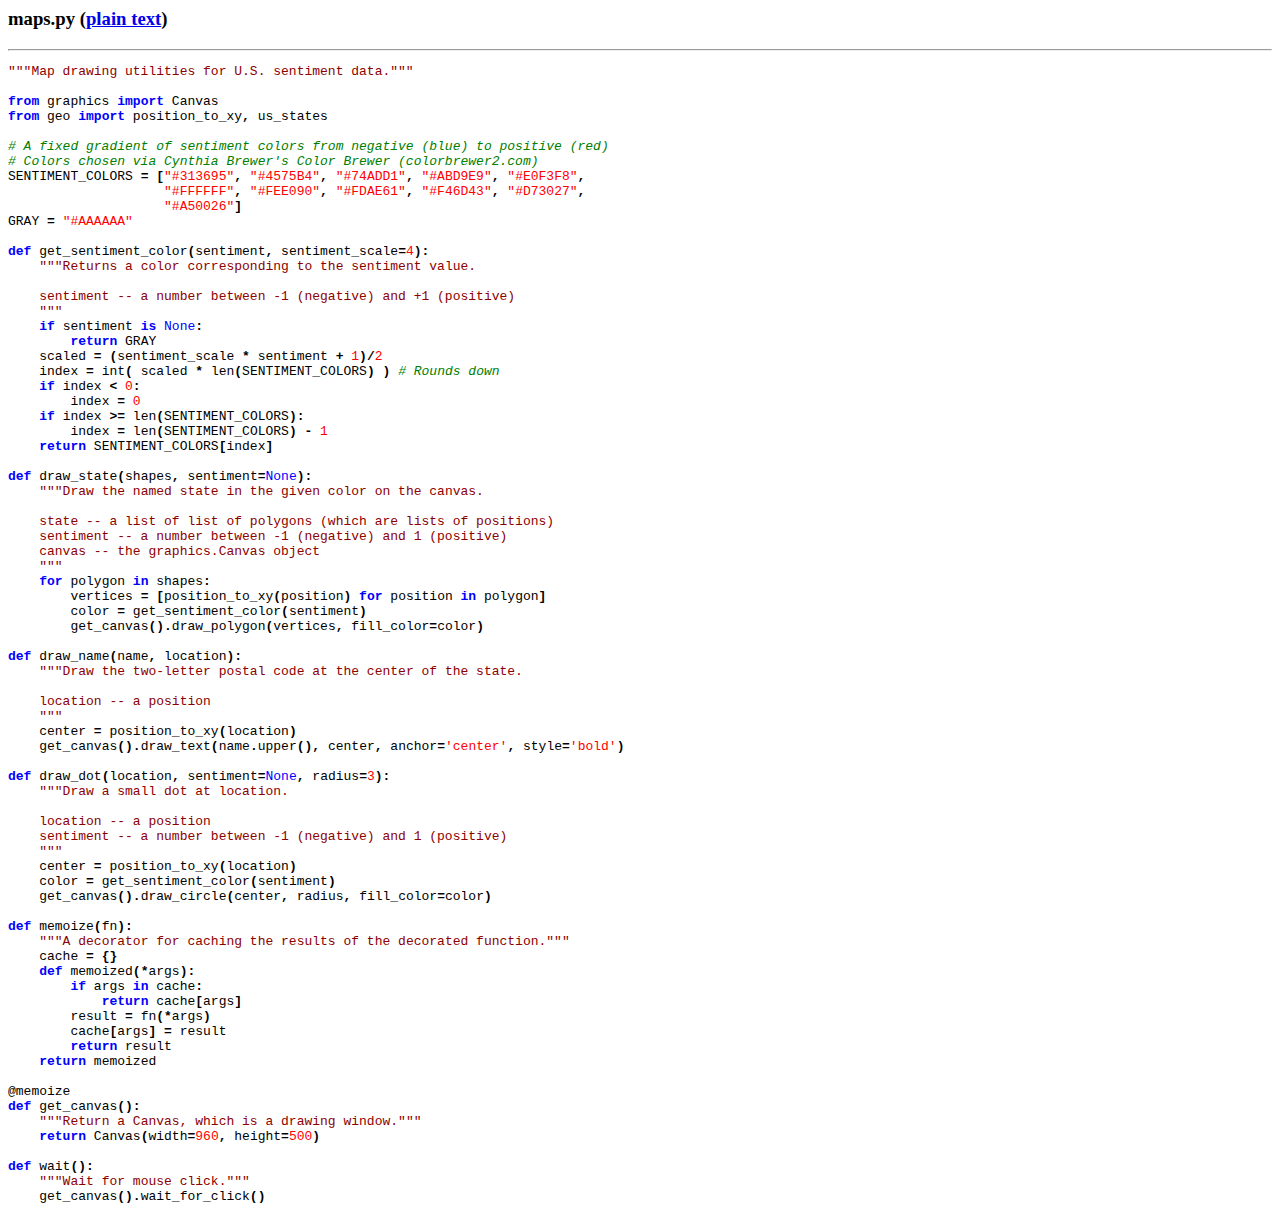
<file: python/proj/trends/maps.py.html>
<html>
<head>
<title>maps.py</title>
</head>

<body>
<h3>maps.py (<a href="maps.py">plain text</a>)</h3>
<hr>
<pre>
<span style="color: darkred">"""Map drawing utilities for U.S. sentiment data."""

</span><span style="color: blue; font-weight: bold">from </span>graphics <span style="color: blue; font-weight: bold">import </span>Canvas
<span style="color: blue; font-weight: bold">from </span>geo <span style="color: blue; font-weight: bold">import </span>position_to_xy<span style="font-weight: bold">, </span>us_states

<span style="color: green; font-style: italic"># A fixed gradient of sentiment colors from negative (blue) to positive (red)
# Colors chosen via Cynthia Brewer's Color Brewer (colorbrewer2.com)
</span>SENTIMENT_COLORS <span style="font-weight: bold">= [</span><span style="color: red">"#313695"</span><span style="font-weight: bold">, </span><span style="color: red">"#4575B4"</span><span style="font-weight: bold">, </span><span style="color: red">"#74ADD1"</span><span style="font-weight: bold">, </span><span style="color: red">"#ABD9E9"</span><span style="font-weight: bold">, </span><span style="color: red">"#E0F3F8"</span><span style="font-weight: bold">,
                    </span><span style="color: red">"#FFFFFF"</span><span style="font-weight: bold">, </span><span style="color: red">"#FEE090"</span><span style="font-weight: bold">, </span><span style="color: red">"#FDAE61"</span><span style="font-weight: bold">, </span><span style="color: red">"#F46D43"</span><span style="font-weight: bold">, </span><span style="color: red">"#D73027"</span><span style="font-weight: bold">,
                    </span><span style="color: red">"#A50026"</span><span style="font-weight: bold">]
</span>GRAY <span style="font-weight: bold">= </span><span style="color: red">"#AAAAAA"

</span><span style="color: blue; font-weight: bold">def </span>get_sentiment_color<span style="font-weight: bold">(</span>sentiment<span style="font-weight: bold">, </span>sentiment_scale<span style="font-weight: bold">=</span><span style="color: red">4</span><span style="font-weight: bold">):
    </span><span style="color: darkred">"""Returns a color corresponding to the sentiment value.

    sentiment -- a number between -1 (negative) and +1 (positive)
    """
    </span><span style="color: blue; font-weight: bold">if </span>sentiment <span style="color: blue; font-weight: bold">is </span><span style="color: blue">None</span><span style="font-weight: bold">:
        </span><span style="color: blue; font-weight: bold">return </span>GRAY
    scaled <span style="font-weight: bold">= (</span>sentiment_scale <span style="font-weight: bold">* </span>sentiment <span style="font-weight: bold">+ </span><span style="color: red">1</span><span style="font-weight: bold">)/</span><span style="color: red">2
    </span>index <span style="font-weight: bold">= </span>int<span style="font-weight: bold">( </span>scaled <span style="font-weight: bold">* </span>len<span style="font-weight: bold">(</span>SENTIMENT_COLORS<span style="font-weight: bold">) ) </span><span style="color: green; font-style: italic"># Rounds down
    </span><span style="color: blue; font-weight: bold">if </span>index <span style="font-weight: bold">&lt; </span><span style="color: red">0</span><span style="font-weight: bold">:
        </span>index <span style="font-weight: bold">= </span><span style="color: red">0
    </span><span style="color: blue; font-weight: bold">if </span>index <span style="font-weight: bold">&gt;= </span>len<span style="font-weight: bold">(</span>SENTIMENT_COLORS<span style="font-weight: bold">):
        </span>index <span style="font-weight: bold">= </span>len<span style="font-weight: bold">(</span>SENTIMENT_COLORS<span style="font-weight: bold">) - </span><span style="color: red">1
    </span><span style="color: blue; font-weight: bold">return </span>SENTIMENT_COLORS<span style="font-weight: bold">[</span>index<span style="font-weight: bold">]

</span><span style="color: blue; font-weight: bold">def </span>draw_state<span style="font-weight: bold">(</span>shapes<span style="font-weight: bold">, </span>sentiment<span style="font-weight: bold">=</span><span style="color: blue">None</span><span style="font-weight: bold">):
    </span><span style="color: darkred">"""Draw the named state in the given color on the canvas.
    
    state -- a list of list of polygons (which are lists of positions)
    sentiment -- a number between -1 (negative) and 1 (positive)
    canvas -- the graphics.Canvas object
    """
    </span><span style="color: blue; font-weight: bold">for </span>polygon <span style="color: blue; font-weight: bold">in </span>shapes<span style="font-weight: bold">:
        </span>vertices <span style="font-weight: bold">= [</span>position_to_xy<span style="font-weight: bold">(</span>position<span style="font-weight: bold">) </span><span style="color: blue; font-weight: bold">for </span>position <span style="color: blue; font-weight: bold">in </span>polygon<span style="font-weight: bold">]
        </span>color <span style="font-weight: bold">= </span>get_sentiment_color<span style="font-weight: bold">(</span>sentiment<span style="font-weight: bold">)
        </span>get_canvas<span style="font-weight: bold">().</span>draw_polygon<span style="font-weight: bold">(</span>vertices<span style="font-weight: bold">, </span>fill_color<span style="font-weight: bold">=</span>color<span style="font-weight: bold">)

</span><span style="color: blue; font-weight: bold">def </span>draw_name<span style="font-weight: bold">(</span>name<span style="font-weight: bold">, </span>location<span style="font-weight: bold">):
    </span><span style="color: darkred">"""Draw the two-letter postal code at the center of the state.
    
    location -- a position
    """
    </span>center <span style="font-weight: bold">= </span>position_to_xy<span style="font-weight: bold">(</span>location<span style="font-weight: bold">)
    </span>get_canvas<span style="font-weight: bold">().</span>draw_text<span style="font-weight: bold">(</span>name<span style="font-weight: bold">.</span>upper<span style="font-weight: bold">(), </span>center<span style="font-weight: bold">, </span>anchor<span style="font-weight: bold">=</span><span style="color: red">'center'</span><span style="font-weight: bold">, </span>style<span style="font-weight: bold">=</span><span style="color: red">'bold'</span><span style="font-weight: bold">)

</span><span style="color: blue; font-weight: bold">def </span>draw_dot<span style="font-weight: bold">(</span>location<span style="font-weight: bold">, </span>sentiment<span style="font-weight: bold">=</span><span style="color: blue">None</span><span style="font-weight: bold">, </span>radius<span style="font-weight: bold">=</span><span style="color: red">3</span><span style="font-weight: bold">):
    </span><span style="color: darkred">"""Draw a small dot at location.

    location -- a position
    sentiment -- a number between -1 (negative) and 1 (positive)
    """
    </span>center <span style="font-weight: bold">= </span>position_to_xy<span style="font-weight: bold">(</span>location<span style="font-weight: bold">)
    </span>color <span style="font-weight: bold">= </span>get_sentiment_color<span style="font-weight: bold">(</span>sentiment<span style="font-weight: bold">)
    </span>get_canvas<span style="font-weight: bold">().</span>draw_circle<span style="font-weight: bold">(</span>center<span style="font-weight: bold">, </span>radius<span style="font-weight: bold">, </span>fill_color<span style="font-weight: bold">=</span>color<span style="font-weight: bold">)

</span><span style="color: blue; font-weight: bold">def </span>memoize<span style="font-weight: bold">(</span>fn<span style="font-weight: bold">):
    </span><span style="color: darkred">"""A decorator for caching the results of the decorated function."""
    </span>cache <span style="font-weight: bold">= {}
    </span><span style="color: blue; font-weight: bold">def </span>memoized<span style="font-weight: bold">(*</span>args<span style="font-weight: bold">):
        </span><span style="color: blue; font-weight: bold">if </span>args <span style="color: blue; font-weight: bold">in </span>cache<span style="font-weight: bold">:
            </span><span style="color: blue; font-weight: bold">return </span>cache<span style="font-weight: bold">[</span>args<span style="font-weight: bold">]
        </span>result <span style="font-weight: bold">= </span>fn<span style="font-weight: bold">(*</span>args<span style="font-weight: bold">)
        </span>cache<span style="font-weight: bold">[</span>args<span style="font-weight: bold">] = </span>result
        <span style="color: blue; font-weight: bold">return </span>result
    <span style="color: blue; font-weight: bold">return </span>memoized

@memoize
<span style="color: blue; font-weight: bold">def </span>get_canvas<span style="font-weight: bold">():
    </span><span style="color: darkred">"""Return a Canvas, which is a drawing window."""
    </span><span style="color: blue; font-weight: bold">return </span>Canvas<span style="font-weight: bold">(</span>width<span style="font-weight: bold">=</span><span style="color: red">960</span><span style="font-weight: bold">, </span>height<span style="font-weight: bold">=</span><span style="color: red">500</span><span style="font-weight: bold">)

</span><span style="color: blue; font-weight: bold">def </span>wait<span style="font-weight: bold">():
    </span><span style="color: darkred">"""Wait for mouse click."""
    </span>get_canvas<span style="font-weight: bold">().</span>wait_for_click<span style="font-weight: bold">()
</span>
</pre>
</body>
</html>
</file>
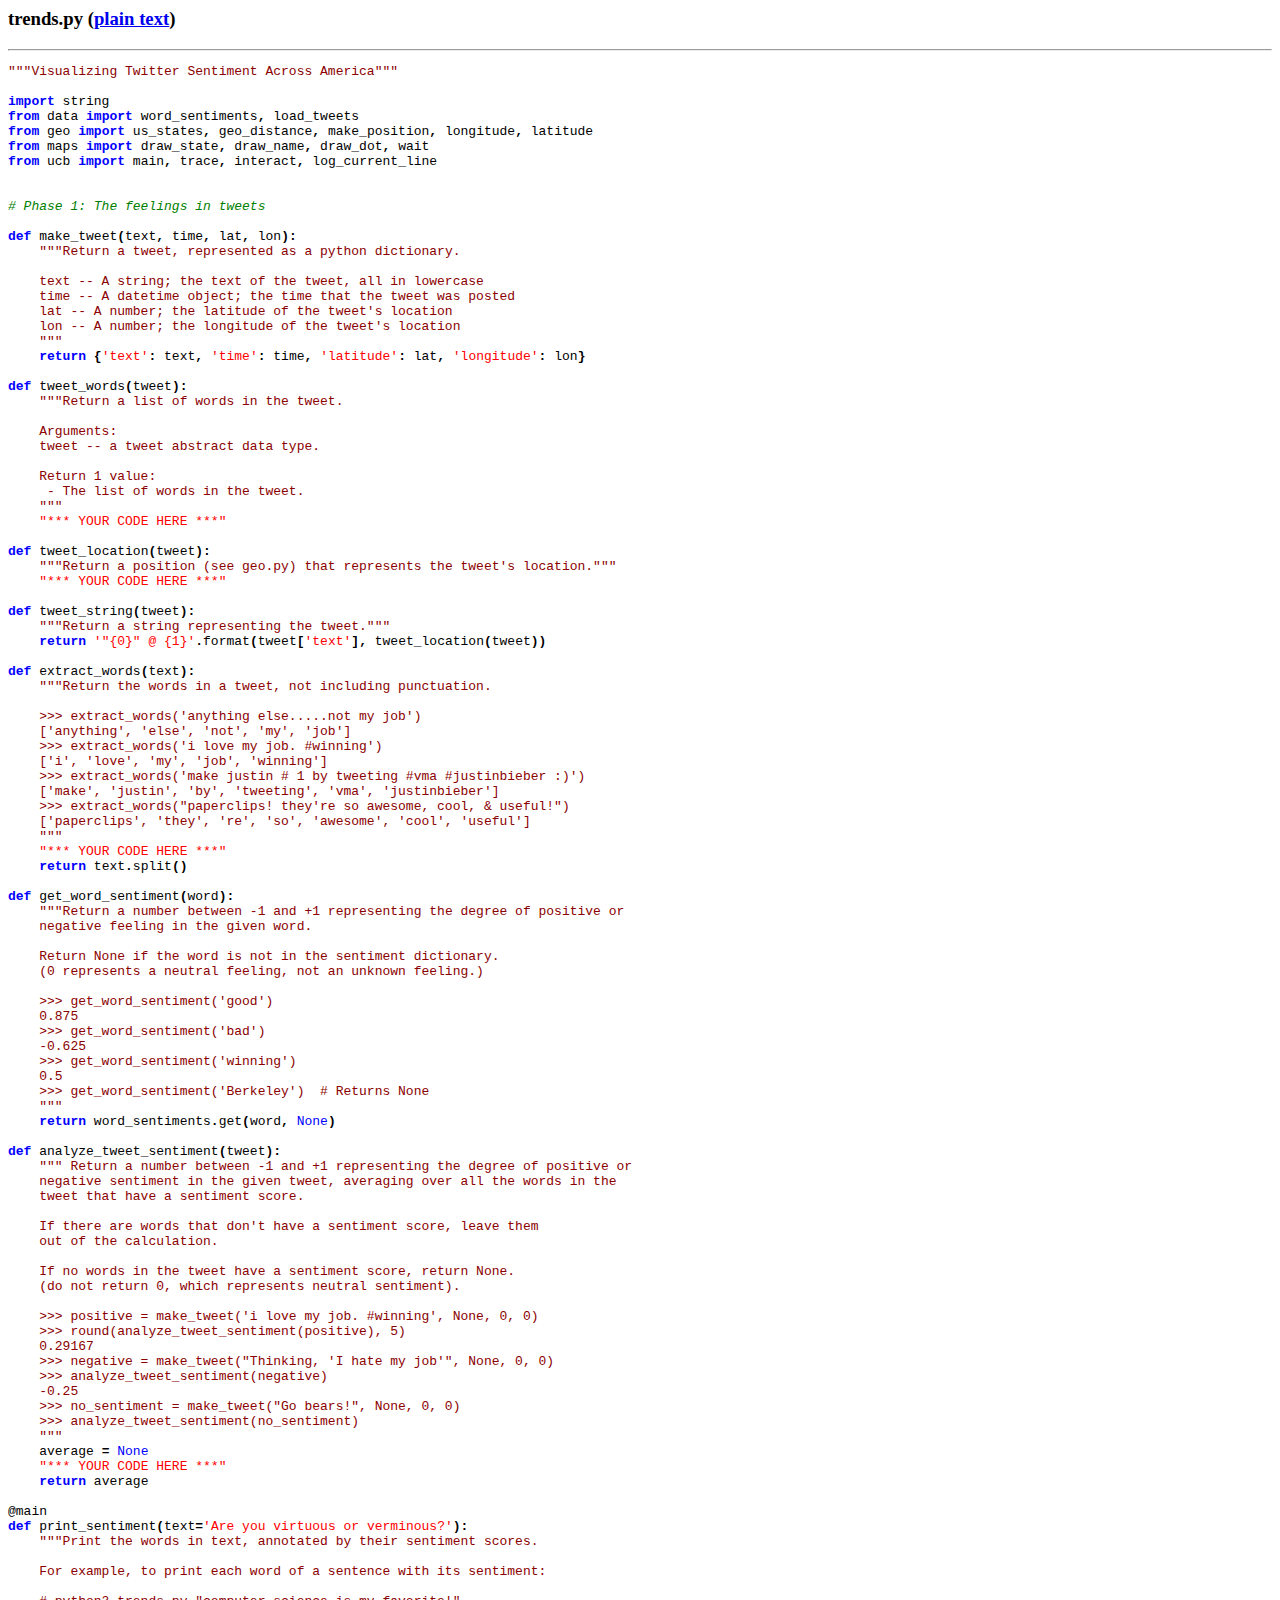
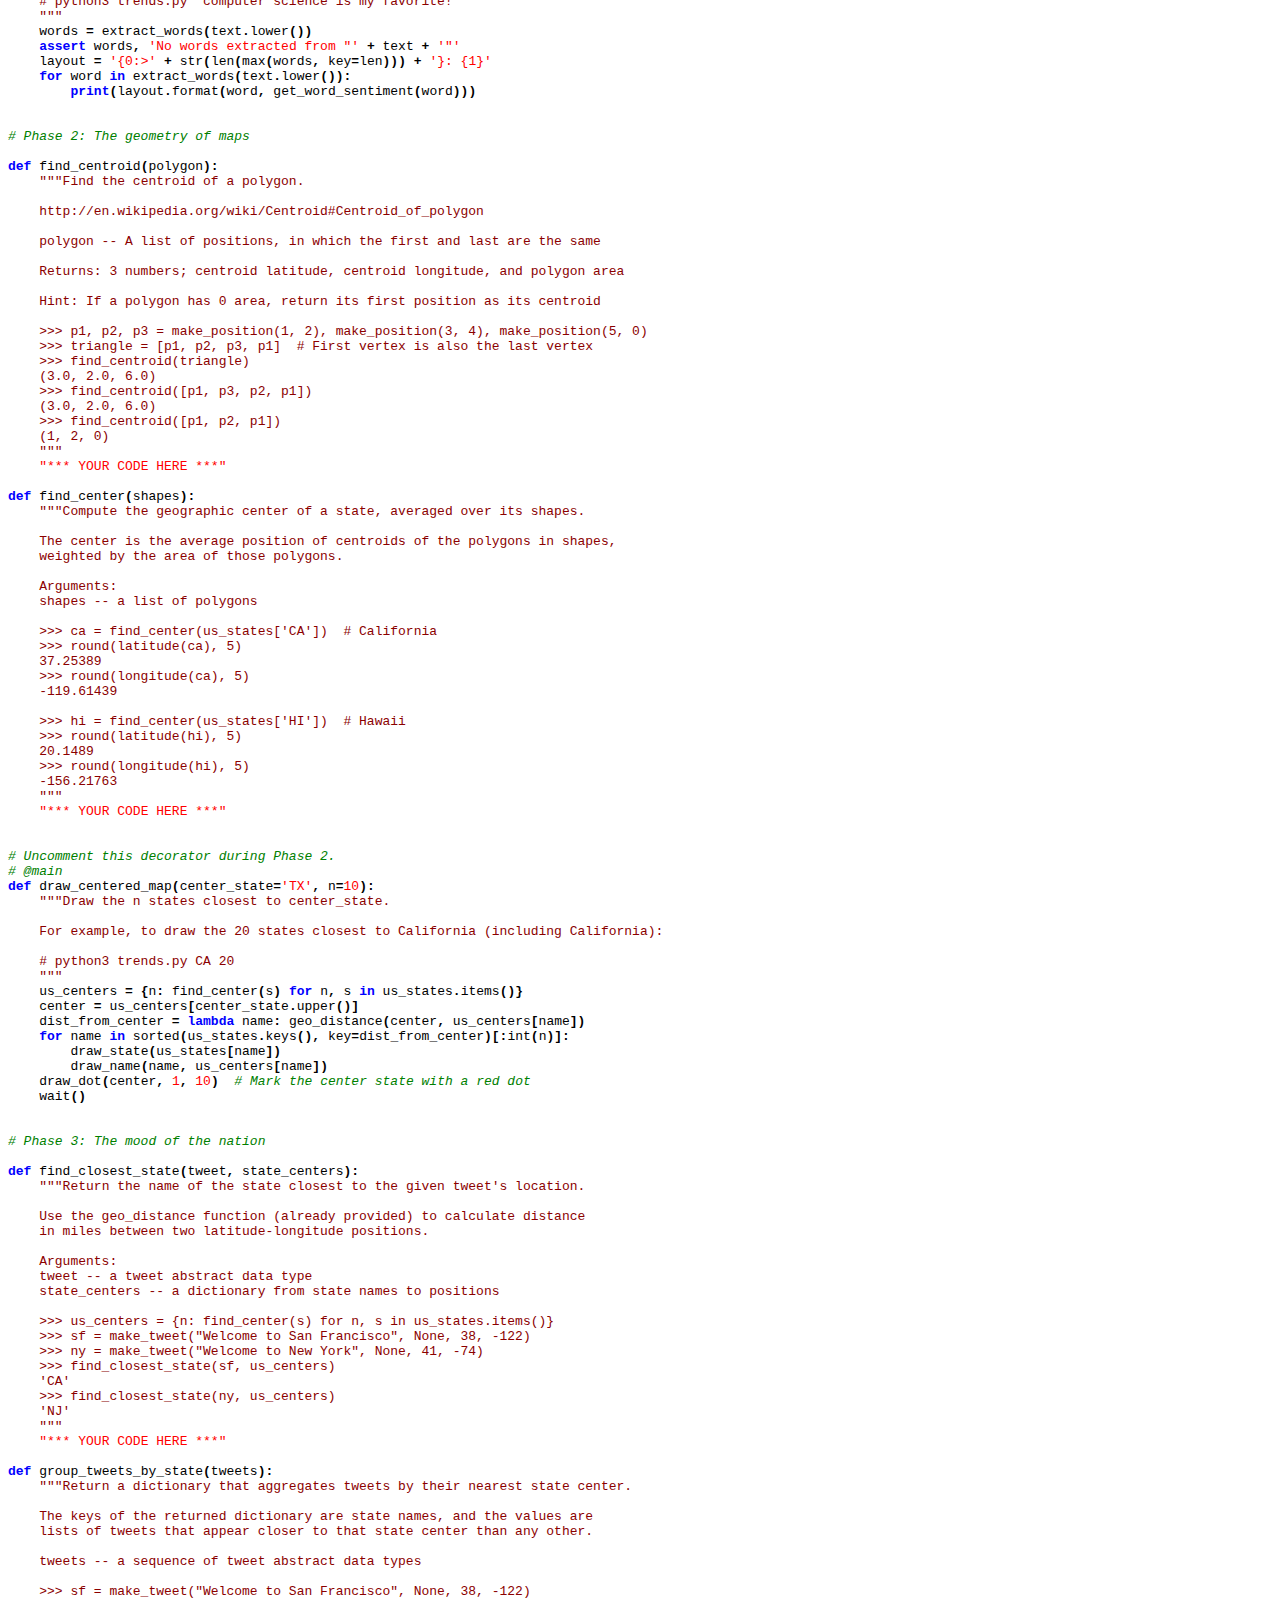
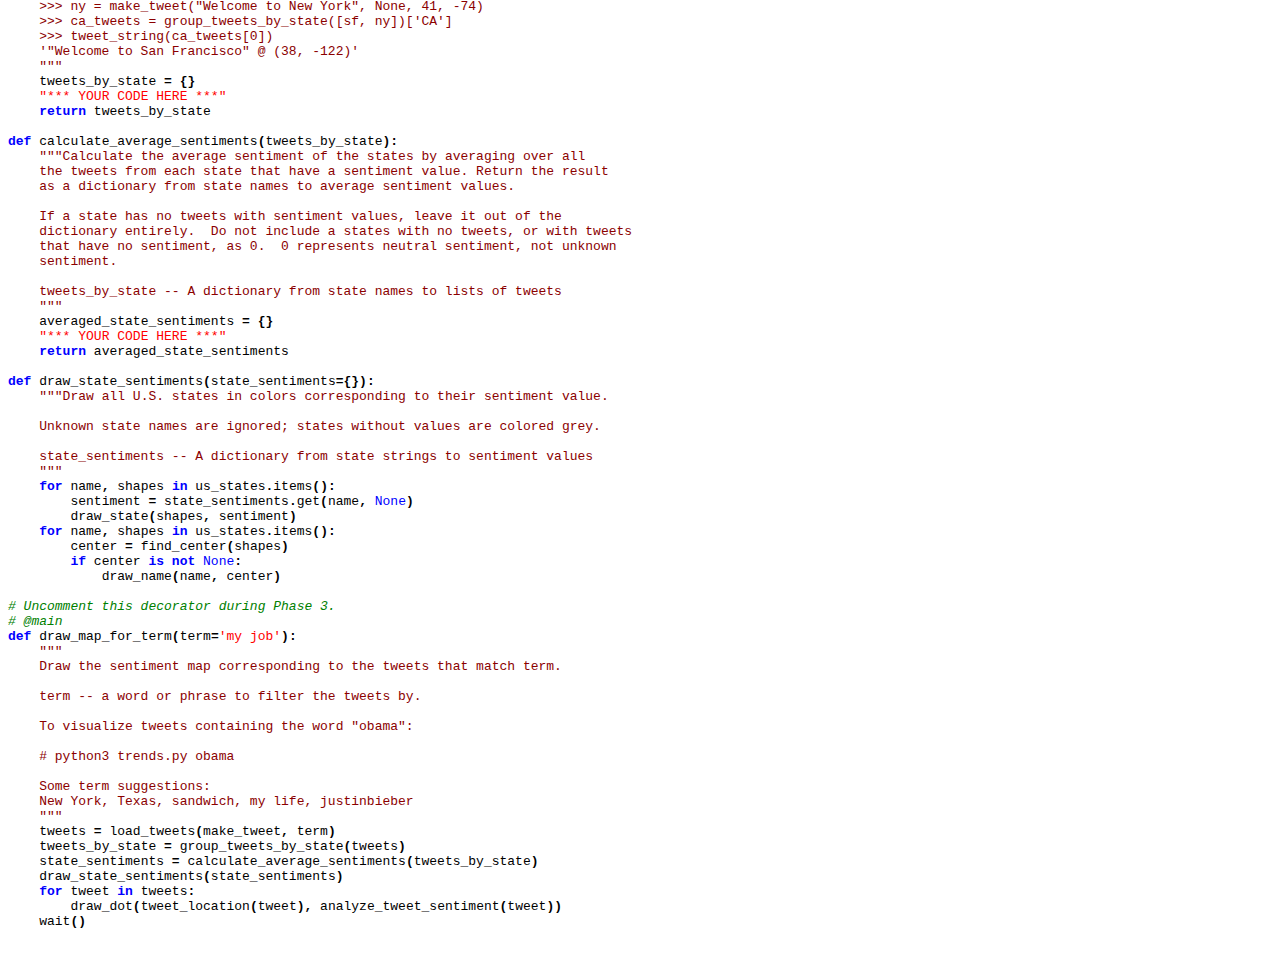
<file: python/proj/trends/trends.py.html>
<html>
<head>
<title>trends.py</title>
</head>

<body>
<h3>trends.py (<a href="trends.py">plain text</a>)</h3>
<hr>
<pre>
<span style="color: darkred">"""Visualizing Twitter Sentiment Across America"""

</span><span style="color: blue; font-weight: bold">import </span>string
<span style="color: blue; font-weight: bold">from </span>data <span style="color: blue; font-weight: bold">import </span>word_sentiments<span style="font-weight: bold">, </span>load_tweets
<span style="color: blue; font-weight: bold">from </span>geo <span style="color: blue; font-weight: bold">import </span>us_states<span style="font-weight: bold">, </span>geo_distance<span style="font-weight: bold">, </span>make_position<span style="font-weight: bold">, </span>longitude<span style="font-weight: bold">, </span>latitude
<span style="color: blue; font-weight: bold">from </span>maps <span style="color: blue; font-weight: bold">import </span>draw_state<span style="font-weight: bold">, </span>draw_name<span style="font-weight: bold">, </span>draw_dot<span style="font-weight: bold">, </span>wait
<span style="color: blue; font-weight: bold">from </span>ucb <span style="color: blue; font-weight: bold">import </span>main<span style="font-weight: bold">, </span>trace<span style="font-weight: bold">, </span>interact<span style="font-weight: bold">, </span>log_current_line


<span style="color: green; font-style: italic"># Phase 1: The feelings in tweets

</span><span style="color: blue; font-weight: bold">def </span>make_tweet<span style="font-weight: bold">(</span>text<span style="font-weight: bold">, </span>time<span style="font-weight: bold">, </span>lat<span style="font-weight: bold">, </span>lon<span style="font-weight: bold">):
    </span><span style="color: darkred">"""Return a tweet, represented as a python dictionary.    

    text -- A string; the text of the tweet, all in lowercase
    time -- A datetime object; the time that the tweet was posted
    lat -- A number; the latitude of the tweet's location
    lon -- A number; the longitude of the tweet's location
    """
    </span><span style="color: blue; font-weight: bold">return </span><span style="font-weight: bold">{</span><span style="color: red">'text'</span><span style="font-weight: bold">: </span>text<span style="font-weight: bold">, </span><span style="color: red">'time'</span><span style="font-weight: bold">: </span>time<span style="font-weight: bold">, </span><span style="color: red">'latitude'</span><span style="font-weight: bold">: </span>lat<span style="font-weight: bold">, </span><span style="color: red">'longitude'</span><span style="font-weight: bold">: </span>lon<span style="font-weight: bold">}

</span><span style="color: blue; font-weight: bold">def </span>tweet_words<span style="font-weight: bold">(</span>tweet<span style="font-weight: bold">):
    </span><span style="color: darkred">"""Return a list of words in the tweet.
    
    Arguments:
    tweet -- a tweet abstract data type.
    
    Return 1 value:
     - The list of words in the tweet.
    """
    </span><span style="color: red">"*** YOUR CODE HERE ***"

</span><span style="color: blue; font-weight: bold">def </span>tweet_location<span style="font-weight: bold">(</span>tweet<span style="font-weight: bold">):
    </span><span style="color: darkred">"""Return a position (see geo.py) that represents the tweet's location."""
    </span><span style="color: red">"*** YOUR CODE HERE ***"

</span><span style="color: blue; font-weight: bold">def </span>tweet_string<span style="font-weight: bold">(</span>tweet<span style="font-weight: bold">):
    </span><span style="color: darkred">"""Return a string representing the tweet."""
    </span><span style="color: blue; font-weight: bold">return </span><span style="color: red">'"{0}" @ {1}'</span><span style="font-weight: bold">.</span>format<span style="font-weight: bold">(</span>tweet<span style="font-weight: bold">[</span><span style="color: red">'text'</span><span style="font-weight: bold">], </span>tweet_location<span style="font-weight: bold">(</span>tweet<span style="font-weight: bold">))

</span><span style="color: blue; font-weight: bold">def </span>extract_words<span style="font-weight: bold">(</span>text<span style="font-weight: bold">):
    </span><span style="color: darkred">"""Return the words in a tweet, not including punctuation.

    &gt;&gt;&gt; extract_words('anything else.....not my job')
    ['anything', 'else', 'not', 'my', 'job']
    &gt;&gt;&gt; extract_words('i love my job. #winning')
    ['i', 'love', 'my', 'job', 'winning']
    &gt;&gt;&gt; extract_words('make justin # 1 by tweeting #vma #justinbieber :)')
    ['make', 'justin', 'by', 'tweeting', 'vma', 'justinbieber']
    &gt;&gt;&gt; extract_words("paperclips! they're so awesome, cool, &amp; useful!")
    ['paperclips', 'they', 're', 'so', 'awesome', 'cool', 'useful']
    """
    </span><span style="color: red">"*** YOUR CODE HERE ***"
    </span><span style="color: blue; font-weight: bold">return </span>text<span style="font-weight: bold">.</span>split<span style="font-weight: bold">()

</span><span style="color: blue; font-weight: bold">def </span>get_word_sentiment<span style="font-weight: bold">(</span>word<span style="font-weight: bold">):
    </span><span style="color: darkred">"""Return a number between -1 and +1 representing the degree of positive or
    negative feeling in the given word. 

    Return None if the word is not in the sentiment dictionary.
    (0 represents a neutral feeling, not an unknown feeling.)
    
    &gt;&gt;&gt; get_word_sentiment('good')
    0.875
    &gt;&gt;&gt; get_word_sentiment('bad')
    -0.625
    &gt;&gt;&gt; get_word_sentiment('winning')
    0.5
    &gt;&gt;&gt; get_word_sentiment('Berkeley')  # Returns None
    """
    </span><span style="color: blue; font-weight: bold">return </span>word_sentiments<span style="font-weight: bold">.</span>get<span style="font-weight: bold">(</span>word<span style="font-weight: bold">, </span><span style="color: blue">None</span><span style="font-weight: bold">)

</span><span style="color: blue; font-weight: bold">def </span>analyze_tweet_sentiment<span style="font-weight: bold">(</span>tweet<span style="font-weight: bold">):
    </span><span style="color: darkred">""" Return a number between -1 and +1 representing the degree of positive or
    negative sentiment in the given tweet, averaging over all the words in the
    tweet that have a sentiment score. 

    If there are words that don't have a sentiment score, leave them 
    out of the calculation. 

    If no words in the tweet have a sentiment score, return None.
    (do not return 0, which represents neutral sentiment).

    &gt;&gt;&gt; positive = make_tweet('i love my job. #winning', None, 0, 0)
    &gt;&gt;&gt; round(analyze_tweet_sentiment(positive), 5)
    0.29167
    &gt;&gt;&gt; negative = make_tweet("Thinking, 'I hate my job'", None, 0, 0)
    &gt;&gt;&gt; analyze_tweet_sentiment(negative)
    -0.25
    &gt;&gt;&gt; no_sentiment = make_tweet("Go bears!", None, 0, 0)
    &gt;&gt;&gt; analyze_tweet_sentiment(no_sentiment)
    """
    </span>average <span style="font-weight: bold">= </span><span style="color: blue">None
    </span><span style="color: red">"*** YOUR CODE HERE ***"
    </span><span style="color: blue; font-weight: bold">return </span>average

@main
<span style="color: blue; font-weight: bold">def </span>print_sentiment<span style="font-weight: bold">(</span>text<span style="font-weight: bold">=</span><span style="color: red">'Are you virtuous or verminous?'</span><span style="font-weight: bold">):
    </span><span style="color: darkred">"""Print the words in text, annotated by their sentiment scores.

    For example, to print each word of a sentence with its sentiment:

    # python3 trends.py "computer science is my favorite!"
    """
    </span>words <span style="font-weight: bold">= </span>extract_words<span style="font-weight: bold">(</span>text<span style="font-weight: bold">.</span>lower<span style="font-weight: bold">())
    </span><span style="color: blue; font-weight: bold">assert </span>words<span style="font-weight: bold">, </span><span style="color: red">'No words extracted from "' </span><span style="font-weight: bold">+ </span>text <span style="font-weight: bold">+ </span><span style="color: red">'"'
    </span>layout <span style="font-weight: bold">= </span><span style="color: red">'{0:&gt;' </span><span style="font-weight: bold">+ </span>str<span style="font-weight: bold">(</span>len<span style="font-weight: bold">(</span>max<span style="font-weight: bold">(</span>words<span style="font-weight: bold">, </span>key<span style="font-weight: bold">=</span>len<span style="font-weight: bold">))) + </span><span style="color: red">'}: {1}'
    </span><span style="color: blue; font-weight: bold">for </span>word <span style="color: blue; font-weight: bold">in </span>extract_words<span style="font-weight: bold">(</span>text<span style="font-weight: bold">.</span>lower<span style="font-weight: bold">()):
        </span><span style="color: blue; font-weight: bold">print</span><span style="font-weight: bold">(</span>layout<span style="font-weight: bold">.</span>format<span style="font-weight: bold">(</span>word<span style="font-weight: bold">, </span>get_word_sentiment<span style="font-weight: bold">(</span>word<span style="font-weight: bold">)))
        

</span><span style="color: green; font-style: italic"># Phase 2: The geometry of maps

</span><span style="color: blue; font-weight: bold">def </span>find_centroid<span style="font-weight: bold">(</span>polygon<span style="font-weight: bold">):
    </span><span style="color: darkred">"""Find the centroid of a polygon.

    http://en.wikipedia.org/wiki/Centroid#Centroid_of_polygon
    
    polygon -- A list of positions, in which the first and last are the same

    Returns: 3 numbers; centroid latitude, centroid longitude, and polygon area

    Hint: If a polygon has 0 area, return its first position as its centroid

    &gt;&gt;&gt; p1, p2, p3 = make_position(1, 2), make_position(3, 4), make_position(5, 0)
    &gt;&gt;&gt; triangle = [p1, p2, p3, p1]  # First vertex is also the last vertex
    &gt;&gt;&gt; find_centroid(triangle)
    (3.0, 2.0, 6.0)
    &gt;&gt;&gt; find_centroid([p1, p3, p2, p1])
    (3.0, 2.0, 6.0)
    &gt;&gt;&gt; find_centroid([p1, p2, p1])
    (1, 2, 0)
    """
    </span><span style="color: red">"*** YOUR CODE HERE ***"

</span><span style="color: blue; font-weight: bold">def </span>find_center<span style="font-weight: bold">(</span>shapes<span style="font-weight: bold">):
    </span><span style="color: darkred">"""Compute the geographic center of a state, averaged over its shapes.

    The center is the average position of centroids of the polygons in shapes,
    weighted by the area of those polygons.
    
    Arguments:
    shapes -- a list of polygons

    &gt;&gt;&gt; ca = find_center(us_states['CA'])  # California
    &gt;&gt;&gt; round(latitude(ca), 5)
    37.25389
    &gt;&gt;&gt; round(longitude(ca), 5)
    -119.61439

    &gt;&gt;&gt; hi = find_center(us_states['HI'])  # Hawaii
    &gt;&gt;&gt; round(latitude(hi), 5)
    20.1489
    &gt;&gt;&gt; round(longitude(hi), 5)
    -156.21763
    """
    </span><span style="color: red">"*** YOUR CODE HERE ***"


</span><span style="color: green; font-style: italic"># Uncomment this decorator during Phase 2.
# @main
</span><span style="color: blue; font-weight: bold">def </span>draw_centered_map<span style="font-weight: bold">(</span>center_state<span style="font-weight: bold">=</span><span style="color: red">'TX'</span><span style="font-weight: bold">, </span>n<span style="font-weight: bold">=</span><span style="color: red">10</span><span style="font-weight: bold">):
    </span><span style="color: darkred">"""Draw the n states closest to center_state.
    
    For example, to draw the 20 states closest to California (including California):

    # python3 trends.py CA 20
    """
    </span>us_centers <span style="font-weight: bold">= {</span>n<span style="font-weight: bold">: </span>find_center<span style="font-weight: bold">(</span>s<span style="font-weight: bold">) </span><span style="color: blue; font-weight: bold">for </span>n<span style="font-weight: bold">, </span>s <span style="color: blue; font-weight: bold">in </span>us_states<span style="font-weight: bold">.</span>items<span style="font-weight: bold">()}
    </span>center <span style="font-weight: bold">= </span>us_centers<span style="font-weight: bold">[</span>center_state<span style="font-weight: bold">.</span>upper<span style="font-weight: bold">()]
    </span>dist_from_center <span style="font-weight: bold">= </span><span style="color: blue; font-weight: bold">lambda </span>name<span style="font-weight: bold">: </span>geo_distance<span style="font-weight: bold">(</span>center<span style="font-weight: bold">, </span>us_centers<span style="font-weight: bold">[</span>name<span style="font-weight: bold">])
    </span><span style="color: blue; font-weight: bold">for </span>name <span style="color: blue; font-weight: bold">in </span>sorted<span style="font-weight: bold">(</span>us_states<span style="font-weight: bold">.</span>keys<span style="font-weight: bold">(), </span>key<span style="font-weight: bold">=</span>dist_from_center<span style="font-weight: bold">)[:</span>int<span style="font-weight: bold">(</span>n<span style="font-weight: bold">)]:
        </span>draw_state<span style="font-weight: bold">(</span>us_states<span style="font-weight: bold">[</span>name<span style="font-weight: bold">])
        </span>draw_name<span style="font-weight: bold">(</span>name<span style="font-weight: bold">, </span>us_centers<span style="font-weight: bold">[</span>name<span style="font-weight: bold">])
    </span>draw_dot<span style="font-weight: bold">(</span>center<span style="font-weight: bold">, </span><span style="color: red">1</span><span style="font-weight: bold">, </span><span style="color: red">10</span><span style="font-weight: bold">)  </span><span style="color: green; font-style: italic"># Mark the center state with a red dot
    </span>wait<span style="font-weight: bold">()


</span><span style="color: green; font-style: italic"># Phase 3: The mood of the nation

</span><span style="color: blue; font-weight: bold">def </span>find_closest_state<span style="font-weight: bold">(</span>tweet<span style="font-weight: bold">, </span>state_centers<span style="font-weight: bold">):
    </span><span style="color: darkred">"""Return the name of the state closest to the given tweet's location.
    
    Use the geo_distance function (already provided) to calculate distance 
    in miles between two latitude-longitude positions.

    Arguments:
    tweet -- a tweet abstract data type
    state_centers -- a dictionary from state names to positions

    &gt;&gt;&gt; us_centers = {n: find_center(s) for n, s in us_states.items()}
    &gt;&gt;&gt; sf = make_tweet("Welcome to San Francisco", None, 38, -122)
    &gt;&gt;&gt; ny = make_tweet("Welcome to New York", None, 41, -74)
    &gt;&gt;&gt; find_closest_state(sf, us_centers)
    'CA'
    &gt;&gt;&gt; find_closest_state(ny, us_centers)
    'NJ'
    """
    </span><span style="color: red">"*** YOUR CODE HERE ***"

</span><span style="color: blue; font-weight: bold">def </span>group_tweets_by_state<span style="font-weight: bold">(</span>tweets<span style="font-weight: bold">):
    </span><span style="color: darkred">"""Return a dictionary that aggregates tweets by their nearest state center.

    The keys of the returned dictionary are state names, and the values are
    lists of tweets that appear closer to that state center than any other.
    
    tweets -- a sequence of tweet abstract data types    

    &gt;&gt;&gt; sf = make_tweet("Welcome to San Francisco", None, 38, -122)
    &gt;&gt;&gt; ny = make_tweet("Welcome to New York", None, 41, -74)
    &gt;&gt;&gt; ca_tweets = group_tweets_by_state([sf, ny])['CA']
    &gt;&gt;&gt; tweet_string(ca_tweets[0])
    '"Welcome to San Francisco" @ (38, -122)'
    """
    </span>tweets_by_state <span style="font-weight: bold">= {}
    </span><span style="color: red">"*** YOUR CODE HERE ***"
    </span><span style="color: blue; font-weight: bold">return </span>tweets_by_state

<span style="color: blue; font-weight: bold">def </span>calculate_average_sentiments<span style="font-weight: bold">(</span>tweets_by_state<span style="font-weight: bold">):
    </span><span style="color: darkred">"""Calculate the average sentiment of the states by averaging over all 
    the tweets from each state that have a sentiment value. Return the result
    as a dictionary from state names to average sentiment values.
   
    If a state has no tweets with sentiment values, leave it out of the
    dictionary entirely.  Do not include a states with no tweets, or with tweets
    that have no sentiment, as 0.  0 represents neutral sentiment, not unknown
    sentiment.

    tweets_by_state -- A dictionary from state names to lists of tweets
    """
    </span>averaged_state_sentiments <span style="font-weight: bold">= {}
    </span><span style="color: red">"*** YOUR CODE HERE ***"
    </span><span style="color: blue; font-weight: bold">return </span>averaged_state_sentiments

<span style="color: blue; font-weight: bold">def </span>draw_state_sentiments<span style="font-weight: bold">(</span>state_sentiments<span style="font-weight: bold">={}):
    </span><span style="color: darkred">"""Draw all U.S. states in colors corresponding to their sentiment value.
    
    Unknown state names are ignored; states without values are colored grey.
    
    state_sentiments -- A dictionary from state strings to sentiment values
    """
    </span><span style="color: blue; font-weight: bold">for </span>name<span style="font-weight: bold">, </span>shapes <span style="color: blue; font-weight: bold">in </span>us_states<span style="font-weight: bold">.</span>items<span style="font-weight: bold">():
        </span>sentiment <span style="font-weight: bold">= </span>state_sentiments<span style="font-weight: bold">.</span>get<span style="font-weight: bold">(</span>name<span style="font-weight: bold">, </span><span style="color: blue">None</span><span style="font-weight: bold">)
        </span>draw_state<span style="font-weight: bold">(</span>shapes<span style="font-weight: bold">, </span>sentiment<span style="font-weight: bold">)
    </span><span style="color: blue; font-weight: bold">for </span>name<span style="font-weight: bold">, </span>shapes <span style="color: blue; font-weight: bold">in </span>us_states<span style="font-weight: bold">.</span>items<span style="font-weight: bold">():
        </span>center <span style="font-weight: bold">= </span>find_center<span style="font-weight: bold">(</span>shapes<span style="font-weight: bold">)
        </span><span style="color: blue; font-weight: bold">if </span>center <span style="color: blue; font-weight: bold">is not </span><span style="color: blue">None</span><span style="font-weight: bold">:
            </span>draw_name<span style="font-weight: bold">(</span>name<span style="font-weight: bold">, </span>center<span style="font-weight: bold">)

</span><span style="color: green; font-style: italic"># Uncomment this decorator during Phase 3.
# @main
</span><span style="color: blue; font-weight: bold">def </span>draw_map_for_term<span style="font-weight: bold">(</span>term<span style="font-weight: bold">=</span><span style="color: red">'my job'</span><span style="font-weight: bold">):
    </span><span style="color: darkred">"""
    Draw the sentiment map corresponding to the tweets that match term.
    
    term -- a word or phrase to filter the tweets by.  
    
    To visualize tweets containing the word "obama":
    
    # python3 trends.py obama
    
    Some term suggestions:
    New York, Texas, sandwich, my life, justinbieber
    """
    </span>tweets <span style="font-weight: bold">= </span>load_tweets<span style="font-weight: bold">(</span>make_tweet<span style="font-weight: bold">, </span>term<span style="font-weight: bold">)
    </span>tweets_by_state <span style="font-weight: bold">= </span>group_tweets_by_state<span style="font-weight: bold">(</span>tweets<span style="font-weight: bold">)
    </span>state_sentiments <span style="font-weight: bold">= </span>calculate_average_sentiments<span style="font-weight: bold">(</span>tweets_by_state<span style="font-weight: bold">)
    </span>draw_state_sentiments<span style="font-weight: bold">(</span>state_sentiments<span style="font-weight: bold">)
    </span><span style="color: blue; font-weight: bold">for </span>tweet <span style="color: blue; font-weight: bold">in </span>tweets<span style="font-weight: bold">:
        </span>draw_dot<span style="font-weight: bold">(</span>tweet_location<span style="font-weight: bold">(</span>tweet<span style="font-weight: bold">), </span>analyze_tweet_sentiment<span style="font-weight: bold">(</span>tweet<span style="font-weight: bold">))
    </span>wait<span style="font-weight: bold">()
</span>
</pre>
</body>
</html>
</file>
